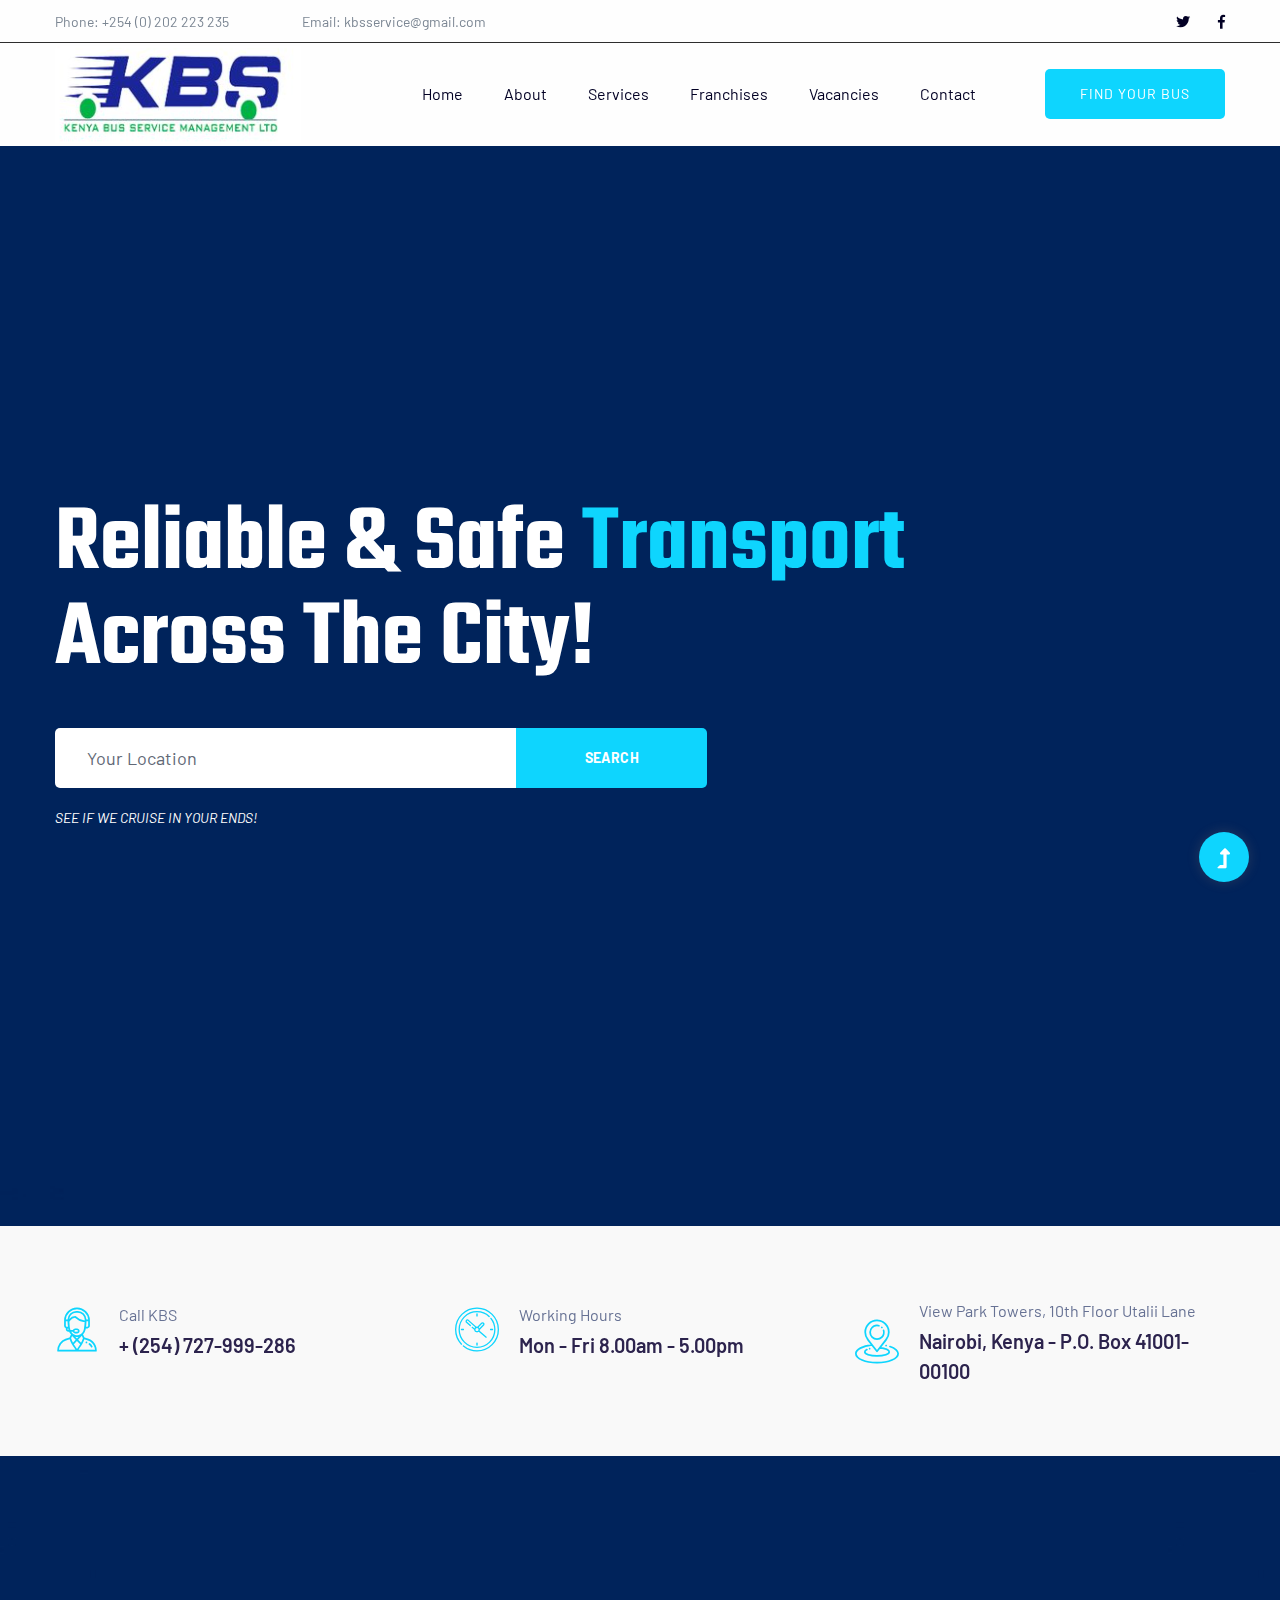
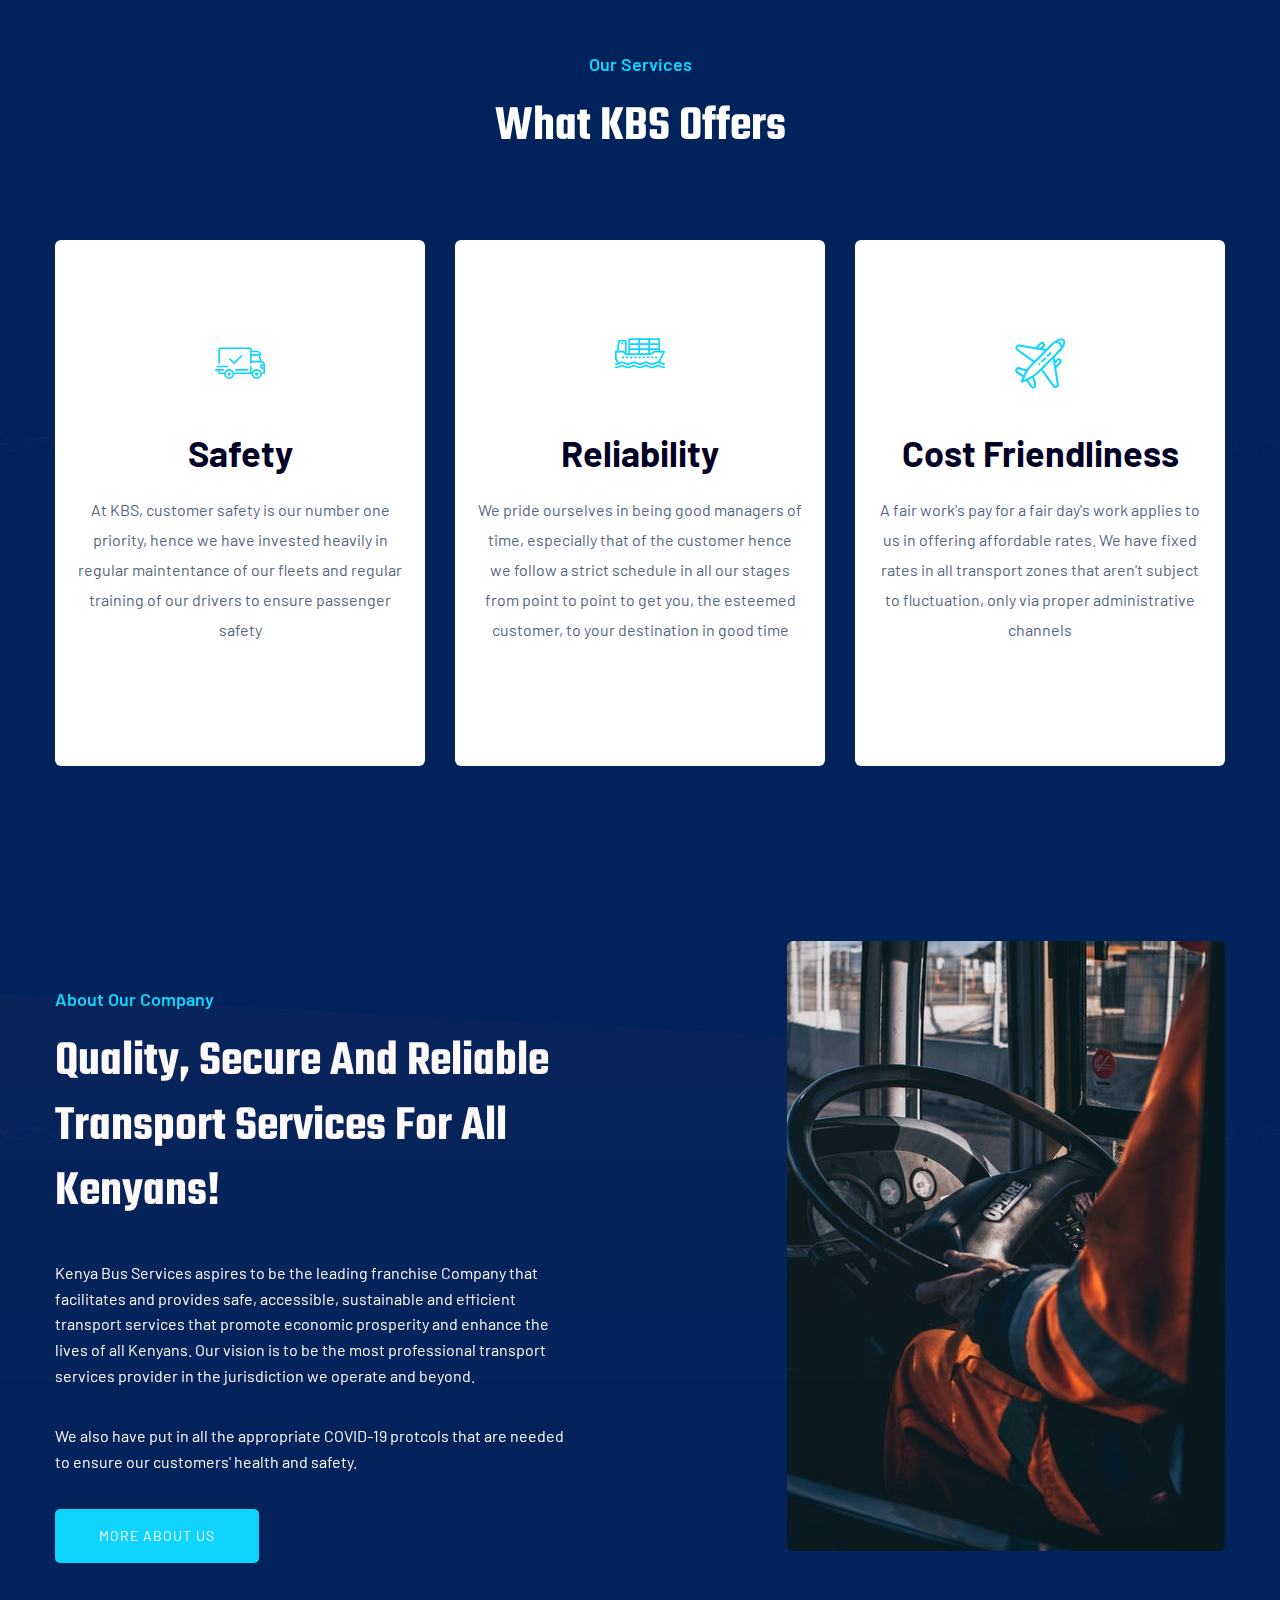
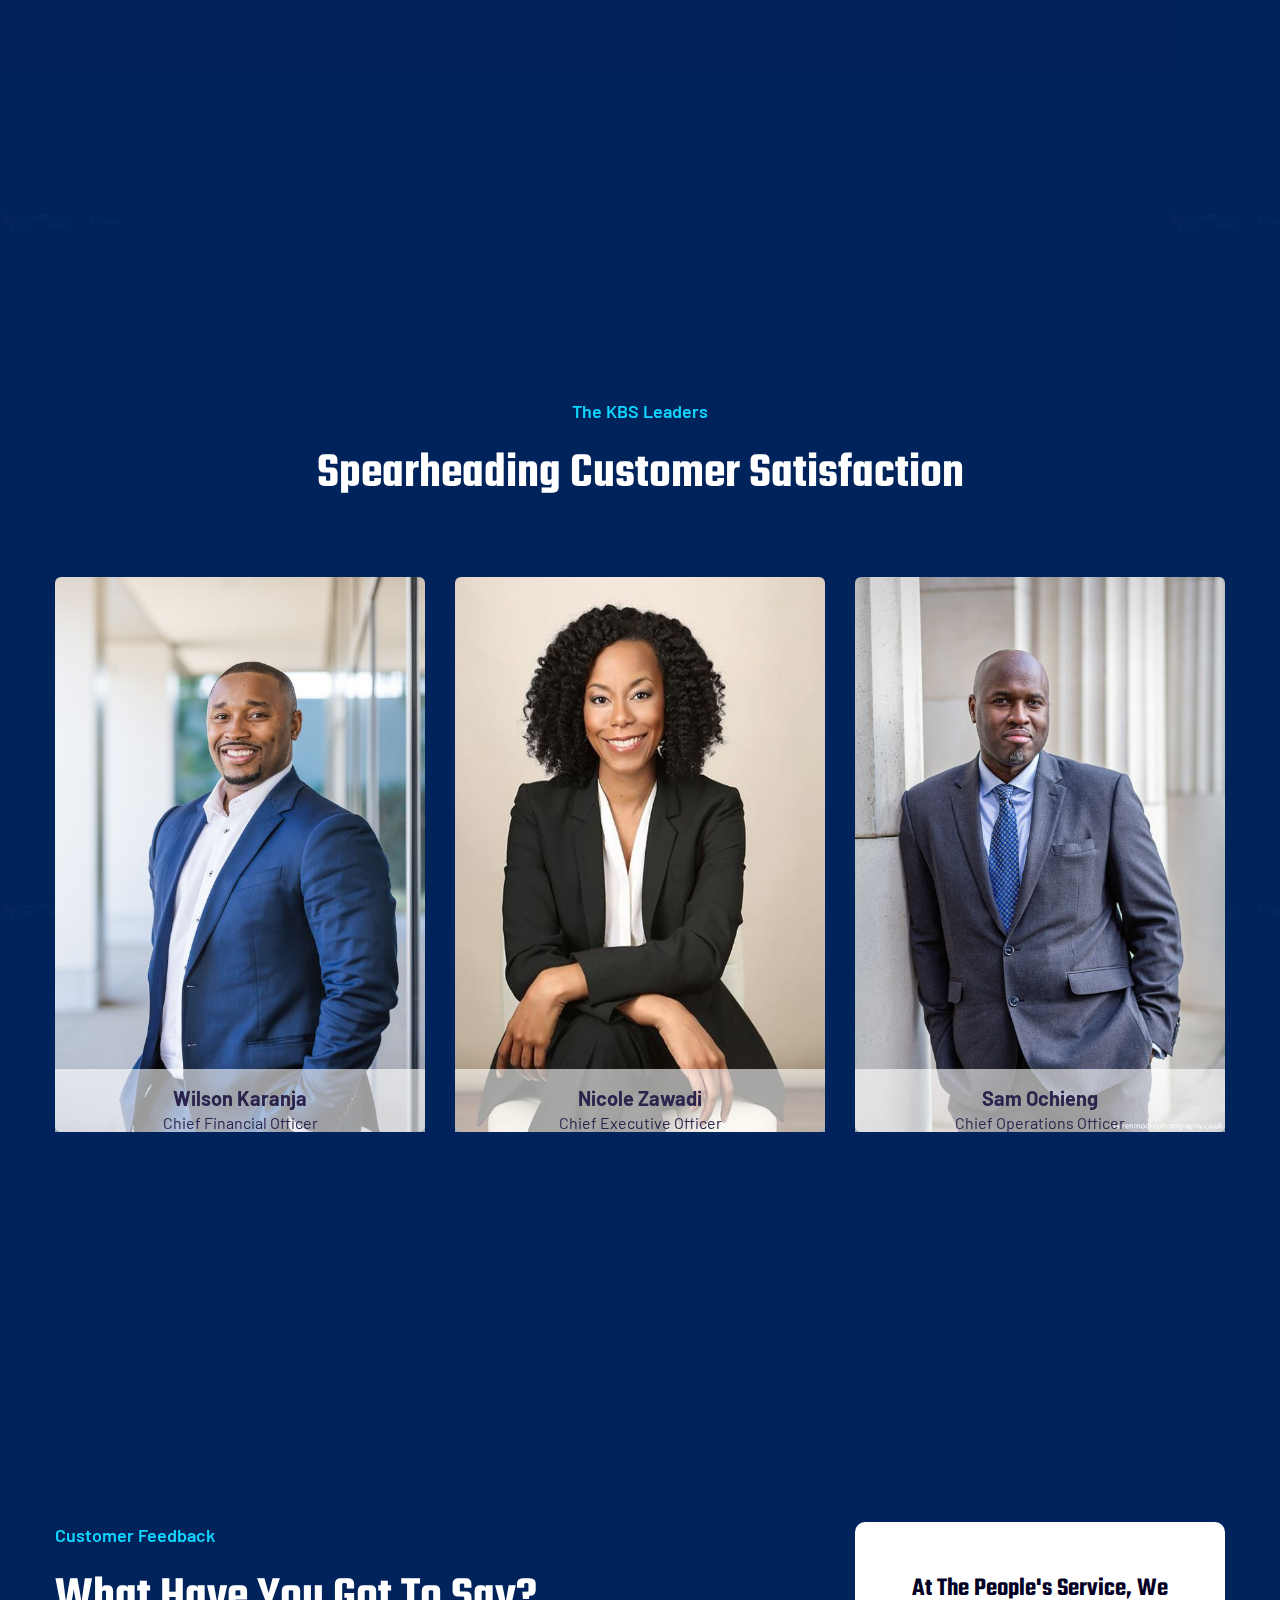
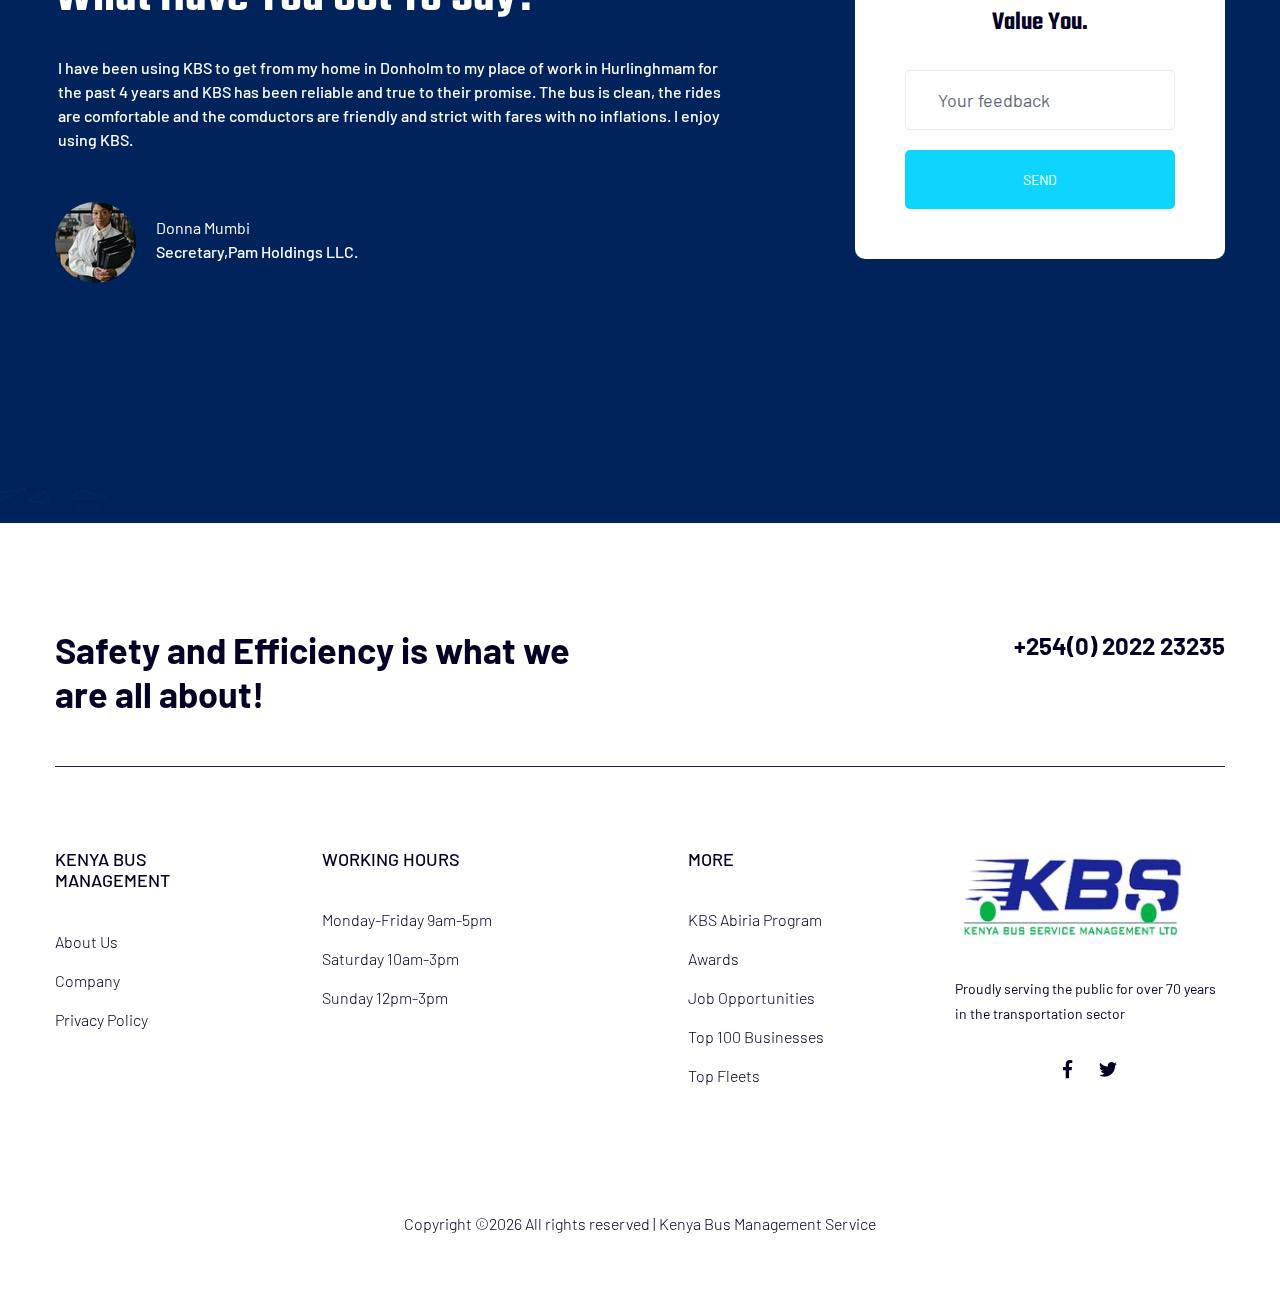
<file: index.html>
<!doctype html>
<html class="no-js" lang="zxx">
<head>
    <meta charset="utf-8">
    <meta http-equiv="x-ua-compatible" content="ie=edge">
    <title>KBS 2.0 Template </title>
    <meta name="description" content="">
    <meta name="viewport" content="width=device-width, initial-scale=1">
    <link rel="manifest" href="site.webmanifest">
    <link rel="shortcut icon" type="image/x-icon" href="assets/img/favicon.ico">

    <!-- CSS here -->
    <link rel="stylesheet" href="assets/css/bootstrap.min.css">
    <link rel="stylesheet" href="assets/css/owl.carousel.min.css">
    <link rel="stylesheet" href="assets/css/slicknav.css">
    <link rel="stylesheet" href="assets/css/flaticon.css">
    <link rel="stylesheet" href="assets/css/animate.min.css">
    <link rel="stylesheet" href="assets/css/magnific-popup.css">
    <link rel="stylesheet" href="assets/css/fontawesome-all.min.css">
    <link rel="stylesheet" href="assets/css/themify-icons.css">
    <link rel="stylesheet" href="assets/css/slick.css">
    <link rel="stylesheet" href="assets/css/nice-select.css">
    <link rel="stylesheet" href="assets/css/style.css">
</head>
<body>
<!--? Preloader Start -->
<div id="preloader-active">
    <div class="preloader d-flex align-items-center justify-content-center">
        <div class="preloader-inner position-relative">
            <div class="preloader-circle"></div>
            <div class="preloader-img pere-text">
                <img src="assets/img/logo/KBS_logo2.jpg" alt="">
            </div>
        </div>
    </div>
</div>
<!-- Preloader Start -->
<header>
    <!-- Header Start -->
    <div class="header-area">
        <div class="main-header ">
            <div class="header-top d-none d-lg-block">
                <div class="container">
                    <div class="col-xl-12">
                        <div class="row d-flex justify-content-between align-items-center">
                            <div class="header-info-left">
                                <ul>     
                                    <li>Phone: +254 (0) 202 223 235 </li>
                                    <li>Email: kbsservice@gmail.com</li>
                                </ul>
                            </div>
                            <div class="header-info-right">
                                <ul class="header-social">    
                                    <li><a href="https://twitter.com/KenyaBusLtd?ref_src=twsrc%5Etfw%7Ctwcamp%5Eembeddedtimeline%7Ctwterm%5Eprofile%3AKenyaBusLtd%7Ctwgr%[base64]&ref_url=http%3A%2F%2Fwww.kenyabus.net%2F%23"><i class="fab fa-twitter"></i></a></li>
                                    <li><a href="https://www.facebook.com/KenyaBusServiceManagement/"><i class="fab fa-facebook-f"></i></a></li>
                                   
                                </ul>
                            </div>
                        </div>
                    </div>
                </div>
            </div>
            <div class="header-bottom  header-sticky">
                <div class="container">
                    <div class="row align-items-center">
                        <!-- Logo -->
                        <div class="col-xl-2 col-lg-2">
                            <div class="logo">
                                <a href="index.html"><img src="assets/img/logo/KBS_logo1.PNG" alt=""></a>
                            </div>
                        </div>
                        <div class="col-xl-10 col-lg-10">
                            <div class="menu-wrapper  d-flex align-items-center justify-content-end">
                                <!-- Main-menu -->
                                <div class="main-menu d-none d-lg-block">
                                    <nav> 
                                        <ul id="navigation">                                                                                          
                                            <li><a href="index.html">Home</a></li>
                                            <li><a href="about.html">About</a></li>
                                            <li><a href="services.html">Services</a></li>
                                            <li><a href="blog.html">Franchises</a>
                                                <ul class="submenu">
                                                    <li><a href="blog.html">Fleets</a></li>
                                                    <li><a href="blog_details.html">Owners</a></li>
                                                    <li><a href="elements.html">Routes</a></li>
                                                </ul>
                                            </li>
                                            <li><a href="vacancies.html">Vacancies</a></li>
                                            <li><a href="contact.html">Contact</a></li>
                                        </ul>
                                    </nav>
                                </div>
                                <!-- Header-btn -->
                                <div class="header-right-btn d-none d-lg-block ml-20">
                                    <a href="contact.html" class="btn header-btn">Find your Bus</a>
                                </div>
                            </div>
                        </div> 
                        <!-- Mobile Menu -->
                        <div class="col-12">
                            <div class="mobile_menu d-block d-lg-none"></div>
                        </div>
                    </div>
                </div>
            </div>
        </div>
    </div>
    <!-- Header End -->
</header>
<main>
    <!--? slider Area Start-->
    <div class="slider-area ">
        <div class="slider-active">
            <!-- Single Slider -->
            <div class="single-slider slider-height d-flex align-items-center">
                <div class="container">
                    <div class="row">
                        <div class="col-xl-9 col-lg-9">
                            <div class="hero__caption">
                                <h1 >Reliable & Safe <span>Transport</span> across the city!</h1>
                            </div>
                            <!--Hero form -->
                            <form action="#" class="search-box">
                                <div class="input-form">
                                    <input type="text" placeholder="Your Location">
                                </div>
                                <div class="search-form">
                                    <a href="#">Search</a>
                                </div>	
                            </form>	
                            <!-- Hero Pera -->
                            <div class="hero-pera">
                                <p>See if we cruise in your ends!</p>
                            </div>
                        </div>
                    </div>
                </div>
            </div>
        </div>
    </div>
    <!-- slider Area End-->
    <!--? our info Start -->
    <div class="our-info-area pt-70 pb-40">
        <div class="container">
            <div class="row">
                <div class="col-lg-4 col-md-6 col-sm-6">
                    <div class="single-info mb-30">
                        <div class="info-icon">
                            <span class="flaticon-support"></span>
                        </div>
                        <div class="info-caption">
                            <p>Call KBS</p>
                            <span>+ (254) 727-999-286</span>
                        </div>
                    </div>
                </div>
                <div class="col-lg-4 col-md-6 col-sm-6">
                    <div class="single-info mb-30">
                        <div class="info-icon">
                            <a href="https://www.google.com/maps/place/View+Park+Towers,+Utalii+St,+Nairobi/@-1.282797,36.8143677,17z/data=!3m1!4b1!4m5!3m4!1s0x182f10d23912632b:0xa3e642f1ab7822a8!8m2!3d-1.2828012!4d36.8160691"><span class="flaticon-clock"></span></a>
                        </div>
                        <div class="info-caption">
                            <p>Working Hours</p>
                            <span>Mon - Fri 8.00am - 5.00pm</span>
                        </div>
                    </div>
                </div>
                <div class="col-lg-4 col-md-6 col-sm-6">
                    <div class="single-info mb-30">
                        <div class="info-icon">
                            <span class="flaticon-place"></span>
                        </div>
                        <div class="info-caption">
                            <p>View Park Towers, 10th Floor Utalii Lane</p>
                            <span>Nairobi, Kenya - P.O. Box 41001-00100</span>
                        </div>
                    </div>
                </div>
            </div>
        </div>
    </div>
    <!-- our info End -->
    <!--? Categories Area Start -->
    <div class="categories-area section-padding30">
        <div class="container">
            <div class="row">
                <div class="col-lg-12">
                    <!-- Section Tittle -->
                    <div class="section-tittle text-center mb-80">
                        <span>Our Services</span>
                        <h2>What KBS offers</h2>
                    </div>
                </div>
            </div>
            <div class="row">
                <div class="col-lg-4 col-md-6 col-sm-6">
                    <div class="single-cat text-center mb-50">
                        <div class="cat-icon">
                            <span class="flaticon-shipped"></span>
                        </div>
                        <div class="cat-cap">
                            <h5><a href="services.html">Safety</a></h5>
                            <p>At KBS, customer safety is our number one priority, hence we have invested heavily in regular maintentance of our fleets and regular training of our drivers to ensure passenger safety</p>
                        </div>
                    </div>
                </div>
                <div class="col-lg-4 col-md-6 col-sm-6">
                    <div class="single-cat text-center mb-50">
                        <div class="cat-icon">
                            <span class="flaticon-ship"></span>
                        </div>
                        <div class="cat-cap">
                            <h5><a href="services.html">Reliability</a></h5>
                            <p>We pride ourselves in being good managers of time, especially that of the customer hence we follow a strict schedule in all our stages from point to point to get you, the esteemed customer, to your destination in good time</p>
                        </div>
                    </div>
                </div>
                <div class="col-lg-4 col-md-6 col-sm-6">
                    <div class="single-cat text-center mb-50">
                        <div class="cat-icon">
                            <span class="flaticon-plane"></span>
                        </div>
                        <div class="cat-cap">
                            <h5><a href="services.html">Cost Friendliness</a></h5>
                            <p>A fair work's pay for a fair day's work applies to us in offering affordable rates. We have fixed rates in all transport zones that aren't subject to fluctuation, only via proper administrative channels</p>
                        </div>
                    </div>
                </div>
            </div>
        </div>
    </div>
    <!-- Categories Area End -->
    <!--? About Area Start -->
    <div class="about-low-area padding-bottom">
        <div class="container">
            <div class="row">
                <div class="col-lg-6 col-md-12">
                    <div class="about-caption mb-50">
                        <!-- Section Tittle -->
                        <div class="section-tittle mb-35">
                            <span>About Our Company</span>
                            <h2>Quality, Secure and Reliable Transport Services for all Kenyans!</h2>
                        </div>
                        <p>Kenya Bus Services aspires to be the leading franchise Company that facilitates and provides safe, accessible, sustainable and efficient transport services that promote economic prosperity and enhance the lives of all Kenyans. Our vision is to be the most professional transport services provider in the jurisdiction we operate and beyond. </p>
                        <p>We also have put in all the appropriate COVID-19 protcols that are needed to ensure our customers' health and safety.</p>

                        <a href="about.html" class="btn">More About Us</a>
                    </div>
                </div>
                <div class="col-lg-6 col-md-12">
                    <!-- about-img -->
                    <div class="about-img ">
                        <div class="about-font-img">
                            <img src="assets/img/gallery/shape1.png" alt="">
                        </div>
                        <div class="about-back-img d-none d-lg-block">
                            <img id="round" src="assets/img/gallery/Driver.jpg" alt="">
                        </div>
                    </div>
                </div>
            </div>
        </div>
    </div>
    <!-- About Area End -->
    
    <!--Team Ara Start -->
    <div class="team-area section-padding30">
        <div class="container">
            <div class="row justify-content-center">
                <div class="cl-xl-7 col-lg-8 col-md-10">
                    <!-- Section Tittle -->
                    <div class="section-tittle text-center mb-70">
                        <span>The KBS Leaders</span>
                        <h2>Spearheading customer satisfaction</h2>
                    </div> 
                </div>
            </div>
            <div class="row">
                <div class="col-lg-4 col-md-4 col-sm-6">
                    <div class="single-team mb-30 text-center">
                        <div class="team-img">
                            <img id="round" src="assets/img/gallery/CFO.jpeg" alt="">
                            <div class="team-caption">
                                <h3><a href="#">Wilson Karanja</a></h3>
                                <p>Chief Financial Officer</p>
                               
                               <div class="team-social">
                                   
                                </div>
                            </div>
                        </div>
                    </div>
                </div>
                <div class="col-lg-4 col-md-4 col-sm-6">
                    <div class="single-team mb-30 text-center">
                        <div class="team-img">
                            <img id="round" src="assets/img/gallery/CEO.jpeg" alt="">
                            <div class="team-caption">
                                <h3><a href="#">Nicole Zawadi</a></h3>
                                <p>Chief Executive Officer</p>
                                
                            </div>
                        </div>
                    </div>
                </div>
                <div class="col-lg-4 col-md-4 col-sm-6">
                    <div class="single-team mb-30 text-center">
                        <div class="team-img">
                            <img id="round" src="assets/img/gallery/COO.jpeg" alt="">
                            <div class="team-caption">
                                <h3><a href="#">Sam Ochieng</a></h3>
                                <p>Chief Operations Officer</p>
                               
                               
                                </div>
                            </div>
                        </div>
                    </div>
                </div>
            </div>
        </div>
    </div>
    <!-- Team Ara End -->
    <!--? Testimonial Start -->
    <div class="testimonial-area testimonial-padding section-bg" data-background="assets/img/gallery/section_bg04.jpg">
        <div class="container">
            <div class="row justify-content-between">
                <div class="col-xl-7 col-lg-7">
                    <!-- Section Tittle -->
                    <div class="section-tittle section-tittle2 mb-25">
                        <span>Customer Feedback</span>
                        <h2>What Have You Got To Say?</h2>
                    </div> 
                    <div class="h1-testimonial-active mb-70">
                        <!-- Single Testimonial -->
                        <div class="single-testimonial ">
                            <!-- Testimonial Content -->
                            <div class="testimonial-caption ">
                                <div class="testimonial-top-cap">
                                    <p>I have been using KBS to get from my home in Donholm to my place of work in Hurlinghmam for the past 4 years and KBS has been reliable and true to their promise. The bus is clean, the rides are comfortable and the comductors are friendly and strict with fares with no inflations. I enjoy using KBS.</p>
                                </div>
                                <!-- founder -->
                                <div class="testimonial-founder d-flex align-items-center">
                                    <div class="founder-img">
                                        <img id="Client" src="assets/img/gallery/Donna.jpg" alt="">
                                        <style>#Client{ border-radius: 60%;}
                                            </style>
                                    </div>
                                    <div class="founder-text">
                                        <span>Donna Mumbi</span>
                                        <p>Secretary,Pam Holdings LLC.</p>
                                    </div>
                                </div>
                            </div>
                        </div>
                       
                    </div>
                </div>
                <!-- Form Start -->
                <div class="col-xl-4 col-lg-5 col-md-8">
                    <div class="testimonial-form text-center">
                        <h3>At the people's service, we value you.</h3>
                        <input type="text" placeholder="Your feedback">
                        <button name="submit" class="submit-btn">Send</button>
                    </div>
                </div>
                <!-- Form End -->
            </div>
        </div>
    </div>
    
</main>
<footer>
    <!--? Footer Start-->
    
    <div class="footer-area footer-bg">
        <div class="container">
            <div class="footer-top footer-padding">
                <!-- footer Heading -->
                <div class="footer-heading">
                    <div class="row justify-content-between">
                        <div class="col-xl-6 col-lg-8 col-md-8">
                            <div class="wantToWork-caption wantToWork-caption2">
                                <h2>Safety and Efficiency is what we are all about!</h2>
                            </div>
                        </div>
                        <div class="col-xl-3 col-lg-4">
                            <span class="contact-number f-right">+254(0) 2022 23235</span>
                        </div>
                    </div>
                </div>
                <!-- Footer Menu -->
                <div class="row d-flex justify-content-between">
                    <div class="col-xl-2 col-lg-2 col-md-4 col-sm-6">
                        <div class="single-footer-caption mb-50">
                            <div class="footer-tittle">
                                <h4>KENYA BUS MANAGEMENT</h4>
                                <ul>
                                    <li><a href="#">About Us</a></li>
                                    <li><a href="#">Company</a></li>
                                    <li><a href="#"> Privacy Policy</a></li>
                                </ul>
                            </div>
                        </div>
                    </div>
                    <div class="col-xl-3 col-lg-3 col-md-4 col-sm-6">
                        <div class="single-footer-caption mb-50">
                            <div class="footer-tittle">
                                <h4>Working Hours</h4>
                                <ul>
                                    <li><a href="#">Monday-Friday 9am-5pm</a></li>
                                    <li><a href="#"> Saturday 10am-3pm</a></li>
                                    <li><a href="#"> Sunday 12pm-3pm</a></li>
                                </ul>
                            </div>
                        </div>
                    </div>
                    <div class="col-xl-2 col-lg-3 col-md-4 col-sm-6">
                        <div class="single-footer-caption mb-50">
                            <div class="footer-tittle">
                                <h4>More</h4>
                                <ul>
                                    <li><a href="#">KBS Abiria Program</a></li>
                                    <li><a href="#">Awards</a></li>
                                    <li><a href="#"> Job Opportunities</a></li>
                                    <li><a href="#"> Top 100 Businesses</a></li>
                                    <li><a href="#"> Top Fleets</a></li>
                                </ul>
                            </div>
                        </div>
                    </div>
                    <div class="col-xl-3 col-lg-4 col-md-5 col-sm-6">
                        <div class="single-footer-caption mb-50">
                            <!-- logo -->
                            <div class="footer-logo">
                                <a href="index.html"><img src="assets/img/logo/KBS_logo1.PNG" alt=""></a>
                            </div>
                            <div class="footer-tittle">
                                <div class="footer-pera">
                                    <p class="info1">Proudly serving the public for over 70 years in the transportation sector</p>
                                </div>
                            </div>
                            <!-- Footer Social -->
                            <div class="footer-social ">
                                <a href="https://www.facebook.com/KenyaBusServiceManagement/"><i class="fab fa-facebook-f"></i></a>
                                <a href="https://twitter.com/KenyaBusLtd?ref_src=twsrc%5Etfw%7Ctwcamp%5Eembeddedtimeline%7Ctwterm%5Eprofile%3AKenyaBusLtd%7Ctwgr%[base64]&ref_url=http%3A%2F%2Fwww.kenyabus.net%2F%23"><i class="fab fa-twitter"></i></a>
                            </div>
                        </div>
                    </div>
                </div>
            </div>
            <!-- Footer Bottom -->
            <div class="footer-bottom">
                <div class="row d-flex align-items-center">
                    <div class="col-lg-12">
                        <div class="footer-copy-right text-center">
                            <p><!-- Link back to Colorlib can't be removed. Template is licensed under CC BY 3.0. -->
  Copyright &copy;<script>document.write(new Date().getFullYear());</script> All rights reserved | Kenya Bus Management Service
  <!-- Link back to Colorlib can't be removed. Template is licensed under CC BY 3.0. --></p>
                        </div>
                    </div>
                </div>
            </div>
        </div>
    </div>
    <!-- Footer End-->

</footer>
<!-- Scroll Up -->
<div id="back-top" >
    <a title="Go to Top" href="#"> <i class="fas fa-level-up-alt"></i></a>
</div>

    <!-- JS here -->

    <script src="./assets/js/vendor/modernizr-3.5.0.min.js"></script>
    <!-- Jquery, Popper, Bootstrap -->
    <script src="./assets/js/vendor/jquery-1.12.4.min.js"></script>
    <script src="./assets/js/popper.min.js"></script>
    <script src="./assets/js/bootstrap.min.js"></script>
    <!-- Jquery Mobile Menu -->
    <script src="./assets/js/jquery.slicknav.min.js"></script>

    <!-- Jquery Slick , Owl-Carousel Plugins -->
    <script src="./assets/js/owl.carousel.min.js"></script>
    <script src="./assets/js/slick.min.js"></script>
    <!-- One Page, Animated-HeadLin -->
    <script src="./assets/js/wow.min.js"></script>
    <script src="./assets/js/animated.headline.js"></script>
    <script src="./assets/js/jquery.magnific-popup.js"></script>

    <!-- Nice-select, sticky -->
    <script src="./assets/js/jquery.nice-select.min.js"></script>
    <script src="./assets/js/jquery.sticky.js"></script>
    
    <!-- contact js -->
    <script src="./assets/js/contact.js"></script>
    <script src="./assets/js/jquery.form.js"></script>
    <script src="./assets/js/jquery.validate.min.js"></script>
    <script src="./assets/js/mail-script.js"></script>
    <script src="./assets/js/jquery.ajaxchimp.min.js"></script>
    
    <!-- Jquery Plugins, main Jquery -->	
    <script src="./assets/js/plugins.js"></script>
    <script src="./assets/js/main.js"></script>
    
</body>
</html>
</file>
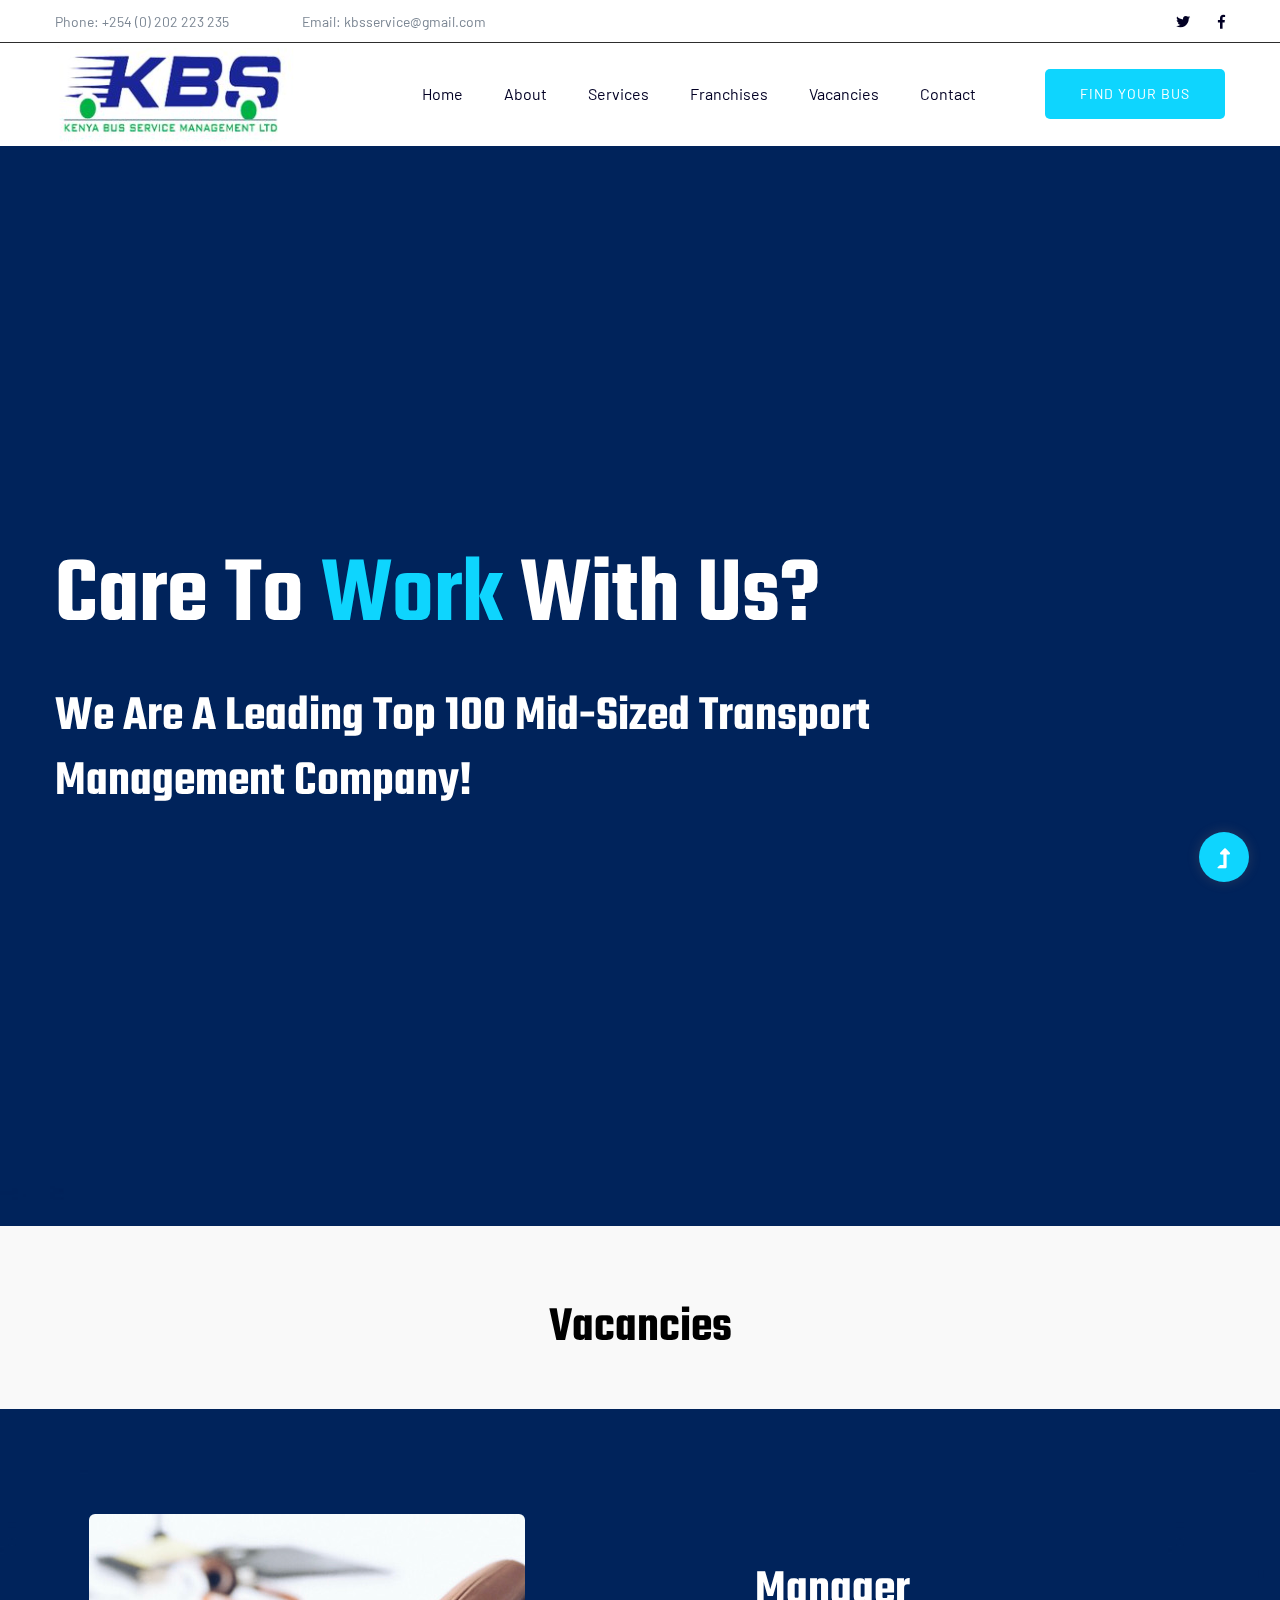
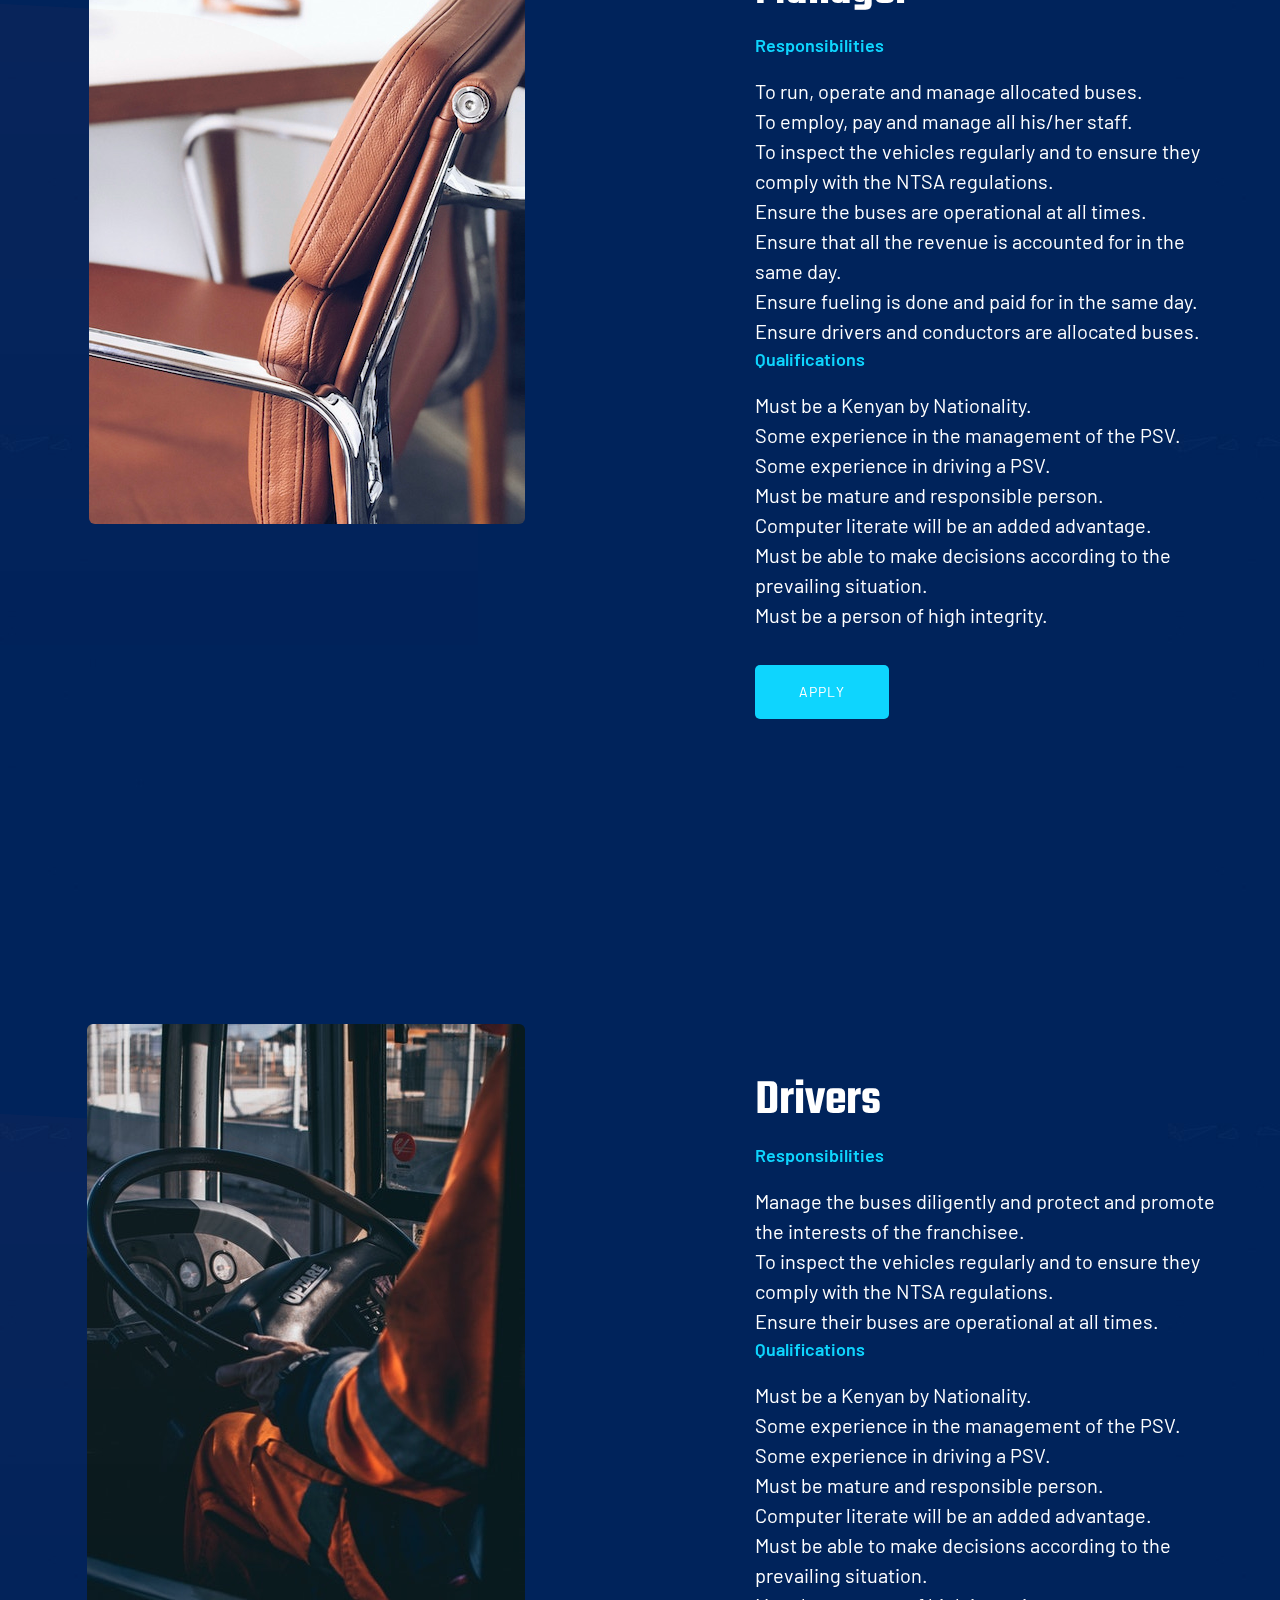
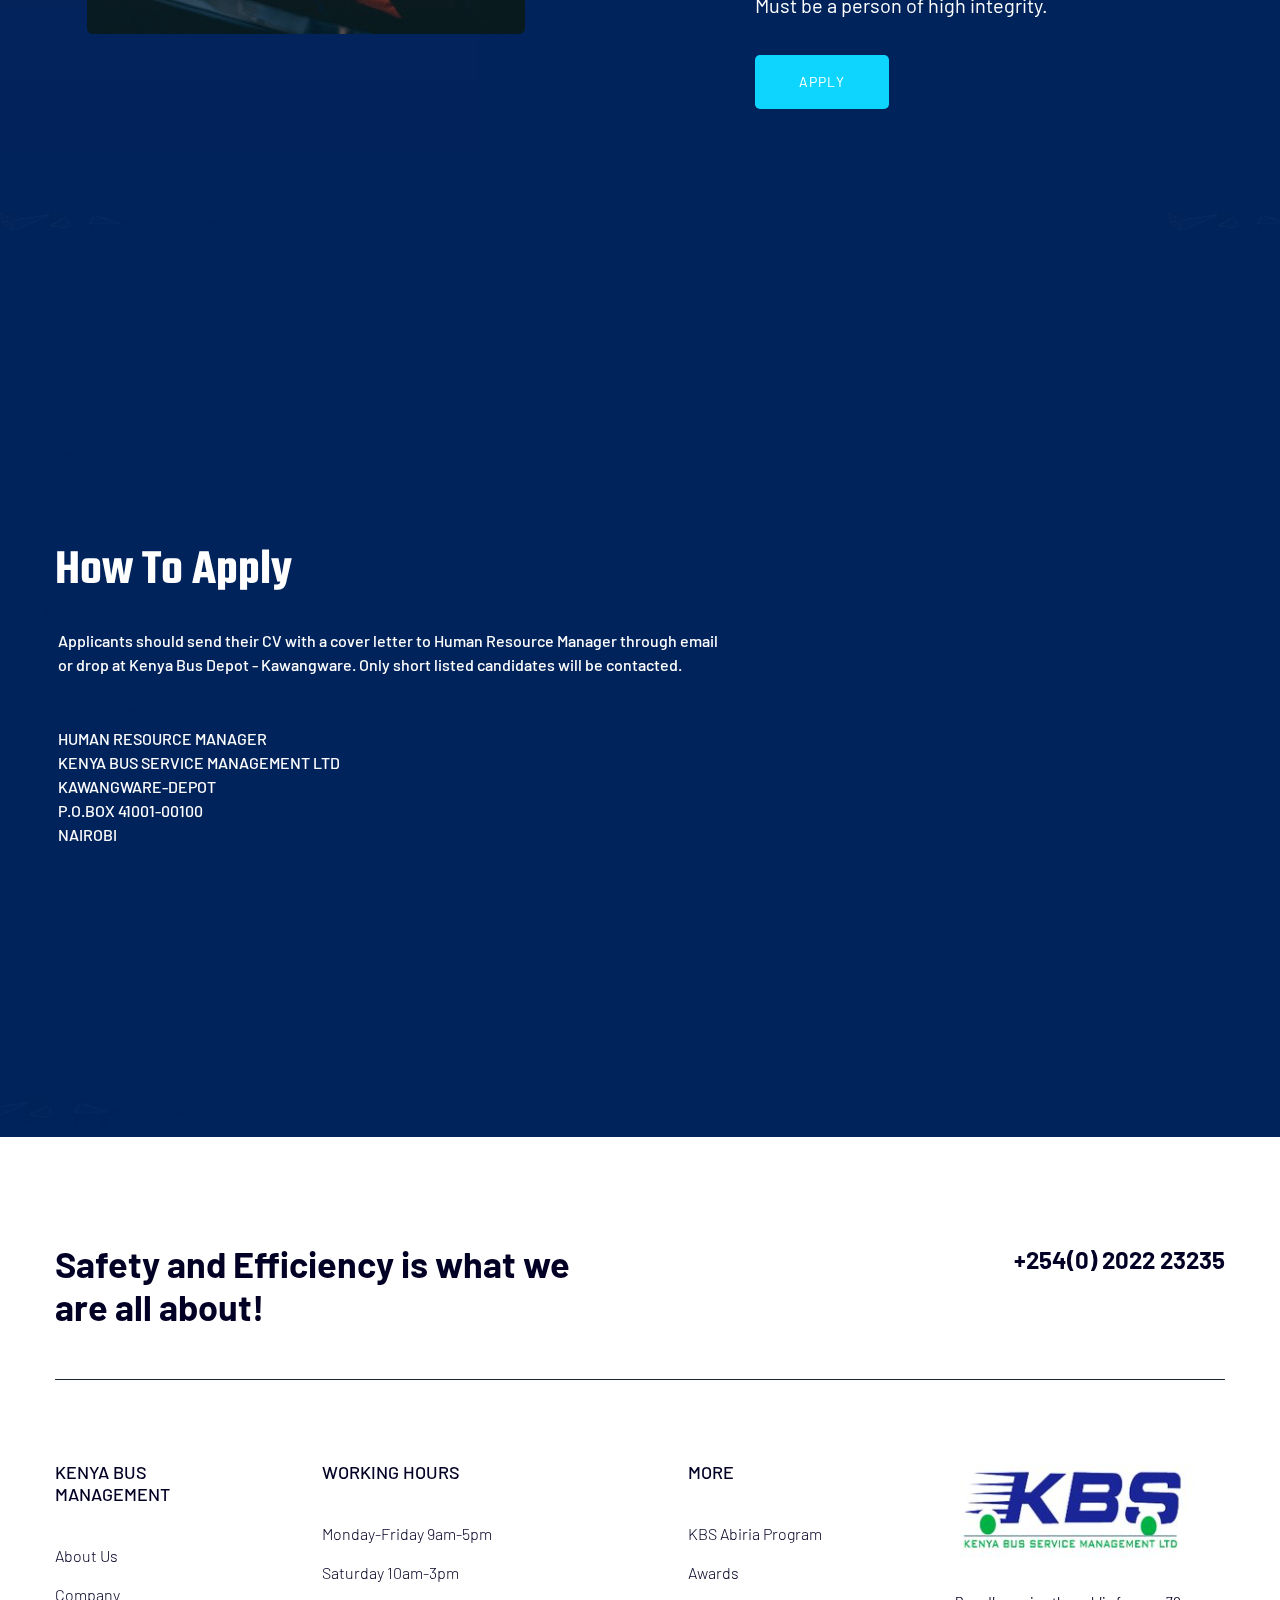
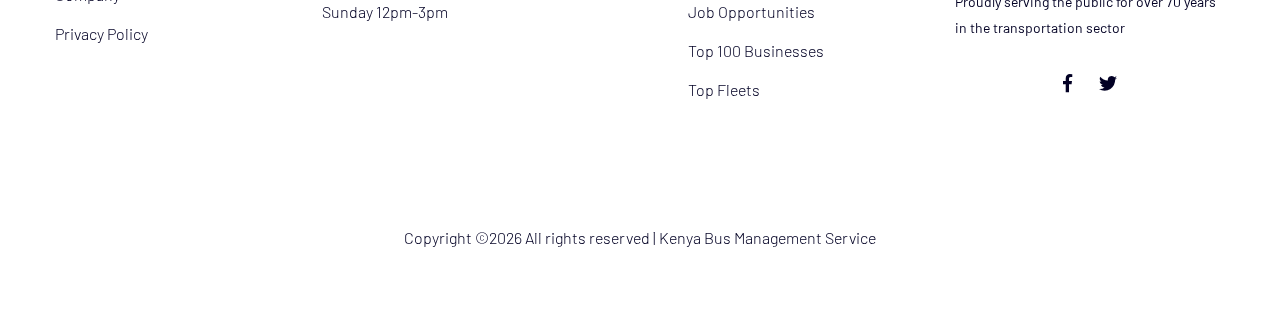
<file: vacancies.html>
<!doctype html>
<html class="no-js" lang="zxx">
<head>
    <meta charset="utf-8">
    <meta http-equiv="x-ua-compatible" content="ie=edge">
    <title>KBS 2.0 Template | Vacancies</title>
    <meta name="description" content="">
    <meta name="viewport" content="width=device-width, initial-scale=1">
    <link rel="manifest" href="site.webmanifest">
    <link rel="shortcut icon" type="image/x-icon" href="assets/img/favicon.ico">

    <!-- CSS here -->
    <link rel="stylesheet" href="assets/css/bootstrap.min.css">
    <link rel="stylesheet" href="assets/css/owl.carousel.min.css">
    <link rel="stylesheet" href="assets/css/slicknav.css">
    <link rel="stylesheet" href="assets/css/flaticon.css">
    <link rel="stylesheet" href="assets/css/animate.min.css">
    <link rel="stylesheet" href="assets/css/magnific-popup.css">
    <link rel="stylesheet" href="assets/css/fontawesome-all.min.css">
    <link rel="stylesheet" href="assets/css/themify-icons.css">
    <link rel="stylesheet" href="assets/css/slick.css">
    <link rel="stylesheet" href="assets/css/nice-select.css">
    <link rel="stylesheet" href="assets/css/style.css">
    <style>
        .mb-35 li {
            font-size: 20px;
        }
    </style>
</head>
<body>
<!--? Preloader Start -->
<div id="preloader-active">
    <div class="preloader d-flex align-items-center justify-content-center">
        <div class="preloader-inner position-relative">
            <div class="preloader-circle"></div>
            <div class="preloader-img pere-text">
                <img src="assets/img/logo/KBS_logo2.jpg" alt="">
            </div>
        </div>
    </div>
</div>
<!-- Preloader Start -->
<header>
    <!-- Header Start -->
    <div class="header-area">
        <div class="main-header ">
            <div class="header-top d-none d-lg-block">
                <div class="container">
                    <div class="col-xl-12">
                        <div class="row d-flex justify-content-between align-items-center">
                            <div class="header-info-left">
                                <ul>     
                                    <li>Phone: +254 (0) 202 223 235 </li>
                                    <li>Email: kbsservice@gmail.com</li>
                                </ul>
                            </div>
                            <div class="header-info-right">
                                <ul class="header-social">    
                                    <li><a href="https://twitter.com/KenyaBusLtd?ref_src=twsrc%5Etfw%7Ctwcamp%5Eembeddedtimeline%7Ctwterm%5Eprofile%3AKenyaBusLtd%7Ctwgr%[base64]&ref_url=http%3A%2F%2Fwww.kenyabus.net%2F%23"><i class="fab fa-twitter"></i></a></li>
                                    <li><a href="https://www.facebook.com/KenyaBusServiceManagement/"><i class="fab fa-facebook-f"></i></a></li>
                                   
                                </ul>
                            </div>
                        </div>
                    </div>
                </div>
            </div>
            <div class="header-bottom  header-sticky">
                <div class="container">
                    <div class="row align-items-center">
                        <!-- Logo -->
                        <div class="col-xl-2 col-lg-2">
                            <div class="logo">
                                <a href="index.html"><img src="assets/img/logo/KBS_logo1.PNG" alt=""></a>
                            </div>
                        </div>
                        <div class="col-xl-10 col-lg-10">
                            <div class="menu-wrapper  d-flex align-items-center justify-content-end">
                                <!-- Main-menu -->
                                <div class="main-menu d-none d-lg-block">
                                    <nav> 
                                        <ul id="navigation">                                                                                          
                                            <li><a href="index.html">Home</a></li>
                                            <li><a href="about.html">About</a></li>
                                            <li><a href="services.html">Services</a></li>
                                            <li><a href="blog.html">Franchises</a>
                                                <ul class="submenu">
                                                    <li><a href="blog.html">Fleets</a></li>
                                                    <li><a href="blog_details.html">Owners</a></li>
                                                    <li><a href="elements.html">Routes</a></li>
                                                </ul>
                                            </li>
                                            <li><a href="vacancies.html">Vacancies</a></li>
                                            <li><a href="contact.html">Contact</a></li>
                                        </ul>
                                    </nav>
                                </div>
                                <!-- Header-btn -->
                                <div class="header-right-btn d-none d-lg-block ml-20">
                                    <a href="contact.html" class="btn header-btn">Find your Bus</a>
                                </div>
                            </div>
                        </div> 
                        <!-- Mobile Menu -->
                        <div class="col-12">
                            <div class="mobile_menu d-block d-lg-none"></div>
                        </div>
                    </div>
                </div>
            </div>
        </div>
    </div>
    <!-- Header End -->
</header>
<main>
    <!--? slider Area Start-->
    <div class="slider-area ">
        <div class="slider-active">
            <!-- Single Slider -->
            <div class="single-slider slider-height d-flex align-items-center">
                <div class="container">
                    <div class="row">
                        <div class="col-xl-9 col-lg-9">
                            <div class="hero__caption">
                                <h1 >Care to <span>Work</span> with us?</h1>
                            </div>
                            <!--Hero form -->
                            <!-- <form action="#" class="search-box">
                                <div class="input-form">
                                    <input type="text" placeholder="Your Location">
                                </div>
                                <div class="search-form">
                                    <a href="#">Search</a>
                                </div>	
                            </form>	 -->
                            <!-- Hero Pera -->
                            <div class="section-tittle">
                                <h2>We are a leading Top 100 Mid-Sized Transport Management Company!</h2>
                            </div>
                        </div>
                    </div>
                </div>
            </div>
        </div>
    </div>
    <!-- slider Area End-->
    <!--? our info Start -->
    <div class="our-info-area pt-70 pb-40">
        <div class="container">
            <div class="section-tittle" style="text-align: center;"><h2 style="color: black;">Vacancies</h2></div>
        </div>
    </div>
    <!-- our info End -->
    <!--? Categories Area Start -->
    <!-- <div class="categories-area section-padding30">
        <div class="container">
            <div class="row">
                <div class="col-lg-12"> -->
                    <!-- Section Tittle -->
                    <!-- <div class="section-tittle text-center mb-80">
                        <span>Our Services</span>
                        <h2>What KBS offers</h2>
                    </div>
                </div>
            </div>
            <div class="row">
                <div class="col-lg-4 col-md-6 col-sm-6">
                    <div class="single-cat text-center mb-50">
                        <div class="cat-icon">
                            <span class="flaticon-shipped"></span>
                        </div>
                        <div class="cat-cap">
                            <h5><a href="services.html">Safety</a></h5>
                            <p>At KBS, customer safety is our number one priority, hence we have invested heavily in regular maintentance of our fleets and regular training of our drivers to ensure passenger safety</p>
                        </div>
                    </div>
                </div>
                <div class="col-lg-4 col-md-6 col-sm-6">
                    <div class="single-cat text-center mb-50">
                        <div class="cat-icon">
                            <span class="flaticon-ship"></span>
                        </div>
                        <div class="cat-cap">
                            <h5><a href="services.html">Reliability</a></h5>
                            <p>We pride ourselves in being good managers of time, especially that of the customer hence we follow a strict schedule in all our stages from point to point to get you, the esteemed customer, to your destination in good time</p>
                        </div>
                    </div>
                </div>
                <div class="col-lg-4 col-md-6 col-sm-6">
                    <div class="single-cat text-center mb-50">
                        <div class="cat-icon">
                            <span class="flaticon-plane"></span>
                        </div>
                        <div class="cat-cap">
                            <h5><a href="services.html">Cost Friendliness</a></h5>
                            <p>A fair work's pay for a fair day's work applies to us in offering affordable rates. We have fixed rates in all transport zones that aren't subject to fluctuation, only via proper administrative channels</p>
                        </div>
                    </div>
                </div>
            </div>
        </div>
    </div> -->
    <!-- Categories Area End -->
    <!--? About Area Start -->
    <div class="about-low-area padding-bottom" style="margin-top: 150px;">
        <div class="container">
            <div class="row">
                <div class="col-lg-6 col-md-12">
                    <!-- about-img -->
                    <div class="about-img " style="margin-right: 100px;">
                        <div class="about-font-img">
                            <img src="assets/img/gallery/shape1.png" alt="">
                        </div>
                        <div class="about-back-img d-none d-lg-block">
                            <img id="round" src="assets/img/gallery/lee-campbell-gA-km82BywY-unsplash.jpg" alt="">
                        </div>
                    </div>
                </div>
                <div class="col-lg-6 col-md-12">
                    <div class="about-caption mb-50" style="margin-left: 100px;">
                        <!-- Section Tittle -->
                        <div class="section-tittle mb-35">
                            <h2>Manager</h2>
                            <span>Responsibilities</span>
                            <ul style="color: #fff;">
                                <li>To run, operate and manage allocated buses.</li>
                                <li>To employ, pay and manage all his/her staff.</li>
                                <li>To inspect the vehicles regularly and to ensure they comply with the NTSA regulations.</li>
                                <li>Ensure the buses are operational at all times.</li>
                                <li>Ensure that all the revenue is accounted for in the same day.</li>
                                <li> Ensure fueling is done and paid for in the same day.</li>
                                <li>Ensure drivers and conductors are allocated buses.</li>
                            </ul>
                            <span>Qualifications</span>
                            <ul style="color: #fff;">
                                <li>Must be a Kenyan by Nationality.</li>
                                <li>Some experience in the management of the PSV.</li>
                                <li>Some experience in driving a PSV.</li>
                                <li>Must be mature and responsible person.</li>
                                <li>Computer literate will be an added advantage.</li>
                                <li>Must be able to make decisions according to the prevailing situation.</li>
                                <li>Must be a person of high integrity.</li>
                            </ul>
                        </div>
                        
                        <a href="mailto:recruitment@kenyabus.net?subject=RE:%20APPLYING%20FOR%20MANAGER'S%20POSITION" class="btn">Apply</a>
                    </div>
                </div>
                
            </div>
        </div>
        <div class="container" style="padding-top: 300px;">
            <div class="row">
                <div class="col-lg-6 col-md-12">
                    <!-- about-img -->
                    <div class="about-img " style="margin-right: 100px;">
                        <div class="about-font-img">
                            <img src="assets/img/gallery/shape1.png" alt="">
                        </div>
                        <div class="about-back-img d-none d-lg-block">
                            <img id="round" src="assets/img/gallery/Driver.jpg" alt="">
                        </div>
                    </div>
                </div>
                <div class="col-lg-6 col-md-12">
                    <div class="about-caption mb-50" style="margin-left: 100px;">
                        <!-- Section Tittle -->
                        <div class="section-tittle mb-35">
                            <h2>Drivers</h2>
                            <span>Responsibilities</span>
                            <ul style="color: #fff;">
                                <li>Manage the buses diligently and protect and promote the interests of the franchisee.</li>
                                <li>To inspect the vehicles regularly and to ensure they comply with the NTSA regulations.</li>
                                <li>Ensure their buses are operational at all times.</li>
                            </ul>
                            <span>Qualifications</span>
                            <ul style="color: #fff;">
                                <li>Must be a Kenyan by Nationality.</li>
                                <li>Some experience in the management of the PSV.</li>
                                <li>Some experience in driving a PSV.</li>
                                <li>Must be mature and responsible person.</li>
                                <li>Computer literate will be an added advantage.</li>
                                <li>Must be able to make decisions according to the prevailing situation.</li>
                                <li>Must be a person of high integrity.</li>
                            </ul>
                        </div>

                        <a href="mailto:recruitment@kenyabus.net?subject=RE:%20APPLYING%20FOR%20DRIVER'S%20POSITION" class="btn">Apply</a>
                    </div>
                </div>
                
                
            </div>
        </div>
    </div>
    <!-- About Area End -->
    
    <!--Team Ara Start -->
    <!-- <div class="team-area section-padding30">
        <div class="container">
            <div class="row justify-content-center">
                <div class="cl-xl-7 col-lg-8 col-md-10"> -->
                    <!-- Section Tittle -->
                    <!-- <div class="section-tittle text-center mb-70">
                        <span>The KBS Leaders</span>
                        <h2>Spearheading customer satisfaction</h2>
                    </div> 
                </div>
            </div>
            <div class="row">
                <div class="col-lg-4 col-md-4 col-sm-6">
                    <div class="single-team mb-30 text-center">
                        <div class="team-img">
                            <img id="round" src="assets/img/gallery/CFO.jpeg" alt="">
                            <div class="team-caption">
                                <h3><a href="#">Wilson Karanja</a></h3>
                                <p>Chief Financial Officer</p>
                               
                               <div class="team-social">
                                   
                                </div>
                            </div>
                        </div>
                    </div>
                </div>
                <div class="col-lg-4 col-md-4 col-sm-6">
                    <div class="single-team mb-30 text-center">
                        <div class="team-img">
                            <img id="round" src="assets/img/gallery/CEO.jpeg" alt="">
                            <div class="team-caption">
                                <h3><a href="#">Nicole Zawadi</a></h3>
                                <p>Chief Executive Officer</p>
                                
                            </div>
                        </div>
                    </div>
                </div>
                <div class="col-lg-4 col-md-4 col-sm-6">
                    <div class="single-team mb-30 text-center">
                        <div class="team-img">
                            <img id="round" src="assets/img/gallery/COO.jpeg" alt="">
                            <div class="team-caption">
                                <h3><a href="#">Sam Ochieng</a></h3>
                                <p>Chief Operations Officer</p>
                               
                               
                                </div>
                            </div>
                        </div>
                    </div>
                </div>
            </div>
        </div>
    </div> -->
    <!-- Team Ara End -->
    <!--? Testimonial Start -->
    <div class="testimonial-area testimonial-padding section-bg" data-background="assets/img/gallery/section_bg04.jpg">
        <div class="container">
            <div class="row justify-content-between">
                <div class="col-xl-7 col-lg-7">
                    <!-- Section Tittle -->
                    <div class="section-tittle section-tittle2 mb-25">
                        <h2>How To Apply</h2>
                    </div> 
                    <div class="h1-testimonial-active mb-70">
                        <!-- Single Testimonial -->
                        <div class="single-testimonial ">
                            <!-- Testimonial Content -->
                            <div class="testimonial-caption ">
                                <div class="testimonial-top-cap">
                                    <p>Applicants should send their CV with a cover letter to Human Resource Manager through email or drop at Kenya Bus Depot - Kawangware. Only short listed candidates will be contacted.</p>
                                    <p>
                                        HUMAN RESOURCE MANAGER<br>
                                        KENYA BUS SERVICE MANAGEMENT LTD<br>
                                        KAWANGWARE-DEPOT<br>
                                        P.O.BOX 41001-00100<br>
                                        NAIROBI
                                    </p>
                                </div>
                                <!-- founder -->
                                <!-- <div class="testimonial-founder d-flex align-items-center">
                                    <div class="founder-img">
                                        <img id="Client" src="assets/img/gallery/Donna.jpg" alt="">
                                        <style>#Client{ border-radius: 60%;}
                                            </style>
                                    </div>
                                    <div class="founder-text">
                                        <span>Donna Mumbi</span>
                                        <p>Secretary,Pam Holdings LLC.</p>
                                    </div>
                                </div> -->
                            </div>
                        </div>
                       
                    </div>
                </div>
                <!-- Form Start -->
                <!-- <div class="col-xl-4 col-lg-5 col-md-8">
                    <div class="testimonial-form text-center">
                        <h3>At the people's service, we value you.</h3>
                        <input type="text" placeholder="Your feedback">
                        <button name="submit" class="submit-btn">Send</button>
                    </div>
                </div> -->
                <!-- Form End -->
            </div>
        </div>
    </div>
    
</main>
<footer>
    <!--? Footer Start-->
    
    <div class="footer-area footer-bg">
        <div class="container">
            <div class="footer-top footer-padding">
                <!-- footer Heading -->
                <div class="footer-heading">
                    <div class="row justify-content-between">
                        <div class="col-xl-6 col-lg-8 col-md-8">
                            <div class="wantToWork-caption wantToWork-caption2">
                                <h2>Safety and Efficiency is what we are all about!</h2>
                            </div>
                        </div>
                        <div class="col-xl-3 col-lg-4">
                            <span class="contact-number f-right">+254(0) 2022 23235</span>
                        </div>
                    </div>
                </div>
                <!-- Footer Menu -->
                <div class="row d-flex justify-content-between">
                    <div class="col-xl-2 col-lg-2 col-md-4 col-sm-6">
                        <div class="single-footer-caption mb-50">
                            <div class="footer-tittle">
                                <h4>KENYA BUS MANAGEMENT</h4>
                                <ul>
                                    <li><a href="#">About Us</a></li>
                                    <li><a href="#">Company</a></li>
                                    <li><a href="#"> Privacy Policy</a></li>
                                </ul>
                            </div>
                        </div>
                    </div>
                    <div class="col-xl-3 col-lg-3 col-md-4 col-sm-6">
                        <div class="single-footer-caption mb-50">
                            <div class="footer-tittle">
                                <h4>Working Hours</h4>
                                <ul>
                                    <li><a href="#">Monday-Friday 9am-5pm</a></li>
                                    <li><a href="#"> Saturday 10am-3pm</a></li>
                                    <li><a href="#"> Sunday 12pm-3pm</a></li>
                                </ul>
                            </div>
                        </div>
                    </div>
                    <div class="col-xl-2 col-lg-3 col-md-4 col-sm-6">
                        <div class="single-footer-caption mb-50">
                            <div class="footer-tittle">
                                <h4>More</h4>
                                <ul>
                                    <li><a href="#">KBS Abiria Program</a></li>
                                    <li><a href="#">Awards</a></li>
                                    <li><a href="#"> Job Opportunities</a></li>
                                    <li><a href="#"> Top 100 Businesses</a></li>
                                    <li><a href="#"> Top Fleets</a></li>
                                </ul>
                            </div>
                        </div>
                    </div>
                    <div class="col-xl-3 col-lg-4 col-md-5 col-sm-6">
                        <div class="single-footer-caption mb-50">
                            <!-- logo -->
                            <div class="footer-logo">
                                <a href="index.html"><img src="assets/img/logo/KBS_logo1.PNG" alt=""></a>
                            </div>
                            <div class="footer-tittle">
                                <div class="footer-pera">
                                    <p class="info1">Proudly serving the public for over 70 years in the transportation sector</p>
                                </div>
                            </div>
                            <!-- Footer Social -->
                            <div class="footer-social ">
                                <a href="https://www.facebook.com/KenyaBusServiceManagement/"><i class="fab fa-facebook-f"></i></a>
                                <a href="https://twitter.com/KenyaBusLtd?ref_src=twsrc%5Etfw%7Ctwcamp%5Eembeddedtimeline%7Ctwterm%5Eprofile%3AKenyaBusLtd%7Ctwgr%[base64]&ref_url=http%3A%2F%2Fwww.kenyabus.net%2F%23"><i class="fab fa-twitter"></i></a>
                            </div>
                        </div>
                    </div>
                </div>
            </div>
            <!-- Footer Bottom -->
            <div class="footer-bottom">
                <div class="row d-flex align-items-center">
                    <div class="col-lg-12">
                        <div class="footer-copy-right text-center">
                            <p><!-- Link back to Colorlib can't be removed. Template is licensed under CC BY 3.0. -->
  Copyright &copy;<script>document.write(new Date().getFullYear());</script> All rights reserved | Kenya Bus Management Service
  <!-- Link back to Colorlib can't be removed. Template is licensed under CC BY 3.0. --></p>
                        </div>
                    </div>
                </div>
            </div>
        </div>
    </div>
    <!-- Footer End-->

</footer>
<!-- Scroll Up -->
<div id="back-top" >
    <a title="Go to Top" href="#"> <i class="fas fa-level-up-alt"></i></a>
</div>

    <!-- JS here -->

    <script src="./assets/js/vendor/modernizr-3.5.0.min.js"></script>
    <!-- Jquery, Popper, Bootstrap -->
    <script src="./assets/js/vendor/jquery-1.12.4.min.js"></script>
    <script src="./assets/js/popper.min.js"></script>
    <script src="./assets/js/bootstrap.min.js"></script>
    <!-- Jquery Mobile Menu -->
    <script src="./assets/js/jquery.slicknav.min.js"></script>

    <!-- Jquery Slick , Owl-Carousel Plugins -->
    <script src="./assets/js/owl.carousel.min.js"></script>
    <script src="./assets/js/slick.min.js"></script>
    <!-- One Page, Animated-HeadLin -->
    <script src="./assets/js/wow.min.js"></script>
    <script src="./assets/js/animated.headline.js"></script>
    <script src="./assets/js/jquery.magnific-popup.js"></script>

    <!-- Nice-select, sticky -->
    <script src="./assets/js/jquery.nice-select.min.js"></script>
    <script src="./assets/js/jquery.sticky.js"></script>
    
    <!-- contact js -->
    <script src="./assets/js/contact.js"></script>
    <script src="./assets/js/jquery.form.js"></script>
    <script src="./assets/js/jquery.validate.min.js"></script>
    <script src="./assets/js/mail-script.js"></script>
    <script src="./assets/js/jquery.ajaxchimp.min.js"></script>
    
    <!-- Jquery Plugins, main Jquery -->	
    <script src="./assets/js/plugins.js"></script>
    <script src="./assets/js/main.js"></script>
    
</body>
</html>
</file>
<file: assets/css/flaticon.css>
/*
  	Flaticon icon font: Flaticon
  	Creation date: 07/04/2020 05:31
  	*/

@font-face {
  font-family: "Flaticon";
  src: url("../fonts/Flaticon.eot");
  src: url("../fonts/Flaticon.eot?#iefix") format("embedded-opentype"),
       url("../fonts/Flaticon.woff2") format("woff2"),
       url("../fonts/Flaticon.woff") format("woff"),
       url("../fonts/Flaticon.ttf") format("truetype"),
       url("../fonts/Flaticon.svg#Flaticon") format("svg");
  font-weight: normal;
  font-style: normal;
}

@media screen and (-webkit-min-device-pixel-ratio:0) {
  @font-face {
    font-family: "Flaticon";
    src: url("../fonts/Flaticon.svg#Flaticon") format("svg");
  }
}

[class^="flaticon-"]:before, [class*=" flaticon-"]:before,
[class^="flaticon-"]:after, [class*=" flaticon-"]:after {   
  font-family: Flaticon;
font-style: normal;
}

.flaticon-shipped:before { content: "\f100"; }
.flaticon-ship:before { content: "\f101"; }
.flaticon-plane:before { content: "\f102"; }
.flaticon-support:before { content: "\f103"; }
.flaticon-clock:before { content: "\f104"; }
.flaticon-place:before { content: "\f105"; }
</file>
<file: assets/css/themify-icons.css>
@font-face {
	font-family: 'themify';
	src:url('../fonts/themify.eot?-fvbane');


	src:url('../fonts/themify.eot?#iefix-fvbane') format('embedded-opentype'),
		url('../fonts/themify.woff?-fvbane') format('woff'),
		url('../fonts/themify.ttf?-fvbane') format('truetype'),
		url('../fonts/themify.svg?-fvbane#themify') format('svg');
	font-weight: normal;
	font-style: normal;
}

[class^="ti-"], [class*=" ti-"] {
	font-family: 'themify';
	speak: none;
	font-style: normal;
	font-weight: normal;
	font-variant: normal;
	text-transform: none;
	line-height: 1;

	/* Better Font Rendering =========== */
	-webkit-font-smoothing: antialiased;
	-moz-osx-font-smoothing: grayscale;
}

.ti-wand:before {
	content: "\e600";
}
.ti-volume:before {
	content: "\e601";
}
.ti-user:before {
	content: "\e602";
}
.ti-unlock:before {
	content: "\e603";
}
.ti-unlink:before {
	content: "\e604";
}
.ti-trash:before {
	content: "\e605";
}
.ti-thought:before {
	content: "\e606";
}
.ti-target:before {
	content: "\e607";
}
.ti-tag:before {
	content: "\e608";
}
.ti-tablet:before {
	content: "\e609";
}
.ti-star:before {
	content: "\e60a";
}
.ti-spray:before {
	content: "\e60b";
}
.ti-signal:before {
	content: "\e60c";
}
.ti-shopping-cart:before {
	content: "\e60d";
}
.ti-shopping-cart-full:before {
	content: "\e60e";
}
.ti-settings:before {
	content: "\e60f";
}
.ti-search:before {
	content: "\e610";
}
.ti-zoom-in:before {
	content: "\e611";
}
.ti-zoom-out:before {
	content: "\e612";
}
.ti-cut:before {
	content: "\e613";
}
.ti-ruler:before {
	content: "\e614";
}
.ti-ruler-pencil:before {
	content: "\e615";
}
.ti-ruler-alt:before {
	content: "\e616";
}
.ti-bookmark:before {
	content: "\e617";
}
.ti-bookmark-alt:before {
	content: "\e618";
}
.ti-reload:before {
	content: "\e619";
}
.ti-plus:before {
	content: "\e61a";
}
.ti-pin:before {
	content: "\e61b";
}
.ti-pencil:before {
	content: "\e61c";
}
.ti-pencil-alt:before {
	content: "\e61d";
}
.ti-paint-roller:before {
	content: "\e61e";
}
.ti-paint-bucket:before {
	content: "\e61f";
}
.ti-na:before {
	content: "\e620";
}
.ti-mobile:before {
	content: "\e621";
}
.ti-minus:before {
	content: "\e622";
}
.ti-medall:before {
	content: "\e623";
}
.ti-medall-alt:before {
	content: "\e624";
}
.ti-marker:before {
	content: "\e625";
}
.ti-marker-alt:before {
	content: "\e626";
}
.ti-arrow-up:before {
	content: "\e627";
}
.ti-arrow-right:before {
	content: "\e628";
}
.ti-arrow-left:before {
	content: "\e629";
}
.ti-arrow-down:before {
	content: "\e62a";
}
.ti-lock:before {
	content: "\e62b";
}
.ti-location-arrow:before {
	content: "\e62c";
}
.ti-link:before {
	content: "\e62d";
}
.ti-layout:before {
	content: "\e62e";
}
.ti-layers:before {
	content: "\e62f";
}
.ti-layers-alt:before {
	content: "\e630";
}
.ti-key:before {
	content: "\e631";
}
.ti-import:before {
	content: "\e632";
}
.ti-image:before {
	content: "\e633";
}
.ti-heart:before {
	content: "\e634";
}
.ti-heart-broken:before {
	content: "\e635";
}
.ti-hand-stop:before {
	content: "\e636";
}
.ti-hand-open:before {
	content: "\e637";
}
.ti-hand-drag:before {
	content: "\e638";
}
.ti-folder:before {
	content: "\e639";
}
.ti-flag:before {
	content: "\e63a";
}
.ti-flag-alt:before {
	content: "\e63b";
}
.ti-flag-alt-2:before {
	content: "\e63c";
}
.ti-eye:before {
	content: "\e63d";
}
.ti-export:before {
	content: "\e63e";
}
.ti-exchange-vertical:before {
	content: "\e63f";
}
.ti-desktop:before {
	content: "\e640";
}
.ti-cup:before {
	content: "\e641";
}
.ti-crown:before {
	content: "\e642";
}
.ti-comments:before {
	content: "\e643";
}
.ti-comment:before {
	content: "\e644";
}
.ti-comment-alt:before {
	content: "\e645";
}
.ti-close:before {
	content: "\e646";
}
.ti-clip:before {
	content: "\e647";
}
.ti-angle-up:before {
	content: "\e648";
}
.ti-angle-right:before {
	content: "\e649";
}
.ti-angle-left:before {
	content: "\e64a";
}
.ti-angle-down:before {
	content: "\e64b";
}
.ti-check:before {
	content: "\e64c";
}
.ti-check-box:before {
	content: "\e64d";
}
.ti-camera:before {
	content: "\e64e";
}
.ti-announcement:before {
	content: "\e64f";
}
.ti-brush:before {
	content: "\e650";
}
.ti-briefcase:before {
	content: "\e651";
}
.ti-bolt:before {
	content: "\e652";
}
.ti-bolt-alt:before {
	content: "\e653";
}
.ti-blackboard:before {
	content: "\e654";
}
.ti-bag:before {
	content: "\e655";
}
.ti-move:before {
	content: "\e656";
}
.ti-arrows-vertical:before {
	content: "\e657";
}
.ti-arrows-horizontal:before {
	content: "\e658";
}
.ti-fullscreen:before {
	content: "\e659";
}
.ti-arrow-top-right:before {
	content: "\e65a";
}
.ti-arrow-top-left:before {
	content: "\e65b";
}
.ti-arrow-circle-up:before {
	content: "\e65c";
}
.ti-arrow-circle-right:before {
	content: "\e65d";
}
.ti-arrow-circle-left:before {
	content: "\e65e";
}
.ti-arrow-circle-down:before {
	content: "\e65f";
}
.ti-angle-double-up:before {
	content: "\e660";
}
.ti-angle-double-right:before {
	content: "\e661";
}
.ti-angle-double-left:before {
	content: "\e662";
}
.ti-angle-double-down:before {
	content: "\e663";
}
.ti-zip:before {
	content: "\e664";
}
.ti-world:before {
	content: "\e665";
}
.ti-wheelchair:before {
	content: "\e666";
}
.ti-view-list:before {
	content: "\e667";
}
.ti-view-list-alt:before {
	content: "\e668";
}
.ti-view-grid:before {
	content: "\e669";
}
.ti-uppercase:before {
	content: "\e66a";
}
.ti-upload:before {
	content: "\e66b";
}
.ti-underline:before {
	content: "\e66c";
}
.ti-truck:before {
	content: "\e66d";
}
.ti-timer:before {
	content: "\e66e";
}
.ti-ticket:before {
	content: "\e66f";
}
.ti-thumb-up:before {
	content: "\e670";
}
.ti-thumb-down:before {
	content: "\e671";
}
.ti-text:before {
	content: "\e672";
}
.ti-stats-up:before {
	content: "\e673";
}
.ti-stats-down:before {
	content: "\e674";
}
.ti-split-v:before {
	content: "\e675";
}
.ti-split-h:before {
	content: "\e676";
}
.ti-smallcap:before {
	content: "\e677";
}
.ti-shine:before {
	content: "\e678";
}
.ti-shift-right:before {
	content: "\e679";
}
.ti-shift-left:before {
	content: "\e67a";
}
.ti-shield:before {
	content: "\e67b";
}
.ti-notepad:before {
	content: "\e67c";
}
.ti-server:before {
	content: "\e67d";
}
.ti-quote-right:before {
	content: "\e67e";
}
.ti-quote-left:before {
	content: "\e67f";
}
.ti-pulse:before {
	content: "\e680";
}
.ti-printer:before {
	content: "\e681";
}
.ti-power-off:before {
	content: "\e682";
}
.ti-plug:before {
	content: "\e683";
}
.ti-pie-chart:before {
	content: "\e684";
}
.ti-paragraph:before {
	content: "\e685";
}
.ti-panel:before {
	content: "\e686";
}
.ti-package:before {
	content: "\e687";
}
.ti-music:before {
	content: "\e688";
}
.ti-music-alt:before {
	content: "\e689";
}
.ti-mouse:before {
	content: "\e68a";
}
.ti-mouse-alt:before {
	content: "\e68b";
}
.ti-money:before {
	content: "\e68c";
}
.ti-microphone:before {
	content: "\e68d";
}
.ti-menu:before {
	content: "\e68e";
}
.ti-menu-alt:before {
	content: "\e68f";
}
.ti-map:before {
	content: "\e690";
}
.ti-map-alt:before {
	content: "\e691";
}
.ti-loop:before {
	content: "\e692";
}
.ti-location-pin:before {
	content: "\e693";
}
.ti-list:before {
	content: "\e694";
}
.ti-light-bulb:before {
	content: "\e695";
}
.ti-Italic:before {
	content: "\e696";
}
.ti-info:before {
	content: "\e697";
}
.ti-infinite:before {
	content: "\e698";
}
.ti-id-badge:before {
	content: "\e699";
}
.ti-hummer:before {
	content: "\e69a";
}
.ti-home:before {
	content: "\e69b";
}
.ti-help:before {
	content: "\e69c";
}
.ti-headphone:before {
	content: "\e69d";
}
.ti-harddrives:before {
	content: "\e69e";
}
.ti-harddrive:before {
	content: "\e69f";
}
.ti-gift:before {
	content: "\e6a0";
}
.ti-game:before {
	content: "\e6a1";
}
.ti-filter:before {
	content: "\e6a2";
}
.ti-files:before {
	content: "\e6a3";
}
.ti-file:before {
	content: "\e6a4";
}
.ti-eraser:before {
	content: "\e6a5";
}
.ti-envelope:before {
	content: "\e6a6";
}
.ti-download:before {
	content: "\e6a7";
}
.ti-direction:before {
	content: "\e6a8";
}
.ti-direction-alt:before {
	content: "\e6a9";
}
.ti-dashboard:before {
	content: "\e6aa";
}
.ti-control-stop:before {
	content: "\e6ab";
}
.ti-control-shuffle:before {
	content: "\e6ac";
}
.ti-control-play:before {
	content: "\e6ad";
}
.ti-control-pause:before {
	content: "\e6ae";
}
.ti-control-forward:before {
	content: "\e6af";
}
.ti-control-backward:before {
	content: "\e6b0";
}
.ti-cloud:before {
	content: "\e6b1";
}
.ti-cloud-up:before {
	content: "\e6b2";
}
.ti-cloud-down:before {
	content: "\e6b3";
}
.ti-clipboard:before {
	content: "\e6b4";
}
.ti-car:before {
	content: "\e6b5";
}
.ti-calendar:before {
	content: "\e6b6";
}
.ti-book:before {
	content: "\e6b7";
}
.ti-bell:before {
	content: "\e6b8";
}
.ti-basketball:before {
	content: "\e6b9";
}
.ti-bar-chart:before {
	content: "\e6ba";
}
.ti-bar-chart-alt:before {
	content: "\e6bb";
}
.ti-back-right:before {
	content: "\e6bc";
}
.ti-back-left:before {
	content: "\e6bd";
}
.ti-arrows-corner:before {
	content: "\e6be";
}
.ti-archive:before {
	content: "\e6bf";
}
.ti-anchor:before {
	content: "\e6c0";
}
.ti-align-right:before {
	content: "\e6c1";
}
.ti-align-left:before {
	content: "\e6c2";
}
.ti-align-justify:before {
	content: "\e6c3";
}
.ti-align-center:before {
	content: "\e6c4";
}
.ti-alert:before {
	content: "\e6c5";
}
.ti-alarm-clock:before {
	content: "\e6c6";
}
.ti-agenda:before {
	content: "\e6c7";
}
.ti-write:before {
	content: "\e6c8";
}
.ti-window:before {
	content: "\e6c9";
}
.ti-widgetized:before {
	content: "\e6ca";
}
.ti-widget:before {
	content: "\e6cb";
}
.ti-widget-alt:before {
	content: "\e6cc";
}
.ti-wallet:before {
	content: "\e6cd";
}
.ti-video-clapper:before {
	content: "\e6ce";
}
.ti-video-camera:before {
	content: "\e6cf";
}
.ti-vector:before {
	content: "\e6d0";
}
.ti-themify-logo:before {
	content: "\e6d1";
}
.ti-themify-favicon:before {
	content: "\e6d2";
}
.ti-themify-favicon-alt:before {
	content: "\e6d3";
}
.ti-support:before {
	content: "\e6d4";
}
.ti-stamp:before {
	content: "\e6d5";
}
.ti-split-v-alt:before {
	content: "\e6d6";
}
.ti-slice:before {
	content: "\e6d7";
}
.ti-shortcode:before {
	content: "\e6d8";
}
.ti-shift-right-alt:before {
	content: "\e6d9";
}
.ti-shift-left-alt:before {
	content: "\e6da";
}
.ti-ruler-alt-2:before {
	content: "\e6db";
}
.ti-receipt:before {
	content: "\e6dc";
}
.ti-pin2:before {
	content: "\e6dd";
}
.ti-pin-alt:before {
	content: "\e6de";
}
.ti-pencil-alt2:before {
	content: "\e6df";
}
.ti-palette:before {
	content: "\e6e0";
}
.ti-more:before {
	content: "\e6e1";
}
.ti-more-alt:before {
	content: "\e6e2";
}
.ti-microphone-alt:before {
	content: "\e6e3";
}
.ti-magnet:before {
	content: "\e6e4";
}
.ti-line-double:before {
	content: "\e6e5";
}
.ti-line-dotted:before {
	content: "\e6e6";
}
.ti-line-dashed:before {
	content: "\e6e7";
}
.ti-layout-width-full:before {
	content: "\e6e8";
}
.ti-layout-width-default:before {
	content: "\e6e9";
}
.ti-layout-width-default-alt:before {
	content: "\e6ea";
}
.ti-layout-tab:before {
	content: "\e6eb";
}
.ti-layout-tab-window:before {
	content: "\e6ec";
}
.ti-layout-tab-v:before {
	content: "\e6ed";
}
.ti-layout-tab-min:before {
	content: "\e6ee";
}
.ti-layout-slider:before {
	content: "\e6ef";
}
.ti-layout-slider-alt:before {
	content: "\e6f0";
}
.ti-layout-sidebar-right:before {
	content: "\e6f1";
}
.ti-layout-sidebar-none:before {
	content: "\e6f2";
}
.ti-layout-sidebar-left:before {
	content: "\e6f3";
}
.ti-layout-placeholder:before {
	content: "\e6f4";
}
.ti-layout-menu:before {
	content: "\e6f5";
}
.ti-layout-menu-v:before {
	content: "\e6f6";
}
.ti-layout-menu-separated:before {
	content: "\e6f7";
}
.ti-layout-menu-full:before {
	content: "\e6f8";
}
.ti-layout-media-right-alt:before {
	content: "\e6f9";
}
.ti-layout-media-right:before {
	content: "\e6fa";
}
.ti-layout-media-overlay:before {
	content: "\e6fb";
}
.ti-layout-media-overlay-alt:before {
	content: "\e6fc";
}
.ti-layout-media-overlay-alt-2:before {
	content: "\e6fd";
}
.ti-layout-media-left-alt:before {
	content: "\e6fe";
}
.ti-layout-media-left:before {
	content: "\e6ff";
}
.ti-layout-media-center-alt:before {
	content: "\e700";
}
.ti-layout-media-center:before {
	content: "\e701";
}
.ti-layout-list-thumb:before {
	content: "\e702";
}
.ti-layout-list-thumb-alt:before {
	content: "\e703";
}
.ti-layout-list-post:before {
	content: "\e704";
}
.ti-layout-list-large-image:before {
	content: "\e705";
}
.ti-layout-line-solid:before {
	content: "\e706";
}
.ti-layout-grid4:before {
	content: "\e707";
}
.ti-layout-grid3:before {
	content: "\e708";
}
.ti-layout-grid2:before {
	content: "\e709";
}
.ti-layout-grid2-thumb:before {
	content: "\e70a";
}
.ti-layout-cta-right:before {
	content: "\e70b";
}
.ti-layout-cta-left:before {
	content: "\e70c";
}
.ti-layout-cta-center:before {
	content: "\e70d";
}
.ti-layout-cta-btn-right:before {
	content: "\e70e";
}
.ti-layout-cta-btn-left:before {
	content: "\e70f";
}
.ti-layout-column4:before {
	content: "\e710";
}
.ti-layout-column3:before {
	content: "\e711";
}
.ti-layout-column2:before {
	content: "\e712";
}
.ti-layout-accordion-separated:before {
	content: "\e713";
}
.ti-layout-accordion-merged:before {
	content: "\e714";
}
.ti-layout-accordion-list:before {
	content: "\e715";
}
.ti-ink-pen:before {
	content: "\e716";
}
.ti-info-alt:before {
	content: "\e717";
}
.ti-help-alt:before {
	content: "\e718";
}
.ti-headphone-alt:before {
	content: "\e719";
}
.ti-hand-point-up:before {
	content: "\e71a";
}
.ti-hand-point-right:before {
	content: "\e71b";
}
.ti-hand-point-left:before {
	content: "\e71c";
}
.ti-hand-point-down:before {
	content: "\e71d";
}
.ti-gallery:before {
	content: "\e71e";
}
.ti-face-smile:before {
	content: "\e71f";
}
.ti-face-sad:before {
	content: "\e720";
}
.ti-credit-card:before {
	content: "\e721";
}
.ti-control-skip-forward:before {
	content: "\e722";
}
.ti-control-skip-backward:before {
	content: "\e723";
}
.ti-control-record:before {
	content: "\e724";
}
.ti-control-eject:before {
	content: "\e725";
}
.ti-comments-smiley:before {
	content: "\e726";
}
.ti-brush-alt:before {
	content: "\e727";
}
.ti-youtube:before {
	content: "\e728";
}
.ti-vimeo:before {
	content: "\e729";
}
.ti-twitter:before {
	content: "\e72a";
}
.ti-time:before {
	content: "\e72b";
}
.ti-tumblr:before {
	content: "\e72c";
}
.ti-skype:before {
	content: "\e72d";
}
.ti-share:before {
	content: "\e72e";
}
.ti-share-alt:before {
	content: "\e72f";
}
.ti-rocket:before {
	content: "\e730";
}
.ti-pinterest:before {
	content: "\e731";
}
.ti-new-window:before {
	content: "\e732";
}
.ti-microsoft:before {
	content: "\e733";
}
.ti-list-ol:before {
	content: "\e734";
}
.ti-linkedin:before {
	content: "\e735";
}
.ti-layout-sidebar-2:before {
	content: "\e736";
}
.ti-layout-grid4-alt:before {
	content: "\e737";
}
.ti-layout-grid3-alt:before {
	content: "\e738";
}
.ti-layout-grid2-alt:before {
	content: "\e739";
}
.ti-layout-column4-alt:before {
	content: "\e73a";
}
.ti-layout-column3-alt:before {
	content: "\e73b";
}
.ti-layout-column2-alt:before {
	content: "\e73c";
}
.ti-instagram:before {
	content: "\e73d";
}
.ti-google:before {
	content: "\e73e";
}
.ti-github:before {
	content: "\e73f";
}
.ti-flickr:before {
	content: "\e740";
}
.ti-facebook:before {
	content: "\e741";
}
.ti-dropbox:before {
	content: "\e742";
}
.ti-dribbble:before {
	content: "\e743";
}
.ti-apple:before {
	content: "\e744";
}
.ti-android:before {
	content: "\e745";
}
.ti-save:before {
	content: "\e746";
}
.ti-save-alt:before {
	content: "\e747";
}
.ti-yahoo:before {
	content: "\e748";
}
.ti-wordpress:before {
	content: "\e749";
}
.ti-vimeo-alt:before {
	content: "\e74a";
}
.ti-twitter-alt:before {
	content: "\e74b";
}
.ti-tumblr-alt:before {
	content: "\e74c";
}
.ti-trello:before {
	content: "\e74d";
}
.ti-stack-overflow:before {
	content: "\e74e";
}
.ti-soundcloud:before {
	content: "\e74f";
}
.ti-sharethis:before {
	content: "\e750";
}
.ti-sharethis-alt:before {
	content: "\e751";
}
.ti-reddit:before {
	content: "\e752";
}
.ti-pinterest-alt:before {
	content: "\e753";
}
.ti-microsoft-alt:before {
	content: "\e754";
}
.ti-linux:before {
	content: "\e755";
}
.ti-jsfiddle:before {
	content: "\e756";
}
.ti-joomla:before {
	content: "\e757";
}
.ti-html5:before {
	content: "\e758";
}
.ti-flickr-alt:before {
	content: "\e759";
}
.ti-email:before {
	content: "\e75a";
}
.ti-drupal:before {
	content: "\e75b";
}
.ti-dropbox-alt:before {
	content: "\e75c";
}
.ti-css3:before {
	content: "\e75d";
}
.ti-rss:before {
	content: "\e75e";
}
.ti-rss-alt:before {
	content: "\e75f";
}
</file>
<file: assets/css/nice-select.css>
.nice-select {
  -webkit-tap-highlight-color: transparent;
  background-color: #fff;
  border-radius: 5px;
  border: solid 1px #e8e8e8;
  box-sizing: border-box;
  clear: both;
  cursor: pointer;
  display: block;
  float: left;
  font-family: inherit;
  font-size: 14px;
  font-weight: normal;
  height: 42px;
  line-height: 40px;
  outline: none;
  padding-left: 18px;
  padding-right: 30px;
  position: relative;
  text-align: left !important;
  -webkit-transition: all 0.2s ease-in-out;
  transition: all 0.2s ease-in-out;
  -webkit-user-select: none;
     -moz-user-select: none;
      -ms-user-select: none;
          user-select: none;
  white-space: nowrap;
  width: auto; }
  .nice-select:hover {
    border-color: #dbdbdb; }
  .nice-select:active, .nice-select.open, .nice-select:focus {
    border-color: #999; }
  .nice-select:after {
    border-bottom: 2px solid #999;
    border-right: 2px solid #999;
    content: '';
    display: block;
    height: 5px;
    margin-top: -4px;
    pointer-events: none;
    position: absolute;
    right: 12px;
    top: 50%;
    -webkit-transform-origin: 66% 66%;
        -ms-transform-origin: 66% 66%;
            transform-origin: 66% 66%;
    -webkit-transform: rotate(45deg);
        -ms-transform: rotate(45deg);
            transform: rotate(45deg);
    -webkit-transition: all 0.15s ease-in-out;
    transition: all 0.15s ease-in-out;
    width: 5px; }
  .nice-select.open:after {
    -webkit-transform: rotate(-135deg);
        -ms-transform: rotate(-135deg);
            transform: rotate(-135deg); }
  .nice-select.open .list {
    opacity: 1;
    pointer-events: auto;
    -webkit-transform: scale(1) translateY(0);
        -ms-transform: scale(1) translateY(0);
            transform: scale(1) translateY(0); }
  .nice-select.disabled {
    border-color: #ededed;
    color: #999;
    pointer-events: none; }
    .nice-select.disabled:after {
      border-color: #cccccc; }
  .nice-select.wide {
    width: 100%; }
    .nice-select.wide .list {
      left: 0 !important;
      right: 0 !important; }
  .nice-select.right {
    float: right; }
    .nice-select.right .list {
      left: auto;
      right: 0; }
  .nice-select.small {
    font-size: 12px;
    height: 36px;
    line-height: 34px; }
    .nice-select.small:after {
      height: 4px;
      width: 4px; }
    .nice-select.small .option {
      line-height: 34px;
      min-height: 34px; }
  .nice-select .list {
    background-color: #fff;
    border-radius: 5px;
    box-shadow: 0 0 0 1px rgba(68, 68, 68, 0.11);
    box-sizing: border-box;
    margin-top: 4px;
    opacity: 0;
    overflow: hidden;
    padding: 0;
    pointer-events: none;
    position: absolute;
    top: 100%;
    left: 0;
    -webkit-transform-origin: 50% 0;
        -ms-transform-origin: 50% 0;
            transform-origin: 50% 0;
    -webkit-transform: scale(0.75) translateY(-21px);
        -ms-transform: scale(0.75) translateY(-21px);
            transform: scale(0.75) translateY(-21px);
    -webkit-transition: all 0.2s cubic-bezier(0.5, 0, 0, 1.25), opacity 0.15s ease-out;
    transition: all 0.2s cubic-bezier(0.5, 0, 0, 1.25), opacity 0.15s ease-out;
    z-index: 9; }
    .nice-select .list:hover .option:not(:hover) {
      background-color: transparent !important; }
  .nice-select .option {
    cursor: pointer;
    font-weight: 400;
    line-height: 40px;
    list-style: none;
    min-height: 40px;
    outline: none;
    padding-left: 18px;
    padding-right: 29px;
    text-align: left;
    -webkit-transition: all 0.2s;
    transition: all 0.2s; }
    .nice-select .option:hover, .nice-select .option.focus, .nice-select .option.selected.focus {
      background-color: #f6f6f6; }
    .nice-select .option.selected {
      font-weight: bold; }
    .nice-select .option.disabled {
      background-color: transparent;
      color: #999;
      cursor: default; }

.no-csspointerevents .nice-select .list {
  display: none; }

.no-csspointerevents .nice-select.open .list {
  display: block; }
</file>
<file: assets/css/style.css>
@import url("https://fonts.googleapis.com/css?family=Barlow:300,400,500,600,700,800|Teko:300,400,500,600,700&display=swap");.white-bg{background:#c6e8eb}.gray-bg{background:#f5f5f5}.gray-bg{background:#f7f7fd}.white-bg{background:#c6e8eb}.black-bg{background:#16161a}.theme-bg{background:#0ed5fe}.brand-bg{background:#f1f4fa}.testimonial-bg{background:#f9fafc}.white-color{color:#fff}.black-color{color:#16161a}.theme-color{color:#0ed5fe}.boxed-btn{background:#fff;color:#0ed5fe !important;display:inline-block;padding:18px 44px;font-family:"Teko",sans-serif;font-size:14px;font-weight:400;border:0;border:1px solid #0ed5fe;letter-spacing:3px;text-align:center;color:#0ed5fe;text-transform:uppercase;cursor:pointer}.boxed-btn:hover{background:#0ed5fe;color:#fff !important;border:1px solid #0ed5fe}.boxed-btn:focus{outline:none}.boxed-btn.large-width{width:220px}[data-overlay]{position:relative;background-size:cover;background-repeat:no-repeat;background-position:center center}[data-overlay]::before{position:absolute;left:0;top:0;right:0;bottom:0;content:""}[data-opacity="1"]::before{opacity:0.1}[data-opacity="2"]::before{opacity:0.2}[data-opacity="3"]::before{opacity:0.3}[data-opacity="4"]::before{opacity:0.4}[data-opacity="5"]::before{opacity:0.5}[data-opacity="6"]::before{opacity:0.6}[data-opacity="7"]::before{opacity:0.7}[data-opacity="8"]::before{opacity:0.8}[data-opacity="9"]::before{opacity:0.9}body{font-family:"Barlow",sans-serif;font-weight:normal;font-style:normal}h1,h2,h3,h4,h5,h6{font-family:"Teko",sans-serif;color:#020024;margin-top:0px;font-style:normal;font-weight:500;text-transform:normal}p{font-family:"Barlow",sans-serif;color:#020024;font-size:16px;line-height:30px;margin-bottom:15px;font-weight:normal}.bg-img-1{background-image:url(../img/slider/slider-img-1.jpg)}.bg-img-2{background-image:url(../img/background-img/bg-img-2.jpg)}.cta-bg-1{background-image:url(../img/background-img/bg-img-3.jpg)}.img{max-width:100%;-webkit-transition:all .3s ease-out 0s;-moz-transition:all .3s ease-out 0s;-ms-transition:all .3s ease-out 0s;-o-transition:all .3s ease-out 0s;transition:all .3s ease-out 0s}.f-left{float:left}.f-right{float:right}.fix{overflow:hidden}.clear{clear:both}a,.button{-webkit-transition:all .3s ease-out 0s;-moz-transition:all .3s ease-out 0s;-ms-transition:all .3s ease-out 0s;-o-transition:all .3s ease-out 0s;transition:all .3s ease-out 0s}a:focus,.button:focus{text-decoration:none;outline:none}a{color:#635c5c}a:hover{color:#fff}a:focus,a:hover,.portfolio-cat a:hover,.footer -menu li a:hover{text-decoration:none}a,button{color:#fff;outline:medium none}button:focus,input:focus,input:focus,textarea,textarea:focus{outline:0}.uppercase{text-transform:uppercase}input:focus::-moz-placeholder{opacity:0;-webkit-transition:.4s;-o-transition:.4s;transition:.4s}.capitalize{text-transform:capitalize}h1 a,h2 a,h3 a,h4 a,h5 a,h6 a{color:inherit}ul{margin:0px;padding:0px}li{list-style:none}hr{border-bottom:1px solid #eceff8;border-top:0 none;margin:30px 0;padding:0}.theme-overlay{position:relative}.theme-overlay::before{background:#1696e7 none repeat scroll 0 0;content:"";height:100%;left:0;opacity:0.6;position:absolute;top:0;width:100%}.overlay{position:relative;z-index:0}.overlay::before{position:absolute;content:"";top:0;left:0;width:100%;height:100%;z-index:-1}.overlay2{position:relative;z-index:0}.overlay2::before{position:absolute;content:"";background-color:#2E2200;top:0;left:0;width:100%;height:100%;z-index:-1;opacity:0.5}.section-padding{padding-top:120px;padding-bottom:120px}.separator{border-top:1px solid #f2f2f2}.mb-90{margin-bottom:90px}@media (max-width: 767px){.mb-90{margin-bottom:30px}}@media (min-width: 768px) and (max-width: 991px){.mb-90{margin-bottom:45px}}.owl-carousel .owl-nav div{background:rgba(255,255,255,0.8) none repeat scroll 0 0;height:40px;left:20px;line-height:40px;font-size:22px;color:#646464;opacity:1;visibility:visible;position:absolute;text-align:center;top:50%;transform:translateY(-50%);transition:all 0.3s ease 0s;width:40px}.owl-carousel .owl-nav div.owl-next{left:auto;right:-30px}.owl-carousel .owl-nav div.owl-next i{position:relative;right:0;top:1px}.owl-carousel .owl-nav div.owl-prev i{position:relative;right:1px;top:0px}.owl-carousel:hover .owl-nav div{opacity:1;visibility:visible}.owl-carousel:hover .owl-nav div:hover{color:#fff;background:#0ed5fe}.btn{background:#0ed5fe;padding:27px 44px;text-transform:uppercase;font-family:"Barlow",sans-serif;color:#fff;cursor:pointer;display:inline-block;font-size:14px;border-radius:5px;-moz-user-select:none;font-weight:400;letter-spacing:1px;line-height:0;margin-bottom:0;margin:10px;cursor:pointer;transition:color 0.4s linear;position:relative;z-index:1;border:0;overflow:hidden;margin:0}.btn::before{content:"";position:absolute;left:0;top:0;width:101%;height:101%;background:#0ed5fe;z-index:1;border-radius:5px;transition:transform 0.5s;transition-timing-function:ease;transform-origin:0 0;transition-timing-function:cubic-bezier(0.5, 1.6, 0.4, 0.7);transform:scaleX(0);border-radius:0}.btn:hover::before{transform:scaleX(1);color:#fff !important;z-index:-1}.btn.focus,.btn:focus{outline:0;box-shadow:none}.header-btn{padding:25px 35px}.submit-btn{width:100%;background:#0ed5fe;padding:19px 44px;color:#fff;cursor:pointer;text-transform:uppercase;font-family:"Barlow",sans-serif;font-size:14px;border-radius:5px;border:0}.hero-btn{padding:30px 38px}hero-btn{padding:30px 38px}@media (max-width: 575px){.btn.btn-black.f-right{float:left;margin-top:20px}}@media only screen and (min-width: 576px) and (max-width: 767px){.btn.btn-black.f-right{float:left;margin-top:20px}}.submit-btn2{background:#ec5b53;width:100%;height:60px;padding:10px 20px;border:0;color:#fff;text-transform:capitalize;cursor:pointer;font-size:16px;border-radius:0px}.border-btn{border:1px solid #e3c6c6;color:#464d65;background:none;border-radius:5px;text-transform:capitalize;padding:25px 57px;-moz-user-select:none;cursor:pointer;display:inline-block;font-size:14px;font-weight:500;letter-spacing:1px;margin-bottom:0;position:relative;transition:color 0.4s linear;position:relative;overflow:hidden;margin:0}@media (max-width: 575px){.border-btn{display:none}}.border-btn::before{border:1px solid transparent;content:"";position:absolute;left:0;top:0;width:101%;height:101%;background:#0ed5fe;z-index:-1;transition:transform 0.5s;transition-timing-function:ease;transform-origin:0 0;transition-timing-function:cubic-bezier(0.5, 1.6, 0.4, 0.7);transform:scaleY(0);border-radius:0}.border-btn:hover::before{transform:scaleY(1);border:1px solid transparent}.breadcrumb>.active{color:#888}#scrollUp,#back-top{background:#0ed5fe;height:50px;width:50px;right:31px;bottom:18px;position:fixed;z-index:10;color:#fff;font-size:20px;text-align:center;border-radius:50%;line-height:48px;border:2px solid transparent;box-shadow:0 0 10px 3px rgba(108,98,98,0.2)}@media (max-width: 575px){#scrollUp,#back-top{right:16px}}#scrollUp a i,#back-top a i{display:block;line-height:50px}#scrollUp:hover{color:#fff}.sticky-bar{left:0;margin:auto;position:fixed;top:0;width:100%;-webkit-box-shadow:0 10px 15px rgba(25,25,25,0.1);box-shadow:0 10px 15px rgba(25,25,25,0.1);z-index:9999;-webkit-animation:300ms ease-in-out 0s normal none 1 running fadeInDown;animation:300ms ease-in-out 0s normal none 1 running fadeInDown;-webkit-box-shadow:0 10px 15px rgba(25,25,25,0.1);background:#fff}.mt-5{margin-top:5px}.mt-10{margin-top:10px}.mt-15{margin-top:15px}.mt-20{margin-top:20px}.mt-25{margin-top:25px}.mt-30{margin-top:30px}.mt-35{margin-top:35px}.mt-40{margin-top:40px}.mt-45{margin-top:45px}.mt-50{margin-top:50px}.mt-55{margin-top:55px}.mt-60{margin-top:60px}.mt-65{margin-top:65px}.mt-70{margin-top:70px}.mt-75{margin-top:75px}.mt-80{margin-top:80px}.mt-85{margin-top:85px}.mt-90{margin-top:90px}.mt-95{margin-top:95px}.mt-100{margin-top:100px}.mt-105{margin-top:105px}.mt-110{margin-top:110px}.mt-115{margin-top:115px}.mt-120{margin-top:120px}.mt-125{margin-top:125px}.mt-130{margin-top:130px}.mt-135{margin-top:135px}.mt-140{margin-top:140px}.mt-145{margin-top:145px}.mt-150{margin-top:150px}.mt-155{margin-top:155px}.mt-160{margin-top:160px}.mt-165{margin-top:165px}.mt-170{margin-top:170px}.mt-175{margin-top:175px}.mt-180{margin-top:180px}.mt-185{margin-top:185px}.mt-190{margin-top:190px}.mt-195{margin-top:195px}.mt-200{margin-top:200px}.mb-5{margin-bottom:5px}.mb-10{margin-bottom:10px}.mb-15{margin-bottom:15px}.mb-20{margin-bottom:20px}.mb-25{margin-bottom:25px}.mb-30{margin-bottom:30px}.mb-35{margin-bottom:35px}.mb-40{margin-bottom:40px}.mb-45{margin-bottom:45px}.mb-50{margin-bottom:50px}.mb-55{margin-bottom:55px}.mb-60{margin-bottom:60px}.mb-65{margin-bottom:65px}.mb-70{margin-bottom:70px}.mb-75{margin-bottom:75px}.mb-80{margin-bottom:80px}.mb-85{margin-bottom:85px}.mb-90{margin-bottom:90px}.mb-95{margin-bottom:95px}.mb-100{margin-bottom:100px}.mb-105{margin-bottom:105px}.mb-110{margin-bottom:110px}.mb-115{margin-bottom:115px}.mb-120{margin-bottom:120px}.mb-125{margin-bottom:125px}.mb-130{margin-bottom:130px}.mb-135{margin-bottom:135px}.mb-140{margin-bottom:140px}.mb-145{margin-bottom:145px}.mb-150{margin-bottom:150px}.mb-155{margin-bottom:155px}.mb-160{margin-bottom:160px}.mb-165{margin-bottom:165px}.mb-170{margin-bottom:170px}.mb-175{margin-bottom:175px}.mb-180{margin-bottom:180px}.mb-185{margin-bottom:185px}.mb-190{margin-bottom:190px}.mb-195{margin-bottom:195px}.mb-200{margin-bottom:200px}.ml-5{margin-left:5px}.ml-10{margin-left:10px}.ml-15{margin-left:15px}.ml-20{margin-left:20px}.ml-25{margin-left:25px}.ml-30{margin-left:30px}.ml-35{margin-left:35px}.ml-40{margin-left:40px}.ml-45{margin-left:45px}.ml-50{margin-left:50px}.ml-55{margin-left:55px}.ml-60{margin-left:60px}.ml-65{margin-left:65px}.ml-70{margin-left:70px}.ml-75{margin-left:75px}.ml-80{margin-left:80px}.ml-85{margin-left:85px}.ml-90{margin-left:90px}.ml-95{margin-left:95px}.ml-100{margin-left:100px}.ml-105{margin-left:105px}.ml-110{margin-left:110px}.ml-115{margin-left:115px}.ml-120{margin-left:120px}.ml-125{margin-left:125px}.ml-130{margin-left:130px}.ml-135{margin-left:135px}.ml-140{margin-left:140px}.ml-145{margin-left:145px}.ml-150{margin-left:150px}.ml-155{margin-left:155px}.ml-160{margin-left:160px}.ml-165{margin-left:165px}.ml-170{margin-left:170px}.ml-175{margin-left:175px}.ml-180{margin-left:180px}.ml-185{margin-left:185px}.ml-190{margin-left:190px}.ml-195{margin-left:195px}.ml-200{margin-left:200px}.mr-5{margin-right:5px}.mr-10{margin-right:10px}.mr-15{margin-right:15px}.mr-20{margin-right:20px}.mr-25{margin-right:25px}.mr-30{margin-right:30px}.mr-35{margin-right:35px}.mr-40{margin-right:40px}.mr-45{margin-right:45px}.mr-50{margin-right:50px}.mr-55{margin-right:55px}.mr-60{margin-right:60px}.mr-65{margin-right:65px}.mr-70{margin-right:70px}.mr-75{margin-right:75px}.mr-80{margin-right:80px}.mr-85{margin-right:85px}.mr-90{margin-right:90px}.mr-95{margin-right:95px}.mr-100{margin-right:100px}.mr-105{margin-right:105px}.mr-110{margin-right:110px}.mr-115{margin-right:115px}.mr-120{margin-right:120px}.mr-125{margin-right:125px}.mr-130{margin-right:130px}.mr-135{margin-right:135px}.mr-140{margin-right:140px}.mr-145{margin-right:145px}.mr-150{margin-right:150px}.mr-155{margin-right:155px}.mr-160{margin-right:160px}.mr-165{margin-right:165px}.mr-170{margin-right:170px}.mr-175{margin-right:175px}.mr-180{margin-right:180px}.mr-185{margin-right:185px}.mr-190{margin-right:190px}.mr-195{margin-right:195px}.mr-200{margin-right:200px}.pt-5{padding-top:5px}.pt-10{padding-top:10px}.pt-15{padding-top:15px}.pt-20{padding-top:20px}.pt-25{padding-top:25px}.pt-30{padding-top:30px}.pt-35{padding-top:35px}.pt-40{padding-top:40px}.pt-45{padding-top:45px}.pt-50{padding-top:50px}.pt-55{padding-top:55px}.pt-60{padding-top:60px}.pt-65{padding-top:65px}.pt-70{padding-top:70px}.pt-75{padding-top:75px}.pt-80{padding-top:80px}.pt-85{padding-top:85px}.pt-90{padding-top:90px}.pt-95{padding-top:95px}.pt-100{padding-top:100px}.pt-105{padding-top:105px}.pt-110{padding-top:110px}.pt-115{padding-top:115px}.pt-120{padding-top:120px}.pt-125{padding-top:125px}.pt-130{padding-top:130px}.pt-135{padding-top:135px}.pt-140{padding-top:140px}.pt-145{padding-top:145px}.pt-150{padding-top:150px}.pt-155{padding-top:155px}.pt-160{padding-top:160px}.pt-165{padding-top:165px}.pt-170{padding-top:170px}.pt-175{padding-top:175px}.pt-180{padding-top:180px}.pt-185{padding-top:185px}.pt-190{padding-top:190px}.pt-195{padding-top:195px}.pt-200{padding-top:200px}.pt-260{padding-top:260px}.pb-5{padding-bottom:5px}.pb-10{padding-bottom:10px}.pb-15{padding-bottom:15px}.pb-20{padding-bottom:20px}.pb-25{padding-bottom:25px}.pb-30{padding-bottom:30px}.pb-35{padding-bottom:35px}.pb-40{padding-bottom:40px}.pb-45{padding-bottom:45px}.pb-50{padding-bottom:50px}.pb-55{padding-bottom:55px}.pb-60{padding-bottom:60px}.pb-65{padding-bottom:65px}.pb-70{padding-bottom:70px}.pb-75{padding-bottom:75px}.pb-80{padding-bottom:80px}.pb-85{padding-bottom:85px}.pb-90{padding-bottom:90px}.pb-95{padding-bottom:95px}.pb-100{padding-bottom:100px}.pb-105{padding-bottom:105px}.pb-110{padding-bottom:110px}.pb-115{padding-bottom:115px}.pb-120{padding-bottom:120px}.pb-125{padding-bottom:125px}.pb-130{padding-bottom:130px}.pb-135{padding-bottom:135px}.pb-140{padding-bottom:140px}.pb-145{padding-bottom:145px}.pb-150{padding-bottom:150px}.pb-155{padding-bottom:155px}.pb-160{padding-bottom:160px}.pb-165{padding-bottom:165px}.pb-170{padding-bottom:170px}.pb-175{padding-bottom:175px}.pb-180{padding-bottom:180px}.pb-185{padding-bottom:185px}.pb-190{padding-bottom:190px}.pb-195{padding-bottom:195px}.pb-200{padding-bottom:200px}.pl-5{padding-left:5px}.pl-10{padding-left:10px}.pl-15{padding-left:15px}.pl-20{padding-left:20px}.pl-25{padding-left:25px}.pl-30{padding-left:30px}.pl-35{padding-left:35px}.pl-40{padding-left:40px}.pl-45{padding-left:45px}.pl-50{padding-left:50px}.pl-55{padding-left:55px}.pl-60{padding-left:60px}.pl-65{padding-left:65px}.pl-70{padding-left:70px}.pl-75{padding-left:75px}.pl-80{padding-left:80px}.pl-85{padding-left:85px}.pl-90{padding-left:90px}.pl-95{padding-left:95px}.pl-100{padding-left:100px}.pl-105{padding-left:105px}.pl-110{padding-left:110px}.pl-115{padding-left:115px}.pl-120{padding-left:120px}.pl-125{padding-left:125px}.pl-130{padding-left:130px}.pl-135{padding-left:135px}.pl-140{padding-left:140px}.pl-145{padding-left:145px}.pl-150{padding-left:150px}.pl-155{padding-left:155px}.pl-160{padding-left:160px}.pl-165{padding-left:165px}.pl-170{padding-left:170px}.pl-175{padding-left:175px}.pl-180{padding-left:180px}.pl-185{padding-left:185px}.pl-190{padding-left:190px}.pl-195{padding-left:195px}.pl-200{padding-left:200px}.pr-5{padding-right:5px}.pr-10{padding-right:10px}.pr-15{padding-right:15px}.pr-20{padding-right:20px}.pr-25{padding-right:25px}.pr-30{padding-right:30px}.pr-35{padding-right:35px}.pr-40{padding-right:40px}.pr-45{padding-right:45px}.pr-50{padding-right:50px}.pr-55{padding-right:55px}.pr-60{padding-right:60px}.pr-65{padding-right:65px}.pr-70{padding-right:70px}.pr-75{padding-right:75px}.pr-80{padding-right:80px}.pr-85{padding-right:85px}.pr-90{padding-right:90px}.pr-95{padding-right:95px}.pr-100{padding-right:100px}.pr-105{padding-right:105px}.pr-110{padding-right:110px}.pr-115{padding-right:115px}.pr-120{padding-right:120px}.pr-125{padding-right:125px}.pr-130{padding-right:130px}.pr-135{padding-right:135px}.pr-140{padding-right:140px}.pr-145{padding-right:145px}.pr-150{padding-right:150px}.pr-155{padding-right:155px}.pr-160{padding-right:160px}.pr-165{padding-right:165px}.pr-170{padding-right:170px}.pr-175{padding-right:175px}.pr-180{padding-right:180px}.pr-185{padding-right:185px}.pr-190{padding-right:190px}.pr-195{padding-right:195px}.pr-200{padding-right:200px}.bounce-animate{animation-name:float-bob;animation-duration:2s;animation-iteration-count:infinite;-moz-animation-name:float-bob;-moz-animation-duration:2s;-moz-animation-iteration-count:infinite;-moz-animation-timing-function:linear;-ms-animation-name:float-bob;-ms-animation-duration:2s;-ms-animation-iteration-count:infinite;-ms-animation-timing-function:linear;-o-animation-name:float-bob;-o-animation-duration:2s;-o-animation-iteration-count:infinite;-o-animation-timing-function:linear}@-webkit-keyframes float-bob{0%{-webkit-transform:translateY(-20px);transform:translateY(-20px)}50%{-webkit-transform:translateY(-10px);transform:translateY(-10px)}100%{-webkit-transform:translateY(-20px);transform:translateY(-20px)}}.heartbeat{animation:heartbeat 1s infinite alternate}@-webkit-keyframes heartbeat{to{-webkit-transform:scale(1.03);transform:scale(1.03)}}.rotateme{-webkit-animation-name:rotateme;animation-name:rotateme;-webkit-animation-duration:30s;animation-duration:30s;-webkit-animation-iteration-count:infinite;animation-iteration-count:infinite;-webkit-animation-timing-function:linear;animation-timing-function:linear}@keyframes rotateme{from{-webkit-transform:rotate(0deg);transform:rotate(0deg)}to{-webkit-transform:rotate(360deg);transform:rotate(360deg)}}@-webkit-keyframes rotateme{from{-webkit-transform:rotate(0deg)}to{-webkit-transform:rotate(360deg)}}.preloader{background-color:#f7f7f7;width:100%;height:100%;position:fixed;top:0;left:0;right:0;bottom:0;z-index:999999;-webkit-transition:.6s;-o-transition:.6s;transition:.6s;margin:0 auto}.preloader .preloader-circle{width:100px;height:100px;position:relative;border-style:solid;border-width:1px;border-top-color:#0ed5fe;border-bottom-color:transparent;border-left-color:transparent;border-right-color:transparent;z-index:10;border-radius:50%;-webkit-box-shadow:0 1px 5px 0 rgba(35,181,185,0.15);box-shadow:0 1px 5px 0 rgba(35,181,185,0.15);background-color:#fff;-webkit-animation:zoom 2000ms infinite ease;animation:zoom 2000ms infinite ease;-webkit-transition:.6s;-o-transition:.6s;transition:.6s}.preloader .preloader-circle2{border-top-color:#0078ff}.preloader .preloader-img{position:absolute;top:50%;z-index:200;left:0;right:0;margin:0 auto;text-align:center;display:inline-block;-webkit-transform:translateY(-50%);-ms-transform:translateY(-50%);transform:translateY(-50%);padding-top:6px;-webkit-transition:.6s;-o-transition:.6s;transition:.6s}.preloader .preloader-img img{max-width:55px}.preloader .pere-text strong{font-weight:800;color:#dca73a;text-transform:uppercase}@-webkit-keyframes zoom{0%{-webkit-transform:rotate(0deg);transform:rotate(0deg);-webkit-transition:.6s;-o-transition:.6s;transition:.6s}100%{-webkit-transform:rotate(360deg);transform:rotate(360deg);-webkit-transition:.6s;-o-transition:.6s;transition:.6s}}@keyframes zoom{0%{-webkit-transform:rotate(0deg);transform:rotate(0deg);-webkit-transition:.6s;-o-transition:.6s;transition:.6s}100%{-webkit-transform:rotate(360deg);transform:rotate(360deg);-webkit-transition:.6s;-o-transition:.6s;transition:.6s}}.section-padding2{padding-top:200px;padding-bottom:200px}@media only screen and (min-width: 1200px) and (max-width: 1600px){.section-padding2{padding-top:200px;padding-bottom:200px}}@media only screen and (min-width: 992px) and (max-width: 1199px){.section-padding2{padding-top:200px;padding-bottom:200px}}@media only screen and (min-width: 768px) and (max-width: 991px){.section-padding2{padding-top:100px;padding-bottom:100px}}@media only screen and (min-width: 576px) and (max-width: 767px){.section-padding2{padding-top:70px;padding-bottom:70px}}@media (max-width: 575px){.section-padding2{padding-top:70px;padding-bottom:70px}}.pb-bottom{padding-bottom:200px}@media only screen and (min-width: 992px) and (max-width: 1199px){.pb-bottom{padding-bottom:200px}}@media only screen and (min-width: 768px) and (max-width: 991px){.pb-bottom{padding-bottom:50px}}@media only screen and (min-width: 576px) and (max-width: 767px){.pb-bottom{padding-bottom:10px}}@media (max-width: 575px){.pb-bottom{padding-bottom:10px}}.pb-top{padding-top:200px}@media only screen and (min-width: 768px) and (max-width: 991px){.pb-top{padding-top:70px}}@media only screen and (min-width: 576px) and (max-width: 767px){.pb-top{padding-top:70px}}@media (max-width: 575px){.pb-top{padding-top:70px}}.testimonial-padding{padding-top:190px;padding-bottom:170px}@media only screen and (min-width: 992px) and (max-width: 1199px){.testimonial-padding{padding-top:190px;padding-bottom:170px}}@media only screen and (min-width: 768px) and (max-width: 991px){.testimonial-padding{padding-top:70px;padding-bottom:60px}}@media only screen and (min-width: 576px) and (max-width: 767px){.testimonial-padding{padding-top:60px;padding-bottom:40px}}@media (max-width: 575px){.testimonial-padding{padding-top:60px;padding-bottom:40px}}.w-padding2{padding-top:130px;padding-bottom:125px}@media only screen and (min-width: 992px) and (max-width: 1199px){.w-padding2{padding-top:130px;padding-bottom:125px}}@media only screen and (min-width: 768px) and (max-width: 991px){.w-padding2{padding-top:100px;padding-bottom:100px}}@media only screen and (min-width: 576px) and (max-width: 767px){.w-padding2{padding-top:70px;padding-bottom:70px}}@media (max-width: 575px){.w-padding2{padding-top:70px;padding-bottom:70px}}.section-padding30{padding-top:195px;padding-bottom:170px}@media only screen and (min-width: 1200px) and (max-width: 1600px){.section-padding30{padding-top:195px;padding-bottom:170px}}@media only screen and (min-width: 992px) and (max-width: 1199px){.section-padding30{padding-top:150px;padding-bottom:110px}}@media only screen and (min-width: 768px) and (max-width: 991px){.section-padding30{padding-top:100px;padding-bottom:70px}}@media only screen and (min-width: 576px) and (max-width: 767px){.section-padding30{padding-top:65px;padding-bottom:30px}}@media (max-width: 575px){.section-padding30{padding-top:65px;padding-bottom:30px}}.padding-bottom{padding-bottom:190px}@media only screen and (min-width: 992px) and (max-width: 1199px){.padding-bottom{padding-bottom:100px}}@media only screen and (min-width: 768px) and (max-width: 991px){.padding-bottom{padding-bottom:70px}}@media only screen and (min-width: 576px) and (max-width: 767px){.padding-bottom{padding-bottom:70px}}@media (max-width: 575px){.padding-bottom{padding-bottom:70px}}.services-padding{padding-top:145px;padding-bottom:170px}@media only screen and (min-width: 992px) and (max-width: 1199px){.services-padding{padding-top:145px;padding-bottom:170px}}@media only screen and (min-width: 768px) and (max-width: 991px){.services-padding{padding-top:100px;padding-bottom:70px}}@media only screen and (min-width: 576px) and (max-width: 767px){.services-padding{padding-top:65px;padding-bottom:70px}}@media (max-width: 575px){.services-padding{padding-top:65px;padding-bottom:70px}}.section-paddingt30{padding-top:195px;padding-bottom:90px}@media only screen and (min-width: 992px) and (max-width: 1199px){.section-paddingt30{padding-top:150px;padding-bottom:90px}}@media only screen and (min-width: 768px) and (max-width: 991px){.section-paddingt30{padding-top:100px;padding-bottom:40px}}@media only screen and (min-width: 576px) and (max-width: 767px){.section-paddingt30{padding-top:65px;padding-bottom:10px}}@media (max-width: 575px){.section-paddingt30{padding-top:65px;padding-bottom:10px}}.section-padding3{padding-top:150px;padding-bottom:0}@media only screen and (min-width: 992px) and (max-width: 1199px){.section-padding3{padding-top:150px;padding-bottom:0}}@media only screen and (min-width: 768px) and (max-width: 991px){.section-padding3{padding-top:60px;padding-bottom:0}}@media only screen and (min-width: 576px) and (max-width: 767px){.section-padding3{padding-top:60px;padding-bottom:0}}@media (max-width: 575px){.section-padding3{padding-top:60px;padding-bottom:0}}.footer-padding{padding-top:105px;padding-bottom:50px}@media only screen and (min-width: 992px) and (max-width: 1199px){.footer-padding{padding-top:105px;padding-bottom:50px}}@media only screen and (min-width: 768px) and (max-width: 991px){.footer-padding{padding-top:100px;padding-bottom:50px}}@media only screen and (min-width: 576px) and (max-width: 767px){.footer-padding{padding-top:80px;padding-bottom:0px}}@media (max-width: 575px){.footer-padding{padding-top:80px;padding-bottom:0px}}@media (max-width: 575px){.section-tittle{margin-bottom:50px}}@media only screen and (min-width: 576px) and (max-width: 767px){.section-tittle{margin-bottom:50px}}.section-tittle span{font-size:18px;display:block;color:#0ed5fe;font-weight:600;text-transform:capitalize;margin-bottom:17px}.section-tittle h2{color:#fff;font-size:50px;display:block;font-weight:600;text-transform:capitalize;line-height:1.3}@media only screen and (min-width: 992px) and (max-width: 1199px){.section-tittle h2{font-size:42px}}@media only screen and (min-width: 576px) and (max-width: 767px){.section-tittle h2{font-size:31px}}@media (max-width: 575px){.section-tittle h2{font-size:30px;line-height:1.6}}.section-tittle p{color:#fff}.section-tittle2 h2{color:#fff}.section-tittle2 p{color:#fff}.section-bg{background-size:cover;background-repeat:no-repeat;background-position:center center}.white-bg{background:#ffffff}.gray-bg{background:#f5f5f5}.gray-bg{background:#f7f7fd}.white-bg{background:#fff}.black-bg{background:#16161a}.theme-bg{background:#bde7ec}.brand-bg{background:#f1f4fa}.testimonial-bg{background:#f9fafc}.white-color{color:#fff}.black-color{color:#ffffff}.theme-color{color:#0ed5fe}@media only screen and (min-width: 768px) and (max-width: 991px){.header-area .header-bottom{padding:15px 0px}}@media only screen and (min-width: 576px) and (max-width: 767px){.header-area .header-bottom{padding:15px 0px}}@media (max-width: 575px){.header-area .header-bottom{padding:15px 0px}}.header-area{background:#ffffff}@media only screen and (min-width: 768px) and (max-width: 991px){.header-area{box-shadow:0 10px 15px rgba(25,25,25,0.1)}}@media only screen and (min-width: 576px) and (max-width: 767px){.header-area{box-shadow:0 10px 15px rgba(25,25,25,0.1)}}@media (max-width: 575px){.header-area{box-shadow:0 10px 15px rgba(25,25,25,0.1)}}.header-area .header-top{border-bottom:1px solid #2d2d2d;padding:9px 0px}.header-area .header-top .header-info-left ul li{color:#7b8693;display:inline-block;margin-right:70px;font-size:14px}.header-area .header-top .header-info-left ul li:last-child{margin-right:0px}.header-area .header-top .header-info-left ul li i{margin-right:8px}.header-area .header-top .header-info-right .header-social li{display:inline-block}.header-area .header-top .header-info-right .header-social li a{color:#020024;font-size:14px;padding-left:25px}.header-area .header-top .header-info-right .header-social li a:hover{color:#0ed5fe}.main-header{position:relative;z-index:3}@media only screen and (min-width: 1200px) and (max-width: 1600px){.main-header .main-menu{margin-right:30px}}.main-header .main-menu ul li{display:inline-block;position:relative;z-index:1}.main-header .main-menu ul li a{color:#020024;font-weight:400;padding:39px 19px;display:block;font-size:16px;-webkit-transition:all .3s ease-out 0s;-moz-transition:all .3s ease-out 0s;-ms-transition:all .3s ease-out 0s;-o-transition:all .3s ease-out 0s;transition:all .3s ease-out 0s;text-transform:capitalize}@media only screen and (min-width: 992px) and (max-width: 1199px){.main-header .main-menu ul li a{padding:39px 14px}}.main-header .main-menu ul li:hover>a{color:#0ed5fe}.main-header .main-menu ul ul.submenu{position:absolute;width:170px;background:#020024;left:0;top:90%;visibility:hidden;opacity:0;box-shadow:0 0 10px 3px rgba(0,0,0,0.05);padding:17px 0;border-top:5px solid #0ed5fe;-webkit-transition:all .3s ease-out 0s;-moz-transition:all .3s ease-out 0s;-ms-transition:all .3s ease-out 0s;-o-transition:all .3s ease-out 0s;transition:all .3s ease-out 0s}.main-header .main-menu ul ul.submenu>li{margin-left:7px;display:block}.main-header .main-menu ul ul.submenu>li>a{padding:6px 10px !important;font-size:16px;color:#fdfdfd}.main-header .main-menu ul ul.submenu>li>a:hover{color:#0ed5fe;background:none;padding-left:13px !important}.main-header ul>li:hover>ul.submenu{visibility:visible;opacity:1;top:100%}.header-transparent{position:absolute;top:0;right:0;left:0;z-index:9}.header-area .header-top .header-info-right .header-social a i{-webkit-transition:all .4s ease-out 0s;-moz-transition:all .4s ease-out 0s;-ms-transition:all .4s ease-out 0s;-o-transition:all .4s ease-out 0s;transition:all .4s ease-out 0s;transform:rotateY(0deg);-webkit-transform:rotateY(0deg);-moz-transform:rotateY(0deg);-ms-transform:rotateY(0deg);-o-transform:rotateY(0deg)}.header-area .header-top .header-info-right .header-social a:hover i{transform:rotateY(180deg);-webkit-transform:rotateY(180deg);-moz-transform:rotateY(180deg);-ms-transform:rotateY(180deg);-o-transform:rotateY(180deg)}.header-sticky.sticky-bar{background:#ffffff}.header-sticky.sticky-bar.sticky .main-menu ul li a{padding:20px 20px !important}@media only screen and (min-width: 768px) and (max-width: 991px){.header-sticky.sticky-bar.sticky{padding:15px 0px}}@media only screen and (min-width: 576px) and (max-width: 767px){.header-sticky.sticky-bar.sticky{padding:15px 0px}}@media (max-width: 575px){.header-sticky.sticky-bar.sticky{padding:15px 0px}}.mobile_menu{position:absolute;right:0px;width:100%;z-index:99}.mobile_menu .slicknav_menu{background:transparent;margin-top:0px !important}.mobile_menu .slicknav_menu .slicknav_btn{top:-34px}.mobile_menu .slicknav_menu .slicknav_btn .slicknav_icon-bar{background-color:#0ed5fe!important}.mobile_menu .slicknav_menu .slicknav_nav{margin-top:9px !important;box-shadow:0 0 10px 3px rgba(141,140,140,0.5)}.mobile_menu .slicknav_menu .slicknav_nav a:hover{background:transparent;color:#0ed5fe}.mobile_menu .slicknav_menu .slicknav_nav a{font-size:15px;padding:7px 10px}.mobile_menu .slicknav_menu .slicknav_nav .slicknav_item a{padding:0 !important}.slider-height{background-image:url(../img/gallery/section_bg04.jpg);min-height:1080px;background-repeat:no-repeat;background-position:center center;background-size:cover}@media only screen and (min-width: 992px) and (max-width: 1199px){.slider-height{min-height:700px}}@media only screen and (min-width: 768px) and (max-width: 991px){.slider-height{min-height:500px}}@media only screen and (min-width: 576px) and (max-width: 767px){.slider-height{min-height:500px}}@media (max-width: 575px){.slider-height{min-height:500px}}.slider-height2{background-image:url(../img/hero/hero2.jpg);min-height:460px;background-repeat:no-repeat;background-size:cover}@media only screen and (min-width: 768px) and (max-width: 991px){.slider-height2{min-height:350px}}@media only screen and (min-width: 576px) and (max-width: 767px){.slider-height2{min-height:260px}}@media (max-width: 575px){.slider-height2{min-height:260px}}@media only screen and (min-width: 576px) and (max-width: 767px){.slider-area .hero__caption{padding-top:50px}}@media (max-width: 575px){.slider-area .hero__caption{padding-top:50px}}.slider-area .hero__caption h1{font-size:95px;font-weight:600;margin-bottom:14px;color:#fff;line-height:95px;text-transform:capitalize;margin-bottom:40px}@media only screen and (min-width: 992px) and (max-width: 1199px){.slider-area .hero__caption h1{font-size:60px;line-height:1.2}}@media only screen and (min-width: 768px) and (max-width: 991px){.slider-area .hero__caption h1{font-size:50px;line-height:1.2}}@media only screen and (min-width: 576px) and (max-width: 767px){.slider-area .hero__caption h1{font-size:35px;line-height:1.2}}@media (max-width: 575px){.slider-area .hero__caption h1{font-size:32px;line-height:1.2}}.slider-area .hero__caption h1 span{color:#0ed5fe}.slider-area form.search-box{display:flex;flex-wrap:wrap;border-radius:50px;margin-bottom:15px}.slider-area form.search-box .input-form{width:53%;position:relative;overflow:hidden}@media only screen and (min-width: 576px) and (max-width: 767px){.slider-area form.search-box .input-form{width:66%}}@media (max-width: 575px){.slider-area form.search-box .input-form{width:100%}}.slider-area form.search-box .input-form input{height:60px;width:100%;color:#777777;font-size:18px;font-weight:400;padding:9px 33px 9px 32px;border:none;border-top-left-radius:5px;border-bottom-left-radius:5px}@media (max-width: 575px){.slider-area form.search-box .input-form input{margin-bottom:20px;border-top-left-radius:0px;border-bottom-left-radius:0px}}@media only screen and (min-width: 576px) and (max-width: 767px){.slider-area form.search-box .input-form input{padding:9px 33px 9px 25px}}.slider-area form.search-box .input-form input::placeholder{color:#616875}@media (max-width: 575px){.slider-area form.search-box .input-form input::placeholder{font-size:13px}}.slider-area form.search-box .search-form{width:22%;overflow:hidden}@media only screen and (min-width: 576px) and (max-width: 767px){.slider-area form.search-box .search-form{width:34%}}@media (max-width: 575px){.slider-area form.search-box .search-form{width:100%}}.slider-area form.search-box .search-form a{width:100%;height:60px;background:#0ed5fe;font-size:20px;line-height:1;text-align:center;color:#fff;display:block;padding:15px;border-radius:0px;text-transform:uppercase;font-family:"Barlow",sans-serif;line-height:1.2;line-height:29px;font-size:14px;font-weight:700;letter-spacing:0.03em;border-top-right-radius:5px;border-bottom-right-radius:5px}@media (max-width: 575px){.slider-area form.search-box .search-form a{border-top-right-radius:0px;border-bottom-right-radius:0px}}.slider-area .hero-pera p{color:#fff;margin-bottom:42px;font-size:14px;font-style:italic;text-transform:uppercase}.hero-overly{position:relative;z-index:1}.hero-overly::before{position:absolute;content:"";background-color:rgba(1,10,28,0.6);width:100%;height:100%;left:0;top:0;bottom:0;right:0;z-index:-1;background-repeat:no-repeat}.slider-area .hero-cap h2{color:#fff;font-size:95px;font-weight:600;text-transform:capitalize;line-height:1}@media only screen and (min-width: 576px) and (max-width: 767px){.slider-area .hero-cap h2{font-size:50px}}@media (max-width: 575px){.slider-area .hero-cap h2{font-size:35px}}.slider-area .hero-cap .breadcrumb{background:none;padding:0;margin:0}.slider-area .hero-cap .breadcrumb a{color:#dcdcdc;font-size:18px;text-transform:capitalize}.slider-area .hero-cap .breadcrumb-item+.breadcrumb-item::before{color:#dcdcdc}.about-low-area .about-caption p{font-size:16px;color:#ffffff;line-height:1.6;margin-bottom:35px;padding-right:50px}@media only screen and (min-width: 992px) and (max-width: 1199px){.about-low-area .about-caption p{padding-right:20px}}@media only screen and (min-width: 576px) and (max-width: 767px){.about-low-area .about-caption p{padding-right:0px}}@media (max-width: 575px){.about-low-area .about-caption p{padding-right:0px}}.about-low-area .about-img{position:relative}.about-low-area .about-img .about-font-img{position:absolute;z-index:1;right:47px;top:0px}@media only screen and (min-width: 768px) and (max-width: 991px){.about-low-area .about-img .about-font-img{position:unset}}@media only screen and (min-width: 576px) and (max-width: 767px){.about-low-area .about-img .about-font-img{position:unset}}@media (max-width: 575px){.about-low-area .about-img .about-font-img{position:unset}}@media (max-width: 575px){.about-low-area .about-img .about-font-img img{width:100%}}.about-low-area .about-img .about-back-img{position:absolute;top:-45px;right:0;z-index:0}@media (max-width: 575px){.about-low-area .about-img .about-back-img img{width:90%}}@media (max-width: 575px){.about-caption{margin-bottom:35px}}@media (max-width: 575px){.bg-height.pb-160{padding-bottom:100px}}.our-info-area{background:#f9f9f9}.our-info-area .single-info{display:flex;align-items:center}.our-info-area .single-info .info-icon span{color:#0ed5fe;font-size:44px;margin-bottom:0;display:block}.our-info-area .single-info .info-caption{padding-left:20px}.our-info-area .single-info .info-caption p{color:#677294;font-size:16px;font-weight:400;margin-bottom:0}.our-info-area .single-info .info-caption span{color:#2c234d;font-size:20px;margin-bottom:0px;display:block;font-weight:600}@media only screen and (min-width: 576px) and (max-width: 767px){.our-info-area .single-info .info-caption span{font-size:16px}}.categories-area .single-cat{background: #fff;border-radius:6px;padding:85px 22px;-webkit-transition:all .4s ease-out 0s;-moz-transition:all .4s ease-out 0s;-ms-transition:all .4s ease-out 0s;-o-transition:all .4s ease-out 0s;transition:all .4s ease-out 0s;position:relative;z-index:1}@media (max-width: 575px){.categories-area .single-cat{padding:50px 22px}}.categories-area .single-cat::before{position:absolute;content:"";width:100%;height:0;background:#0ed5fe;transition:.6s;bottom:0;left:0;z-index:-1;border-radius:6px}.categories-area .single-cat .cat-icon span{color:#0ed5fe;font-size:50px;margin-bottom:30px;display:block}.categories-area .single-cat .cat-cap h5>a{font-size:36px;font-weight:700;margin-bottom:21px;display:block;-webkit-transition:all .2s ease-out 0s;-moz-transition:all .2s ease-out 0s;-ms-transition:all .2s ease-out 0s;-o-transition:all .2s ease-out 0s;transition:all .2s ease-out 0s;font-family:"Barlow",sans-serif}@media only screen and (min-width: 576px) and (max-width: 767px){.categories-area .single-cat .cat-cap h5>a{font-size:26px}}@media (max-width: 575px){.categories-area .single-cat .cat-cap h5>a{font-size:26px}}.categories-area .single-cat .cat-cap p{margin-bottom:36px;color:#57667e;font-size:16px;-webkit-transition:all .2s ease-out 0s;-moz-transition:all .2s ease-out 0s;-ms-transition:all .2s ease-out 0s;-o-transition:all .2s ease-out 0s;transition:all .2s ease-out 0s}@media only screen and (min-width: 576px) and (max-width: 767px){.categories-area .single-cat .cat-cap p{font-size:15px}}.categories-area .single-cat .cat-cap a{color:#020024;font-size:16px;font-weight:600;-webkit-transition:all .2s ease-out 0s;-moz-transition:all .2s ease-out 0s;-ms-transition:all .2s ease-out 0s;-o-transition:all .2s ease-out 0s;transition:all .2s ease-out 0s}.categories-area .single-cat:hover{border:1px solid transparent}.categories-area .single-cat:hover::before{height:100%}.categories-area .single-cat:hover .cat-icon span{color:#fff}.categories-area .single-cat:hover .cat-cap h5{color:#fff}.categories-area .single-cat:hover .cat-cap p{color:#fff}.categories-area .single-cat:hover .cat-cap a{color:#fff}.contact-form-area .contact-form-wrapper{background:#f5f5f5;padding:80px;border-radius:8px}@media (max-width: 575px){.contact-form-area .contact-form-wrapper{padding:20px}}@media only screen and (min-width: 576px) and (max-width: 767px){.contact-form-area .contact-form-wrapper{padding:30px}}.contact-form-area .contact-form-wrapper form.contact-form input{height:60px;width:100%;color:#777777;font-size:18px;font-weight:400;padding:9px 33px 9px 32px;border-radius:5px;border:1px solid #efebeb;background:#fff;margin-bottom:20px}@media (max-width: 575px){.contact-form-area .contact-form-wrapper form.contact-form input{margin-bottom:20px}}@media only screen and (min-width: 576px) and (max-width: 767px){.contact-form-area .contact-form-wrapper form.contact-form input{padding:9px 33px 9px 25px;margin-bottom:20px}}.contact-form-area .contact-form-wrapper form.contact-form input::placeholder{color:#616875}@media (max-width: 575px){.contact-form-area .contact-form-wrapper form.contact-form input::placeholder{font-size:14px}}.contact-form-area .contact-form-wrapper form.contact-form .nice-select{width:100%;height:60px;background:#fff;padding:11px 19px 11px 31px;line-height:42px;border-radius:5px;border:1px solid #efebeb;background:#fff;color:#a6abb0;font-size:17px;margin-bottom:20px}@media (max-width: 575px){.contact-form-area .contact-form-wrapper form.contact-form .nice-select{margin-bottom:20px;padding-left:25px}}@media only screen and (min-width: 576px) and (max-width: 767px){.contact-form-area .contact-form-wrapper form.contact-form .nice-select{margin-bottom:20px;padding-left:25px}}.contact-form-area .contact-form-wrapper form.contact-form .nice-select .list{width:100%}.contact-form-area .contact-form-wrapper form.contact-form .nice-select.open .list{width:100%;border-radius:0;border:0}.contact-form-area .contact-form-wrapper form.contact-form .nice-select::after{border-bottom:1px solid #a9b6cd;border-right:1px solid #a9b6cd;height:12px;width:12px;margin-top:-7px;right:29px}.contact-form-area .contact-form-wrapper form.contact-form .radio-wrapper{display:flex}.contact-form-area .contact-form-wrapper form.contact-form .radio-wrapper>label{position:relative;bottom:-8px;color:#2c234d;font-weight:700}@media only screen and (min-width: 768px) and (max-width: 991px){.contact-form-area .contact-form-wrapper form.contact-form .radio-wrapper{display:block}}@media only screen and (min-width: 992px) and (max-width: 1199px){.contact-form-area .contact-form-wrapper form.contact-form .radio-wrapper{display:block}}@media only screen and (min-width: 576px) and (max-width: 767px){.contact-form-area .contact-form-wrapper form.contact-form .radio-wrapper{display:block}}@media (max-width: 575px){.contact-form-area .contact-form-wrapper form.contact-form .radio-wrapper{display:block}}.contact-form-area .contact-form-wrapper form.contact-form .radio-wrapper .select-radio .radio{margin:0.5rem;display:inline-block}.contact-form-area .contact-form-wrapper form.contact-form .radio-wrapper .select-radio .radio label{cursor:pointer;margin-left:-2px;font-size:14px;color:#677294}@media only screen and (min-width: 992px) and (max-width: 1199px){.contact-form-area .contact-form-wrapper form.contact-form .radio-wrapper .select-radio .radio label{font-size:15px}}.contact-form-area .contact-form-wrapper form.contact-form .radio-wrapper .select-radio .radio input[type="radio"]{position:absolute;opacity:0;cursor:pointer}.contact-form-area .contact-form-wrapper form.contact-form .radio-wrapper .select-radio .radio input[type="radio"]+.radio-label:before{content:'';background:#f4f4f4;border-radius:100%;border:1px solid #b4b4b4;display:inline-block;width:1.4em;height:1.4em;position:relative;top:3px;margin-right:17px;vertical-align:top;cursor:pointer;text-align:center;transition:all 250ms ease}.contact-form-area .contact-form-wrapper form.contact-form .radio-wrapper .select-radio .radio input[type="radio"]:checked+.radio-label:before{background-color:#0ed5fe;box-shadow:inset 0 0 0 4px #f4f4f4}.contact-form-area .contact-form-wrapper form.contact-form .radio-wrapper .select-radio .radio input[type="radio"]:focus+.radio-label:before{outline:none;border-color:#0ed5fe}.contact-form-area .contact-form-wrapper form.contact-form .radio-wrapper .select-radio .radio input[type="radio"]:disabled+.radio-label:before{box-shadow:inset 0 0 0 4px #f4f4f4;border-color:#b4b4b4;background:#0ed5fe}.contact-form-area .contact-form-wrapper form.contact-form .radio-wrapper .select-radio .radio input[type="radio"]+.radio-label:empty:before{margin-right:0}.team-area .single-team .team-img{position:relative;overflow:hidden}.team-area .single-team .team-img img{width:100%}.team-area .single-team .team-caption{position:absolute;bottom:-36px;background:rgba(255,255,255,0.6);width:100%;padding-top:20px;padding-bottom:30px;text-align:center;-webkit-transition:all .4s ease-out 0s;-moz-transition:all .4s ease-out 0s;-ms-transition:all .4s ease-out 0s;-o-transition:all .4s ease-out 0s;transition:all .4s ease-out 0s}.team-area .single-team .team-caption h3{margin-bottom:3px;line-height:13px;font-family:"Barlow",sans-serif}.team-area .single-team .team-caption h3 a{color:#2c234d;font-weight:700;font-size:20px}.team-area .single-team .team-caption h3 a:hover{color:#0ed5fe}.team-area .single-team .team-caption p{color:#2c234d;font-size:16px;margin:0;padding:0}.team-area .single-team:hover .team-img .team-social a{transform:translateY(6px);opacity:1;visibility:visible;color:#fff}.team-area .single-team:hover .team-caption{background:#0ed5fe;bottom:0}.team-area .single-team:hover .team-caption h3 a{color:#fff}.team-area .single-team:hover .team-caption p{color:#fff}.team-social{bottom:22px;left:0;right:0;text-align:center}.team-social li{display:inline-block}.team-social li a{color:#8ba4b1;font-size:14px;margin:0 12px;display:inline-block;-webkit-transform:.4s;-ms-transform:.4s;transform:.4s;transform:translateY(60px);opacity:1;visibility:visible}.team-social li a i{display:inline-block}.team-social li:nth-child(1) a{transition-delay:0.0s}.team-social li:nth-child(2) a{transition-delay:0.1s}.team-social li:nth-child(3) a{transition-delay:0.2s}.team-social li:nth-child(4) a{transition-delay:0.3s}.testimonial-area .testimonial-caption .testimonial-top-cap svg{margin-bottom:17px}.testimonial-area .testimonial-caption .testimonial-top-cap p{color:#ffffff;font-weight:500;line-height:1.5;padding:0 3px;margin-bottom:50px;font-size:16px}@media only screen and (min-width: 768px) and (max-width: 991px){.testimonial-area .testimonial-caption .testimonial-top-cap p{margin-bottom:30px}}@media (max-width: 575px){.testimonial-area .testimonial-caption .testimonial-top-cap p{margin-bottom:30px}}.testimonial-area .testimonial-caption .testimonial-founder .founder-text{padding-left:20px}.testimonial-area .testimonial-caption .testimonial-founder .founder-text span{color:#fff}.testimonial-area .testimonial-caption .testimonial-founder .founder-text p{color:#ffffff;font-weight:500;line-height:1.5;margin-bottom:5px}.h1-testimonial-active button.slick-arrow{position:absolute;right:90px;border:0;padding:0;z-index:2;height:50px;width:50px;line-height:50px;border-radius:6px;cursor:pointer;font-size:20px;-webkit-transition:all .3s ease-out 0s;-moz-transition:all .3s ease-out 0s;-ms-transition:all .3s ease-out 0s;-o-transition:all .3s ease-out 0s;transition:all .3s ease-out 0s;color:#616373;background:none;margin:0 auto;bottom:0;border:1px solid #616373}.h1-testimonial-active button.slick-arrow:hover{border:1px solid #0ed5fe;color:#0ed5fe}.h1-testimonial-active button.slick-next{right:31px}.h1-testimonial-active button i{font-size:13px;position:relative;top:-3px}.slick-initialized .slick-slide{outline:0}.testimonial-form{padding:50px;border-radius:10px;background:#fff;padding:50px;border-radius:10px}@media (max-width: 575px){.testimonial-form{padding:30px}}.testimonial-form h3{font-size:26px;display:block;font-weight:600;text-transform:capitalize;line-height:1.3;margin-bottom:30px}.testimonial-form input{height:60px;width:100%;color:#777777;font-size:18px;font-weight:400;padding:9px 33px 9px 32px;border-radius:5px;border:1px solid #efebeb;background:#fff;margin-bottom:20px}@media (max-width: 575px){.testimonial-form input{margin-bottom:20px}}@media only screen and (min-width: 576px) and (max-width: 767px){.testimonial-form input{padding:9px 33px 9px 25px;margin-bottom:20px}}.testimonial-form input::placeholder{color:#616875}@media (max-width: 575px){.testimonial-form input::placeholder{font-size:14px}}.footer-area{background:#fff}.footer-area .footer-heading{padding-bottom:51px;margin-bottom:82px;border-bottom:1px solid #1a2537}.footer-area .footer-heading .wantToWork-caption h2{color:#020024;font-size:36px;font-weight:700;line-height:1.2;font-family:"Barlow",sans-serif;margin:0}@media only screen and (min-width: 768px) and (max-width: 991px){.footer-area .footer-heading .wantToWork-caption h2{font-size:30px}}@media (max-width: 575px){.footer-area .footer-heading .wantToWork-caption h2{font-size:25px;margin-bottom:20px}}.footer-area .footer-heading .wantToWork-caption p{font-size:18px}.footer-area .footer-heading .contact-number{color:#020024;font-size:24px;font-weight:700}@media only screen and (min-width: 576px) and (max-width: 767px){.footer-area .footer-heading .contact-number{float:left;margin-top:30px}}@media (max-width: 575px){.footer-area .footer-heading .contact-number{float:left;margin-top:20px;font-size:30px}}@media only screen and (min-width: 768px) and (max-width: 991px){.footer-area .footer-heading .contact-number{float:left;margin-top:30px}}.footer-area .footer-top .single-footer-caption .footer-logo{margin-bottom:30px}.footer-area .footer-top .single-footer-caption .footer-pera .info1{line-height:1.8;margin-bottom:30px;padding-right:0;color:#020024;font-size:14px}@media only screen and (min-width: 992px) and (max-width: 1199px){.footer-area .footer-top .single-footer-caption .footer-pera .info1{padding-right:0px}}@media only screen and (min-width: 768px) and (max-width: 991px){.footer-area .footer-top .single-footer-caption .footer-pera .info1{padding-right:0px}}@media only screen and (min-width: 576px) and (max-width: 767px){.footer-area .footer-top .single-footer-caption .footer-pera .info1{padding-right:0px}}@media only screen and (min-width: 576px) and (max-width: 767px){.footer-area .footer-top .single-footer-caption .footer-pera .info1{padding-right:0px}}.footer-area .footer-top .single-footer-caption .footer-tittle h4{color:#020024;font-family:"Barlow",sans-serif;font-size:18px;margin-bottom:38px;font-weight:500;text-transform:uppercase}.footer-area .footer-top .single-footer-caption .footer-tittle ul li{color:#020024;margin-bottom:15px;text-transform:capitalize}.footer-area .footer-top .single-footer-caption .footer-tittle ul li a{color:#020024;font-weight:300}.footer-area .footer-top .single-footer-caption .footer-tittle ul li a:hover{color:#0ed5fe;padding-left:5px}.footer-area .footer-bottom{padding-bottom:50px;padding-top:20px}.footer-area .footer-bottom .footer-copy-right p{color:#020024;font-weight:300;font-size:16px;line-height:2;margin-bottom:12px}.footer-area .footer-bottom .footer-copy-right p i{color:#0ed5fe}.footer-area .footer-bottom .footer-copy-right p a{color:#0ed5fe}.footer-area .footer-social a{color:#020024;font-size:18px;text-align:center;margin-left:24px}.footer-area .footer-social a:first-child{margin-left:0px}.footer-area .footer-social a:hover{color:#0ed5fe}.hero-caption span{color:#020024;font-size:16px;display:block;margin-bottom:24px;font-weight:600;padding-left:95px;position:relative}.hero-caption span::before{position:absolute;content:"";width:75px;height:3px;background:#0ed5fe;left:0;top:52%;transform:translateY(-50%)}.hero-caption h2{color:#fff;font-size:50px;font-weight:700}.home-blog-area .home-blog-single .blog-img{overflow:hidden;border-radius:6px;margin-bottom:30px}.home-blog-area .home-blog-single .blog-img img{width:100%;-webkit-transform:scale 1;-ms-transform:scale 1;transform:scale 1;transition:all 0.5s ease-out 0s}.home-blog-area .home-blog-single .blog-caption .blog-date{background:#f5f5f5;padding:14px 19px;display:block;float:left;overflow:hidden;border-radius:6px}@media only screen and (min-width: 768px) and (max-width: 991px){.home-blog-area .home-blog-single .blog-caption .blog-date{padding:8px 20px}}@media only screen and (min-width: 576px) and (max-width: 767px){.home-blog-area .home-blog-single .blog-caption .blog-date{padding:8px 20px}}@media (max-width: 575px){.home-blog-area .home-blog-single .blog-caption .blog-date{padding:8px 20px;float:unset;display:inline-block}}.home-blog-area .home-blog-single .blog-caption .blog-date span{color:#0ed5fe;font-size:32px;font-weight:700;line-height:1;margin:0}@media only screen and (min-width: 768px) and (max-width: 991px){.home-blog-area .home-blog-single .blog-caption .blog-date span{font-size:22px}}@media only screen and (min-width: 576px) and (max-width: 767px){.home-blog-area .home-blog-single .blog-caption .blog-date span{font-size:22px}}@media (max-width: 575px){.home-blog-area .home-blog-single .blog-caption .blog-date span{font-size:22px}}.home-blog-area .home-blog-single .blog-caption .blog-date p{color:#111111;margin:0;font-size:14px;line-height:1.1}.home-blog-area .home-blog-single .blog-caption .blog-cap{margin-left:100px}@media (max-width: 575px){.home-blog-area .home-blog-single .blog-caption .blog-cap{margin-left:0px;margin-top:10px}}.home-blog-area .home-blog-single .blog-caption .blog-cap ul{margin-bottom:10px}.home-blog-area .home-blog-single .blog-caption .blog-cap ul li{display:inline-block;padding-right:40px}@media only screen and (min-width: 992px) and (max-width: 1199px){.home-blog-area .home-blog-single .blog-caption .blog-cap ul li{padding-right:14px}}.home-blog-area .home-blog-single .blog-caption .blog-cap ul li:last-child{padding-right:0px}.home-blog-area .home-blog-single .blog-caption .blog-cap ul li a{color:#717b9b;font-size:13px}.home-blog-area .home-blog-single .blog-caption .blog-cap ul li a i{padding-right:10px}.home-blog-area .home-blog-single .blog-caption .blog-cap h3 a{color:#191d34;font-size:24px;font-weight:600;line-height:1.4;margin-bottom:20px;display:block}.home-blog-area .home-blog-single .blog-caption .blog-cap h3 a:hover{color:#0ed5fe}@media only screen and (min-width: 768px) and (max-width: 991px){.home-blog-area .home-blog-single .blog-caption .blog-cap h3 a{font-size:19px}}@media only screen and (min-width: 576px) and (max-width: 767px){.home-blog-area .home-blog-single .blog-caption .blog-cap h3 a{font-size:19px}}@media (max-width: 575px){.home-blog-area .home-blog-single .blog-caption .blog-cap h3 a{font-size:19px}}.home-blog-single:hover .blog-img img{-webkit-transform:scale(1.1);-ms-transform:scale(1.1);transform:scale(1.1)}.latest-blog-area .area-heading{margin-bottom:70px}.blog_area a{color:"Teko",sans-serif !important;text-decoration:none;transition:.4s}.blog_area a:hover,.blog_area a :hover{background:-webkit-linear-gradient(131deg, #0ed5fe 0%, #0ed5fe 99%);-webkit-background-clip:text;-webkit-text-fill-color:transparent;text-decoration:none;transition:.4s}.single-blog{overflow:hidden;margin-bottom:30px}.single-blog:hover{box-shadow:0px 10px 20px 0px rgba(42,34,123,0.1)}.single-blog .thumb{overflow:hidden;position:relative}.single-blog .thumb:after{content:'';position:absolute;left:0;top:0;width:100%;height:100%;background:#000;opacity:0;-webkit-transition:all .3s ease-out 0s;-moz-transition:all .3s ease-out 0s;-ms-transition:all .3s ease-out 0s;-o-transition:all .3s ease-out 0s;transition:all .3s ease-out 0s}.single-blog h4{border-bottom:1px solid #dfdfdf;padding-bottom:34px;margin-bottom:25px}.single-blog a{font-size:20px;font-weight:600}.single-blog .date{color:#666666;text-align:left;display:inline-block;font-size:13px;font-weight:300}.single-blog .tag{text-align:left;display:inline-block;float:left;font-size:13px;font-weight:300;margin-right:22px;position:relative}.single-blog .tag:after{content:'';position:absolute;width:1px;height:10px;background:#acacac;right:-12px;top:7px}@media (max-width: 1199px){.single-blog .tag{margin-right:8px}.single-blog .tag:after{display:none}}.single-blog .likes{margin-right:16px}@media (max-width: 800px){.single-blog{margin-bottom:30px}}.single-blog .single-blog-content{padding:30px}.single-blog .single-blog-content .meta-bottom p{font-size:13px;font-weight:300}.single-blog .single-blog-content .meta-bottom i{color:#fdcb9e;font-size:13px;margin-right:7px}@media (max-width: 1199px){.single-blog .single-blog-content{padding:15px}}.single-blog:hover .thumb:after{opacity:.7;-webkit-transition:all .3s ease-out 0s;-moz-transition:all .3s ease-out 0s;-ms-transition:all .3s ease-out 0s;-o-transition:all .3s ease-out 0s;transition:all .3s ease-out 0s}@media (max-width: 1199px){.single-blog h4{transition:all 300ms linear 0s;border-bottom:1px solid #dfdfdf;padding-bottom:14px;margin-bottom:12px}.single-blog h4 a{font-size:18px}}.full_image.single-blog{position:relative}.full_image.single-blog .single-blog-content{position:absolute;left:35px;bottom:0;opacity:0;visibility:hidden;-webkit-transition:all .3s ease-out 0s;-moz-transition:all .3s ease-out 0s;-ms-transition:all .3s ease-out 0s;-o-transition:all .3s ease-out 0s;transition:all .3s ease-out 0s}@media (min-width: 992px){.full_image.single-blog .single-blog-content{bottom:100px}}.full_image.single-blog h4{-webkit-transition:all .3s ease-out 0s;-moz-transition:all .3s ease-out 0s;-ms-transition:all .3s ease-out 0s;-o-transition:all .3s ease-out 0s;transition:all .3s ease-out 0s;border-bottom:none;padding-bottom:5px}.full_image.single-blog a{font-size:20px;font-weight:600}.full_image.single-blog .date{color:#fff}.full_image.single-blog:hover .single-blog-content{opacity:1;visibility:visible;-webkit-transition:all .3s ease-out 0s;-moz-transition:all .3s ease-out 0s;-ms-transition:all .3s ease-out 0s;-o-transition:all .3s ease-out 0s;transition:all .3s ease-out 0s}.l_blog_item .l_blog_text .date{margin-top:24px;margin-bottom:15px}.l_blog_item .l_blog_text .date a{font-size:12px}.l_blog_item .l_blog_text h4{font-size:18px;border-bottom:1px solid #eeeeee;margin-bottom:0px;padding-bottom:20px;-webkit-transition:all .3s ease-out 0s;-moz-transition:all .3s ease-out 0s;-ms-transition:all .3s ease-out 0s;-o-transition:all .3s ease-out 0s;transition:all .3s ease-out 0s}.l_blog_item .l_blog_text p{margin-bottom:0px;padding-top:20px}.causes_slider .owl-dots{text-align:center;margin-top:80px}.causes_slider .owl-dots .owl-dot{height:14px;width:14px;background:#eeeeee;display:inline-block;margin-right:7px}.causes_slider .owl-dots .owl-dot:last-child{margin-right:0px}.causes_item{background:#fff}.causes_item .causes_img{position:relative}.causes_item .causes_img .c_parcent{position:absolute;bottom:0px;width:100%;left:0px;height:3px;background:rgba(255,255,255,0.5)}.causes_item .causes_img .c_parcent span{width:70%;height:3px;position:absolute;left:0px;bottom:0px}.causes_item .causes_img .c_parcent span:before{content:"75%";position:absolute;right:-10px;bottom:0px;color:#fff;padding:0px 5px}.causes_item .causes_text{padding:30px 35px 40px 30px}.causes_item .causes_text h4{font-size:18px;font-weight:600;margin-bottom:15px;cursor:pointer}.causes_item .causes_text p{font-size:14px;line-height:24px;font-weight:300;margin-bottom:0px}.causes_item .causes_bottom a{width:50%;border:1px solid;text-align:center;float:left;line-height:50px;color:#fff;font-size:14px;font-weight:500}.causes_item .causes_bottom a+a{border-color:#eeeeee;background:#fff;font-size:14px}.latest_blog_area{background:#f9f9ff}.single-recent-blog-post{margin-bottom:30px}.single-recent-blog-post .thumb{overflow:hidden}.single-recent-blog-post .thumb img{transition:all 0.7s linear}.single-recent-blog-post .details{padding-top:30px}.single-recent-blog-post .details .sec_h4{line-height:24px;padding:10px 0px 13px;transition:all 0.3s linear}.single-recent-blog-post .date{font-size:14px;line-height:24px;font-weight:400}.single-recent-blog-post:hover img{transform:scale(1.23) rotate(10deg)}.tags .tag_btn{font-size:12px;font-weight:500;line-height:20px;border:1px solid #eeeeee;display:inline-block;padding:1px 18px;text-align:center}.tags .tag_btn+.tag_btn{margin-left:2px}.blog_categorie_area{padding-top:30px;padding-bottom:30px}@media (min-width: 900px){.blog_categorie_area{padding-top:80px;padding-bottom:80px}}@media (min-width: 1100px){.blog_categorie_area{padding-top:120px;padding-bottom:120px}}.categories_post{position:relative;text-align:center;cursor:pointer}.categories_post img{max-width:100%}.categories_post .categories_details{position:absolute;top:20px;left:20px;right:20px;bottom:20px;background:rgba(34,34,34,0.75);color:#fff;transition:all 0.3s linear;display:flex;align-items:center;justify-content:center}.categories_post .categories_details h5{margin-bottom:0px;font-size:18px;line-height:26px;text-transform:uppercase;color:#fff;position:relative}.categories_post .categories_details p{font-weight:300;font-size:14px;line-height:26px;margin-bottom:0px}.categories_post .categories_details .border_line{margin:10px 0px;background:#fff;width:100%;height:1px}.categories_post:hover .categories_details{background:#bde7ec}.blog_item{margin-bottom:50px}.blog_details{padding:30px 0 20px 10px;box-shadow:0px 10px 20px 0px rgba(221,221,221,0.3)}@media (min-width: 768px){.blog_details{padding:60px 30px 35px 35px}}.blog_details p{margin-bottom:30px}.blog_details a{color:#242b5e}.blog_details a:hover{color:#0ed5fe}.blog_details h2{font-size:18px;font-weight:600;margin-bottom:8px}@media (min-width: 768px){.blog_details h2{font-size:24px;margin-bottom:15px}}.blog-info-link li{float:left;font-size:14px}.blog-info-link li a{color:#999999}.blog-info-link li i,.blog-info-link li span{font-size:13px;margin-right:5px}.blog-info-link li::after{content:"|";padding-left:10px;padding-right:10px}.blog-info-link li:last-child::after{display:none}.blog-info-link::after{content:"";display:block;clear:both;display:table}.blog_item_img{position:relative}.blog_item_img .blog_item_date{position:absolute;bottom:-10px;left:10px;display:block;color:#fff;background-color:#0ed5fe;padding:8px 15px;border-radius:5px}@media (min-width: 768px){.blog_item_img .blog_item_date{bottom:-20px;left:40px;padding:13px 30px}}.blog_item_img .blog_item_date h3{font-size:22px;font-weight:600;color:#fff;margin-bottom:0;line-height:1.2}@media (min-width: 768px){.blog_item_img .blog_item_date h3{font-size:30px}}.blog_item_img .blog_item_date p{font-size:18px;margin-bottom:0;color:#fff}@media (min-width: 768px){.blog_item_img .blog_item_date p{font-size:18px}}.blog_right_sidebar .widget_title{font-size:20px;margin-bottom:40px}.blog_right_sidebar .widget_title::after{content:"";display:block;padding-top:15px;border-bottom:1px solid #f0e9ff}.blog_right_sidebar .single_sidebar_widget{background:#fbf9ff;padding:30px;margin-bottom:30px}.blog_right_sidebar .single_sidebar_widget .btn_1{margin-top:0px}.blog_right_sidebar .search_widget .form-control{height:50px;border-color:#f0e9ff;font-size:13px;color:#999999;padding-left:20px;border-radius:0;border-right:0}.blog_right_sidebar .search_widget .form-control::placeholder{color:#999999}.blog_right_sidebar .search_widget .form-control:focus{border-color:#f0e9ff;outline:0;box-shadow:none}.blog_right_sidebar .search_widget .input-group button{background:#bde7ec;border-left:0;border:1px solid #f0e9ff;padding:4px 15px;border-left:0;cursor:pointer}.blog_right_sidebar .search_widget .input-group button i{color:#fff}.blog_right_sidebar .search_widget .input-group button span{font-size:14px;color:#999999}.blog_right_sidebar .newsletter_widget .form-control{height:50px;border-color:#f0e9ff;font-size:13px;color:#999999;padding-left:20px;border-radius:0}.blog_right_sidebar .newsletter_widget .form-control::placeholder{color:#999999}.blog_right_sidebar .newsletter_widget .form-control:focus{border-color:#f0e9ff;outline:0;box-shadow:none}.blog_right_sidebar .newsletter_widget .input-group button{background:#fff;border-left:0;border:1px solid #f0e9ff;padding:4px 15px;border-left:0}.blog_right_sidebar .newsletter_widget .input-group button i,.blog_right_sidebar .newsletter_widget .input-group button span{font-size:14px;color:#fff}.blog_right_sidebar .post_category_widget .cat-list li{border-bottom:1px solid #f0e9ff;transition:all 0.3s ease 0s;padding-bottom:12px}.blog_right_sidebar .post_category_widget .cat-list li:last-child{border-bottom:0}.blog_right_sidebar .post_category_widget .cat-list li a{font-size:14px;line-height:20px;color:#888888}.blog_right_sidebar .post_category_widget .cat-list li a p{margin-bottom:0px}.blog_right_sidebar .post_category_widget .cat-list li+li{padding-top:15px}.blog_right_sidebar .popular_post_widget .post_item .media-body{justify-content:center;align-self:center;padding-left:20px}.blog_right_sidebar .popular_post_widget .post_item .media-body h3{font-size:16px;line-height:20px;margin-bottom:6px;transition:all 0.3s linear}.blog_right_sidebar .popular_post_widget .post_item .media-body a:hover{color:#fff}.blog_right_sidebar .popular_post_widget .post_item .media-body p{font-size:14px;line-height:21px;margin-bottom:0px}.blog_right_sidebar .popular_post_widget .post_item+.post_item{margin-top:20px}.blog_right_sidebar .tag_cloud_widget ul li{display:inline-block}.blog_right_sidebar .tag_cloud_widget ul li a{display:inline-block;border:1px solid #eeeeee;background:#fff;padding:4px 20px;margin-bottom:8px;margin-right:3px;transition:all 0.3s ease 0s;color:#888888;font-size:13px}.blog_right_sidebar .tag_cloud_widget ul li a:hover{background:#0ed5fe;color:#fff !important;-webkit-text-fill-color:#fff;text-decoration:none;-webkit-transition:0.5s;transition:0.5s}.blog_right_sidebar .instagram_feeds .instagram_row{display:flex;margin-right:-6px;margin-left:-6px}.blog_right_sidebar .instagram_feeds .instagram_row li{width:33.33%;float:left;padding-right:6px;padding-left:6px;margin-bottom:15px}.blog_right_sidebar .br{width:100%;height:1px;background:#eee;margin:30px 0px}.blog-pagination{margin-top:80px}.blog-pagination .page-link{font-size:14px;position:relative;display:block;padding:0;text-align:center;margin-left:-1px;line-height:45px;width:45px;height:45px;border-radius:0 !important;color:#8a8a8a;border:1px solid #f0e9ff;margin-right:10px}.blog-pagination .page-link i,.blog-pagination .page-link span{font-size:13px}.blog-pagination .page-item.active .page-link{background-color:#fbf9ff;border-color:#f0e9ff;color:#888888}.blog-pagination .page-item:last-child .page-link{margin-right:0}.single-post-area .blog_details{box-shadow:none;padding:0}.single-post-area .social-links{padding-top:10px}.single-post-area .social-links li{display:inline-block;margin-bottom:10px}.single-post-area .social-links li a{color:#cccccc;padding:7px;font-size:14px;transition:all 0.2s linear}.single-post-area .blog_details{padding-top:26px}.single-post-area .blog_details p{margin-bottom:20px;font-size:15px}.single-post-area .quote-wrapper{background:rgba(130,139,178,0.1);padding:15px;line-height:1.733;color:#888888;font-style:italic;margin-top:25px;margin-bottom:25px}@media (min-width: 768px){.single-post-area .quote-wrapper{padding:30px}}.single-post-area .quotes{background:#fff;padding:15px 15px 15px 20px;border-left:2px solid}@media (min-width: 768px){.single-post-area .quotes{padding:25px 25px 25px 30px}}.single-post-area .arrow{position:absolute}.single-post-area .arrow .lnr{font-size:20px;font-weight:600}.single-post-area .thumb .overlay-bg{background:rgba(0,0,0,0.8)}.single-post-area .navigation-top{padding-top:15px;border-top:1px solid #f0e9ff}.single-post-area .navigation-top p{margin-bottom:0}.single-post-area .navigation-top .like-info{font-size:14px}.single-post-area .navigation-top .like-info i,.single-post-area .navigation-top .like-info span{font-size:16px;margin-right:5px}.single-post-area .navigation-top .comment-count{font-size:14px}.single-post-area .navigation-top .comment-count i,.single-post-area .navigation-top .comment-count span{font-size:16px;margin-right:5px}.single-post-area .navigation-top .social-icons li{display:inline-block;margin-right:15px}.single-post-area .navigation-top .social-icons li:last-child{margin:0}.single-post-area .navigation-top .social-icons li i,.single-post-area .navigation-top .social-icons li span{font-size:14px;color:#999999}.single-post-area .blog-author{padding:40px 30px;background:#fbf9ff;margin-top:50px}@media (max-width: 600px){.single-post-area .blog-author{padding:20px 8px}}.single-post-area .blog-author img{width:90px;height:90px;border-radius:50%;margin-right:30px}@media (max-width: 600px){.single-post-area .blog-author img{margin-right:15px;width:45px;height:45px}}.single-post-area .blog-author a{display:inline-block}.single-post-area .blog-author a:hover{color:#0ed5fe}.single-post-area .blog-author p{margin-bottom:0;font-size:15px}.single-post-area .blog-author h4{font-size:16px}.single-post-area .navigation-area{border-bottom:1px solid #eee;padding-bottom:30px;margin-top:55px}.single-post-area .navigation-area p{margin-bottom:0px}.single-post-area .navigation-area h4{font-size:18px;line-height:25px}.single-post-area .navigation-area .nav-left{text-align:left}.single-post-area .navigation-area .nav-left .thumb{margin-right:20px;background:#000}.single-post-area .navigation-area .nav-left .thumb img{-webkit-transition:all .3s ease-out 0s;-moz-transition:all .3s ease-out 0s;-ms-transition:all .3s ease-out 0s;-o-transition:all .3s ease-out 0s;transition:all .3s ease-out 0s}.single-post-area .navigation-area .nav-left .lnr{margin-left:20px;opacity:0;-webkit-transition:all .3s ease-out 0s;-moz-transition:all .3s ease-out 0s;-ms-transition:all .3s ease-out 0s;-o-transition:all .3s ease-out 0s;transition:all .3s ease-out 0s}.single-post-area .navigation-area .nav-left:hover .lnr{opacity:1}.single-post-area .navigation-area .nav-left:hover .thumb img{opacity:.5}@media (max-width: 767px){.single-post-area .navigation-area .nav-left{margin-bottom:30px}}.single-post-area .navigation-area .nav-right{text-align:right}.single-post-area .navigation-area .nav-right .thumb{margin-left:20px;background:#000}.single-post-area .navigation-area .nav-right .thumb img{-webkit-transition:all .3s ease-out 0s;-moz-transition:all .3s ease-out 0s;-ms-transition:all .3s ease-out 0s;-o-transition:all .3s ease-out 0s;transition:all .3s ease-out 0s}.single-post-area .navigation-area .nav-right .lnr{margin-right:20px;opacity:0;-webkit-transition:all .3s ease-out 0s;-moz-transition:all .3s ease-out 0s;-ms-transition:all .3s ease-out 0s;-o-transition:all .3s ease-out 0s;transition:all .3s ease-out 0s}.single-post-area .navigation-area .nav-right:hover .lnr{opacity:1}.single-post-area .navigation-area .nav-right:hover .thumb img{opacity:.5}@media (max-width: 991px){.single-post-area .sidebar-widgets{padding-bottom:0px}}.comments-area{background:transparent;border-top:1px solid #eee;padding:45px 0;margin-top:50px}@media (max-width: 414px){.comments-area{padding:50px 8px}}.comments-area h4{margin-bottom:35px;font-size:18px}.comments-area h5{font-size:16px;margin-bottom:0px}.comments-area .comment-list{padding-bottom:48px}.comments-area .comment-list:last-child{padding-bottom:0px}.comments-area .comment-list.left-padding{padding-left:25px}@media (max-width: 413px){.comments-area .comment-list .single-comment h5{font-size:12px}.comments-area .comment-list .single-comment .date{font-size:11px}.comments-area .comment-list .single-comment .comment{font-size:10px}}.comments-area .thumb{margin-right:20px}.comments-area .thumb img{width:70px;border-radius:50%}.comments-area .date{font-size:14px;color:#999999;margin-bottom:0;margin-left:20px}.comments-area .comment{margin-bottom:10px;color:#777777;font-size:15px}.comments-area .btn-reply{background-color:transparent;color:#888888;padding:5px 18px;font-size:14px;display:block;font-weight:400}.comment-form{border-top:1px solid #eee;padding-top:45px;margin-top:50px;margin-bottom:20px}.comment-form .form-group{margin-bottom:30px}.comment-form h4{margin-bottom:40px;font-size:18px;line-height:22px}.comment-form .name{padding-left:0px}@media (max-width: 767px){.comment-form .name{padding-right:0px;margin-bottom:1rem}}.comment-form .email{padding-right:0px}@media (max-width: 991px){.comment-form .email{padding-left:0px}}.comment-form .form-control{border:1px solid #f0e9ff;border-radius:5px;height:48px;padding-left:18px;font-size:13px;background:transparent}.comment-form .form-control:focus{outline:0;box-shadow:none}.comment-form .form-control::placeholder{font-weight:300;color:#999999}.comment-form .form-control::placeholder{color:#777777}.comment-form textarea{padding-top:18px;border-radius:12px;height:100% !important}.comment-form ::-webkit-input-placeholder{font-size:13px;color:#777}.comment-form ::-moz-placeholder{font-size:13px;color:#777}.comment-form :-ms-input-placeholder{font-size:13px;color:#777}.comment-form :-moz-placeholder{font-size:13px;color:#777}.dropdown .dropdown-menu{-webkit-transition:all 0.3s;-moz-transition:all 0.3s;-ms-transition:all 0.3s;-o-transition:all 0.3s;transition:all 0.3s}.contact-info{margin-bottom:25px}.contact-info__icon{margin-right:20px}.contact-info__icon i,.contact-info__icon span{color:#8f9195;font-size:27px}.contact-info .media-body h3{font-size:16px;margin-bottom:0;font-size:16px;color:#2a2a2a}.contact-info .media-body h3 a:hover{color:#1f2b7b}.contact-info .media-body p{color:#8a8a8a}.contact-title{font-size:27px;font-weight:600;margin-bottom:20px}.form-contact label{font-size:14px}.form-contact .form-group{margin-bottom:30px}.form-contact .form-control{border:1px solid #e5e6e9;border-radius:0px;height:48px;padding-left:18px;font-size:13px;background:transparent}.form-contact .form-control:focus{outline:0;box-shadow:none}.form-contact .form-control::placeholder{font-weight:300;color:#999999}.form-contact textarea{border-radius:0px;height:100% !important}.modal-message .modal-dialog{position:absolute;top:36%;left:50%;transform:translateX(-50%) translateY(-50%) !important;margin:0px;max-width:500px;width:100%}.modal-message .modal-dialog .modal-content .modal-header{text-align:center;display:block;border-bottom:none;padding-top:50px;padding-bottom:50px}.modal-message .modal-dialog .modal-content .modal-header .close{position:absolute;right:-15px;top:-15px;padding:0px;color:#fff;opacity:1;cursor:pointer}.modal-message .modal-dialog .modal-content .modal-header h2{display:block;text-align:center;padding-bottom:10px}.modal-message .modal-dialog .modal-content .modal-header p{display:block}.contact-section{padding:130px 0 100px}@media (max-width: 991px){.contact-section{padding:70px 0 40px}}@media only screen and (min-width: 992px) and (max-width: 1200px){.contact-section{padding:80px 0 50px}}.contact-section .btn_2{background-color:#191d34;padding:18px 60px;border-radius:50px;margin-top:0}.contact-section .btn_2:hover{background-color:#1f2b7b}.breadcam_bg{background-image:url(../img/banner/bradcam.png)}.breadcam_bg_1{background-image:url(../img/banner/bradcam2.png)}.breadcam_bg_2{background-image:url(../img/banner/bradcam3.png)}.bradcam_area{background-size:cover;background-position:center center;padding:160px 0;background-position:bottom;background-repeat:no-repeat}@media (max-width: 767px){.bradcam_area{padding:150px 0}}@media (min-width: 768px) and (max-width: 991px){.bradcam_area{padding:150px 0}}.bradcam_area h3{font-size:50px;color:#fff;font-weight:900;margin-bottom:0;font-family:"Teko",sans-serif;text-transform:capitalize}@media (max-width: 767px){.bradcam_area h3{font-size:30px}}@media (min-width: 768px) and (max-width: 991px){.bradcam_area h3{font-size:40px}}.popup_box{background:#fff;display:inline-block;z-index:9;width:681px;padding:60px 40px}@media (max-width: 767px){.popup_box{width:320px;padding:45px 30px}}@media only screen and (min-width: 480px) and (max-width: 767px){.popup_box{width:420px !important;padding:45px 30px}}.popup_box h3{text-align:center;font-size:22px;color:#1F1F1F;margin-bottom:46px}.popup_box .boxed-btn3{width:100%;text-transform:capitalize}.popup_box .nice-select{-webkit-tap-highlight-color:transparent;background-color:#fff;border:solid 1px #E2E2E2;box-sizing:border-box;clear:both;cursor:pointer;display:block;float:left;font-family:"Barlow",sans-serif;font-weight:normal;width:100% !important;line-height:50px;outline:none;padding-left:18px;padding-right:30px;position:relative;text-align:left !important;-webkit-transition:all 0.2s ease-in-out;transition:all 0.2s ease-in-out;-webkit-user-select:none;-moz-user-select:none;-ms-user-select:none;user-select:none;white-space:nowrap;width:auto;border-radius:0;margin-bottom:30px;height:50px !important;font-size:16px;font-weight:400;color:#919191}.popup_box .nice-select::after{content:"\f0d7";display:block;height:5px;margin-top:-5px;pointer-events:none;position:absolute;right:17px;top:3px;transition:all 0.15s ease-in-out;width:5px;font-family:fontawesome;color:#919191;font-size:15px}.popup_box .nice-select.open .list{opacity:1;pointer-events:auto;-webkit-transform:scale(1) translateY(0);-ms-transform:scale(1) translateY(0);transform:scale(1) translateY(0);height:200px;overflow-y:scroll}.popup_box .nice-select.list{height:200px;overflow-y:scroll}#test-form{display:inline-block;margin:auto;text-align:center;position:absolute;left:50%;top:50%;-webkit-transform:translate(-50%, -50%);-ms-transform:translate(-50%, -50%);transform:translate(-50%, -50%)}@media (max-width: 767px){#test-form{top:0;left:0;width:100%;height:100%;-webkit-transform:none;-ms-transform:none;transform:none}}#test-form .mfp-close-btn-in .mfp-close{color:#333;display:none !important}#test-form button.mfp-close{display:none !important}@media (max-width: 767px){#test-form button.mfp-close{display:block !important;position:absolute;left:0;right:0;margin:auto}}#test-form button.mfp-close{overflow:visible;cursor:pointer;background:transparent;border:0;-webkit-appearance:none;display:block;outline:none;padding:0;z-index:1046;box-shadow:none;touch-action:manipulation;width:40px;height:40px;background:#4A3600;text-align:center;line-height:20px;position:absolute;right:0;border-bottom-right-radius:20px;border-bottom-left-radius:20px;position:absolute;right:-6px;color:#fff !important}.mfp-bg{top:0;left:0;width:100%;height:100%;z-index:1042;overflow:hidden;position:fixed;background:#4A3600;opacity:0.6}@media (max-width: 767px){.gj-picker.gj-picker-md.timepicker{width:310px;left:6px !important}}@media (max-width: 767px){.gj-picker.gj-picker-md.datepicker.gj-unselectable{width:320px;left:0 !important}}.flex-center-start{display:-webkit-box;display:-ms-flexbox;display:flex;-webkit-box-align:center;-ms-flex-align:center;align-items:center;-webkit-box-pack:start;-ms-flex-pack:start;justify-content:start}.overlay::before{background-image:-moz-linear-gradient(170deg, rgba(34,34,34,0) 0%, #000 100%);background-image:-webkit-linear-gradient(170deg, rgba(34,34,34,0) 0%, #000 100%);background-image:-ms-linear-gradient(170deg, rgba(34,34,34,0) 0%, #000 100%)}.sample-text-area{background:#fff;padding:100px 0 70px 0}.text-heading{margin-bottom:30px;font-size:24px}b,sup,sub,u,del{color:#1f2b7b}.typography h1,.typography h2,.typography h3,.typography h4,.typography h5,.typography h6{color:#828bb2}.button-area{background:#fff}.button-area .border-top-generic{padding:70px 15px;border-top:1px dotted #eee}.button-group-area .genric-btn{margin-right:10px;margin-top:10px}.button-group-area .genric-btn:last-child{margin-right:0}.genric-btn{display:inline-block;outline:none;line-height:40px;padding:0 30px;font-size:.8em;text-align:center;text-decoration:none;font-weight:500;cursor:pointer;-webkit-transition:all 0.3s ease 0s;-moz-transition:all 0.3s ease 0s;-o-transition:all 0.3s ease 0s;transition:all 0.3s ease 0s}.genric-btn:focus{outline:none}.genric-btn.e-large{padding:0 40px;line-height:50px}.genric-btn.large{line-height:45px}.genric-btn.medium{line-height:30px}.genric-btn.small{line-height:25px}.genric-btn.radius{border-radius:3px}.genric-btn.circle{border-radius:20px}.genric-btn.arrow{display:-webkit-inline-box;display:-ms-inline-flexbox;display:inline-flex;-webkit-box-align:center;-ms-flex-align:center;align-items:center}.genric-btn.arrow span{margin-left:10px}.genric-btn.default{color:#415094;background:#f9f9ff;border:1px solid transparent}.genric-btn.default:hover{border:1px solid #f9f9ff;background:#fff}.genric-btn.default-border{border:1px solid #f9f9ff;background:#fff}.genric-btn.default-border:hover{color:#415094;background:#f9f9ff;border:1px solid transparent}.genric-btn.primary{color:#fff;background:#1f2b7b;border:1px solid transparent}.genric-btn.primary:hover{color:#1f2b7b;border:1px solid #1f2b7b;background:#fff}.genric-btn.primary-border{color:#1f2b7b;border:1px solid #1f2b7b;background:#fff}.genric-btn.primary-border:hover{color:#fff;background:#1f2b7b;border:1px solid transparent}.genric-btn.success{color:#fff;background:#4cd3e3;border:1px solid transparent}.genric-btn.success:hover{color:#4cd3e3;border:1px solid #4cd3e3;background:#fff}.genric-btn.success-border{color:#4cd3e3;border:1px solid #4cd3e3;background:#fff}.genric-btn.success-border:hover{color:#fff;background:#4cd3e3;border:1px solid transparent}.genric-btn.info{color:#fff;background:#38a4ff;border:1px solid transparent}.genric-btn.info:hover{color:#38a4ff;border:1px solid #38a4ff;background:#fff}.genric-btn.info-border{color:#38a4ff;border:1px solid #38a4ff;background:#fff}.genric-btn.info-border:hover{color:#fff;background:#38a4ff;border:1px solid transparent}.genric-btn.warning{color:#fff;background:#f4e700;border:1px solid transparent}.genric-btn.warning:hover{color:#f4e700;border:1px solid #f4e700;background:#fff}.genric-btn.warning-border{color:#f4e700;border:1px solid #f4e700;background:#fff}.genric-btn.warning-border:hover{color:#fff;background:#f4e700;border:1px solid transparent}.genric-btn.danger{color:#fff;background:#f44a40;border:1px solid transparent}.genric-btn.danger:hover{color:#f44a40;border:1px solid #f44a40;background:#fff}.genric-btn.danger-border{color:#f44a40;border:1px solid #f44a40;background:#fff}.genric-btn.danger-border:hover{color:#fff;background:#f44a40;border:1px solid transparent}.genric-btn.link{color:#415094;background:#f9f9ff;text-decoration:underline;border:1px solid transparent}.genric-btn.link:hover{color:#415094;border:1px solid #f9f9ff;background:#fff}.genric-btn.link-border{color:#415094;border:1px solid #f9f9ff;background:#fff;text-decoration:underline}.genric-btn.link-border:hover{color:#415094;background:#f9f9ff;border:1px solid transparent}.genric-btn.disable{color:#222,0.3;background:#f9f9ff;border:1px solid transparent;cursor:not-allowed}.generic-blockquote{padding:30px 50px 30px 30px;background:#f9f9ff;border-left:2px solid #1f2b7b}.progress-table-wrap{overflow-x:scroll}.progress-table{background:#f9f9ff;padding:15px 0px 30px 0px;min-width:800px}.progress-table .serial{width:11.83%;padding-left:30px}.progress-table .country{width:28.07%}.progress-table .visit{width:19.74%}.progress-table .percentage{width:40.36%;padding-right:50px}.progress-table .table-head{display:flex}.progress-table .table-head .serial,.progress-table .table-head .country,.progress-table .table-head .visit,.progress-table .table-head .percentage{color:#415094;line-height:40px;text-transform:uppercase;font-weight:500}.progress-table .table-row{padding:15px 0;border-top:1px solid #edf3fd;display:flex}.progress-table .table-row .serial,.progress-table .table-row .country,.progress-table .table-row .visit,.progress-table .table-row .percentage{display:flex;align-items:center}.progress-table .table-row .country img{margin-right:15px}.progress-table .table-row .percentage .progress{width:80%;border-radius:0px;background:transparent}.progress-table .table-row .percentage .progress .progress-bar{height:5px;line-height:5px}.progress-table .table-row .percentage .progress .progress-bar.color-1{background-color:#6382e6}.progress-table .table-row .percentage .progress .progress-bar.color-2{background-color:#e66686}.progress-table .table-row .percentage .progress .progress-bar.color-3{background-color:#f09359}.progress-table .table-row .percentage .progress .progress-bar.color-4{background-color:#73fbaf}.progress-table .table-row .percentage .progress .progress-bar.color-5{background-color:#73fbaf}.progress-table .table-row .percentage .progress .progress-bar.color-6{background-color:#6382e6}.progress-table .table-row .percentage .progress .progress-bar.color-7{background-color:#a367e7}.progress-table .table-row .percentage .progress .progress-bar.color-8{background-color:#e66686}.single-gallery-image{margin-top:30px;background-repeat:no-repeat !important;background-position:center center !important;background-size:cover !important;height:200px}.list-style{width:14px;height:14px}.unordered-list li{position:relative;padding-left:30px;line-height:1.82em !important}.unordered-list li:before{content:"";position:absolute;width:14px;height:14px;border:3px solid #1f2b7b;background:#fff;top:4px;left:0;border-radius:50%}.ordered-list{margin-left:30px}.ordered-list li{list-style-type:decimal-leading-zero;color:#1f2b7b;font-weight:500;line-height:1.82em !important}.ordered-list li span{font-weight:300;color:#828bb2}.ordered-list-alpha li{margin-left:30px;list-style-type:lower-alpha;color:#1f2b7b;font-weight:500;line-height:1.82em !important}.ordered-list-alpha li span{font-weight:300;color:#828bb2}.ordered-list-roman li{margin-left:30px;list-style-type:lower-roman;color:#1f2b7b;font-weight:500;line-height:1.82em !important}.ordered-list-roman li span{font-weight:300;color:#828bb2}.single-input{display:block;width:100%;line-height:40px;border:none;outline:none;background:#f9f9ff;padding:0 20px}.single-input:focus{outline:none}.input-group-icon{position:relative}.input-group-icon .icon{position:absolute;left:20px;top:0;line-height:40px;z-index:3}.input-group-icon .icon i{color:#797979}.input-group-icon .single-input{padding-left:45px}.single-textarea{display:block;width:100%;line-height:40px;border:none;outline:none;background:#f9f9ff;padding:0 20px;height:100px;resize:none}.single-textarea:focus{outline:none}.single-input-primary{display:block;width:100%;line-height:40px;border:1px solid transparent;outline:none;background:#f9f9ff;padding:0 20px}.single-input-primary:focus{outline:none;border:1px solid #1f2b7b}.single-input-accent{display:block;width:100%;line-height:40px;border:1px solid transparent;outline:none;background:#f9f9ff;padding:0 20px}.single-input-accent:focus{outline:none;border:1px solid #eb6b55}.single-input-secondary{display:block;width:100%;line-height:40px;border:1px solid transparent;outline:none;background:#f9f9ff;padding:0 20px}.single-input-secondary:focus{outline:none;border:1px solid #f09359}.default-switch{width:35px;height:17px;border-radius:8.5px;background:#f9f9ff;position:relative;cursor:pointer}.default-switch input{position:absolute;left:0;top:0;right:0;bottom:0;width:100%;height:100%;opacity:0;cursor:pointer}.default-switch input+label{position:absolute;top:1px;left:1px;width:15px;height:15px;border-radius:50%;background:#1f2b7b;-webkit-transition:all 0.2s;-moz-transition:all 0.2s;-o-transition:all 0.2s;transition:all 0.2s;box-shadow:0px 4px 5px 0px rgba(0,0,0,0.2);cursor:pointer}.default-switch input:checked+label{left:19px}.primary-switch{width:35px;height:17px;border-radius:8.5px;background:#f9f9ff;position:relative;cursor:pointer}.primary-switch input{position:absolute;left:0;top:0;right:0;bottom:0;width:100%;height:100%;opacity:0}.primary-switch input+label{position:absolute;left:0;top:0;right:0;bottom:0;width:100%;height:100%}.primary-switch input+label:before{content:"";position:absolute;left:0;top:0;right:0;bottom:0;width:100%;height:100%;background:transparent;border-radius:8.5px;cursor:pointer;-webkit-transition:all 0.2s;-moz-transition:all 0.2s;-o-transition:all 0.2s;transition:all 0.2s}.primary-switch input+label:after{content:"";position:absolute;top:1px;left:1px;width:15px;height:15px;border-radius:50%;background:#fff;-webkit-transition:all 0.2s;-moz-transition:all 0.2s;-o-transition:all 0.2s;transition:all 0.2s;box-shadow:0px 4px 5px 0px rgba(0,0,0,0.2);cursor:pointer}.primary-switch input:checked+label:after{left:19px}.primary-switch input:checked+label:before{background:#1f2b7b}.confirm-switch{width:35px;height:17px;border-radius:8.5px;background:#f9f9ff;position:relative;cursor:pointer}.confirm-switch input{position:absolute;left:0;top:0;right:0;bottom:0;width:100%;height:100%;opacity:0}.confirm-switch input+label{position:absolute;left:0;top:0;right:0;bottom:0;width:100%;height:100%}.confirm-switch input+label:before{content:"";position:absolute;left:0;top:0;right:0;bottom:0;width:100%;height:100%;background:transparent;border-radius:8.5px;-webkit-transition:all 0.2s;-moz-transition:all 0.2s;-o-transition:all 0.2s;transition:all 0.2s;cursor:pointer}.confirm-switch input+label:after{content:"";position:absolute;top:1px;left:1px;width:15px;height:15px;border-radius:50%;background:#fff;-webkit-transition:all 0.2s;-moz-transition:all 0.2s;-o-transition:all 0.2s;transition:all 0.2s;box-shadow:0px 4px 5px 0px rgba(0,0,0,0.2);cursor:pointer}.confirm-switch input:checked+label:after{left:19px}.confirm-switch input:checked+label:before{background:#4cd3e3}.primary-checkbox{width:16px;height:16px;border-radius:3px;background:#f9f9ff;position:relative;cursor:pointer}.primary-checkbox input{position:absolute;left:0;top:0;right:0;bottom:0;width:100%;height:100%;opacity:0}.primary-checkbox input+label{position:absolute;left:0;top:0;right:0;bottom:0;width:100%;height:100%;border-radius:3px;cursor:pointer;border:1px solid #f1f1f1}.primary-checkbox input:checked+label{background:url(../img/elements/primary-check.png) no-repeat center center/cover;border:none}.confirm-checkbox{width:16px;height:16px;border-radius:3px;background:#f9f9ff;position:relative;cursor:pointer}.confirm-checkbox input{position:absolute;left:0;top:0;right:0;bottom:0;width:100%;height:100%;opacity:0}.confirm-checkbox input+label{position:absolute;left:0;top:0;right:0;bottom:0;width:100%;height:100%;border-radius:3px;cursor:pointer;border:1px solid #f1f1f1}.confirm-checkbox input:checked+label{background:url(../img/elements/success-check.png) no-repeat center center/cover;border:none}.disabled-checkbox{width:16px;height:16px;border-radius:3px;background:#f9f9ff;position:relative;cursor:pointer}.disabled-checkbox input{position:absolute;left:0;top:0;right:0;bottom:0;width:100%;height:100%;opacity:0}.disabled-checkbox input+label{position:absolute;left:0;top:0;right:0;bottom:0;width:100%;height:100%;border-radius:3px;cursor:pointer;border:1px solid #f1f1f1}.disabled-checkbox input:disabled{cursor:not-allowed;z-index:3}.disabled-checkbox input:checked+label{background:url(../img/elements/disabled-check.png) no-repeat center center/cover;border:none}.primary-radio{width:16px;height:16px;border-radius:8px;background:#f9f9ff;position:relative;cursor:pointer}.primary-radio input{position:absolute;left:0;top:0;right:0;bottom:0;width:100%;height:100%;opacity:0}.primary-radio input+label{position:absolute;left:0;top:0;right:0;bottom:0;width:100%;height:100%;border-radius:8px;cursor:pointer;border:1px solid #f1f1f1}.primary-radio input:checked+label{background:url(../img/elements/primary-radio.png) no-repeat center center/cover;border:none}.confirm-radio{width:16px;height:16px;border-radius:8px;background:#f9f9ff;position:relative;cursor:pointer}.confirm-radio input{position:absolute;left:0;top:0;right:0;bottom:0;width:100%;height:100%;opacity:0}.confirm-radio input+label{position:absolute;left:0;top:0;right:0;bottom:0;width:100%;height:100%;border-radius:8px;cursor:pointer;border:1px solid #f1f1f1}.confirm-radio input:checked+label{background:url(../img/elements/success-radio.png) no-repeat center center/cover;border:none}.disabled-radio{width:16px;height:16px;border-radius:8px;background:#f9f9ff;position:relative;cursor:pointer}.disabled-radio input{position:absolute;left:0;top:0;right:0;bottom:0;width:100%;height:100%;opacity:0}.disabled-radio input+label{position:absolute;left:0;top:0;right:0;bottom:0;width:100%;height:100%;border-radius:8px;cursor:pointer;border:1px solid #f1f1f1}.disabled-radio input:disabled{cursor:not-allowed;z-index:3}.disabled-radio input:checked+label{background:url(../img/elements/disabled-radio.png) no-repeat center center/cover;border:none}.default-select{height:40px}.default-select .nice-select{border:none;border-radius:0px;height:40px;background:#f9f9ff;padding-left:20px;padding-right:40px}.default-select .nice-select .list{margin-top:0;border:none;border-radius:0px;box-shadow:none;width:100%;padding:10px 0 10px 0px}.default-select .nice-select .list .option{font-weight:300;-webkit-transition:all 0.3s ease 0s;-moz-transition:all 0.3s ease 0s;-o-transition:all 0.3s ease 0s;transition:all 0.3s ease 0s;line-height:28px;min-height:28px;font-size:12px;padding-left:20px}.default-select .nice-select .list .option.selected{color:#1f2b7b;background:transparent}.default-select .nice-select .list .option:hover{color:#1f2b7b;background:transparent}.default-select .current{margin-right:50px;font-weight:300}.default-select .nice-select::after{right:20px}.form-select{height:40px;width:100%}.form-select .nice-select{border:none;border-radius:0px;height:40px;background:#f9f9ff;padding-left:45px;padding-right:40px;width:100%}.form-select .nice-select .list{margin-top:0;border:none;border-radius:0px;box-shadow:none;width:100%;padding:10px 0 10px 0px}.form-select .nice-select .list .option{font-weight:300;-webkit-transition:all 0.3s ease 0s;-moz-transition:all 0.3s ease 0s;-o-transition:all 0.3s ease 0s;transition:all 0.3s ease 0s;line-height:28px;min-height:28px;font-size:12px;padding-left:45px}.form-select .nice-select .list .option.selected{color:#1f2b7b;background:transparent}.form-select .nice-select .list .option:hover{color:#1f2b7b;background:transparent}.form-select .current{margin-right:50px;font-weight:300}.form-select .nice-select::after{right:20px}.mt-10{margin-top:10px}.section-top-border{padding:50px 0;border-top:1px dotted #eee}.mb-30{margin-bottom:30px}.mt-30{margin-top:30px}.switch-wrap{margin-bottom:10px}



body{
    position: relative;
    width: 100%;
    height: 100vh;
    background-image: url(../img/gallery/section_bg04.jpg);
    overflow:hidden;

}

#round{
    border-radius: 6px 6px 6px 6px;
}

.footer-social{
    text-align: center;
}
</file>
